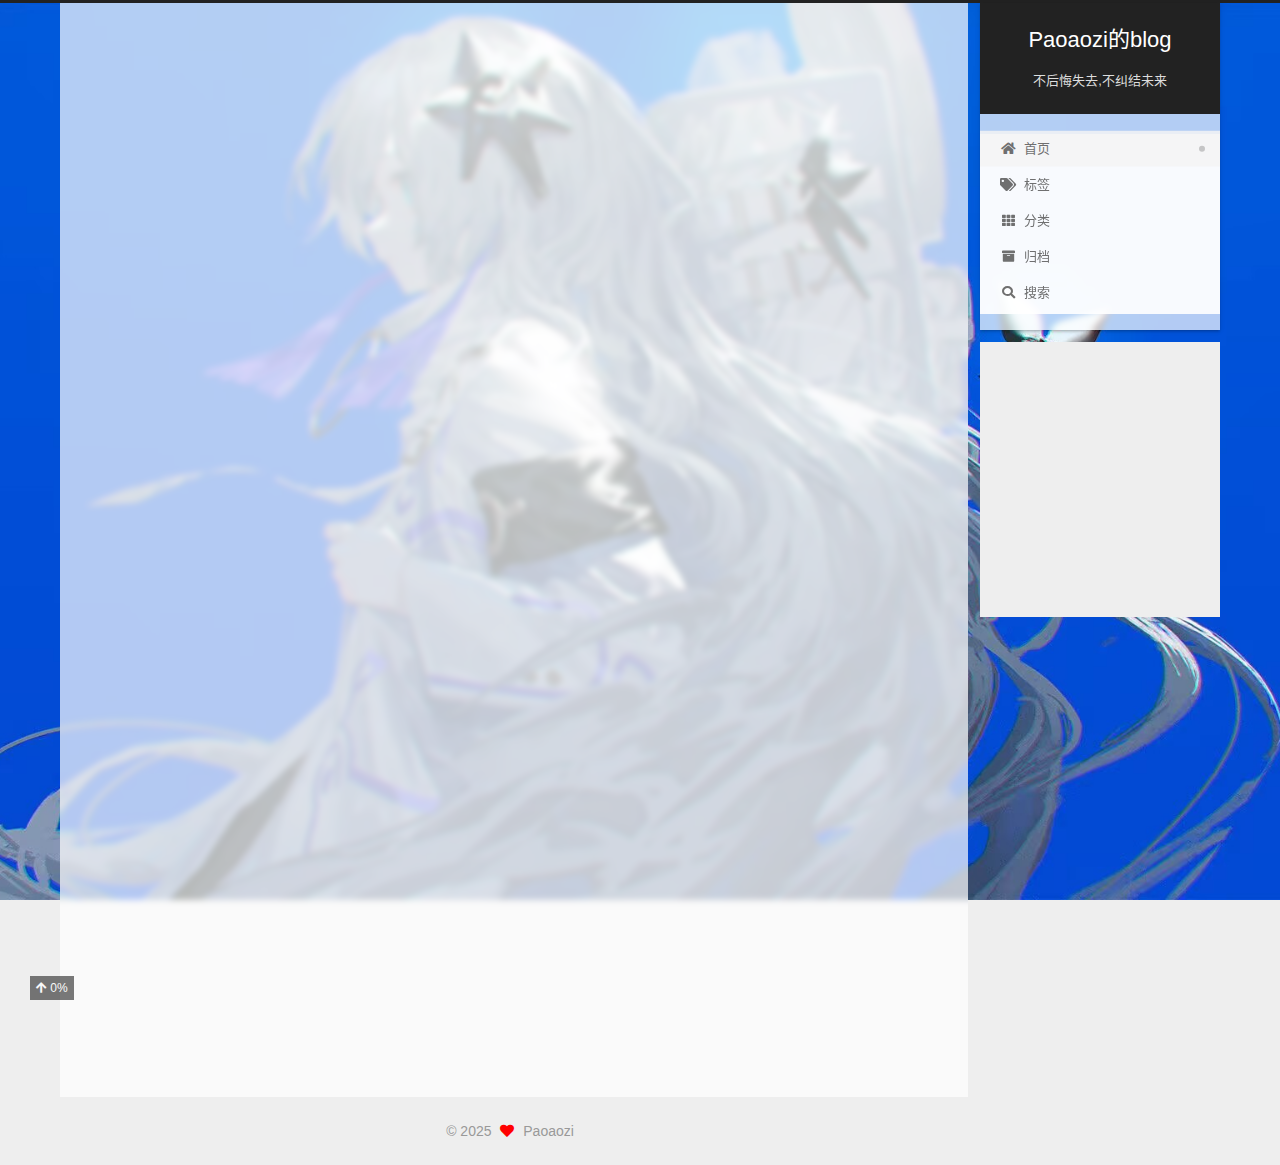
<file: index.html>
<!DOCTYPE html>
<html lang="zh-CN">
<head>
  <meta charset="UTF-8">
<meta name="viewport" content="width=device-width, initial-scale=1, maximum-scale=2">
<meta name="theme-color" content="#222">
<meta name="generator" content="Hexo 7.3.0">
  <link rel="apple-touch-icon" sizes="180x180" href="/images/apple-touch-icon-next.png">
  <link rel="icon" type="image/png" sizes="32x32" href="/images/favicon.png">
  <link rel="icon" type="image/png" sizes="16x16" href="/images/favicon-16x16-next.png">
  <link rel="mask-icon" href="/images/logo.svg" color="#222">

<link rel="stylesheet" href="/css/main.css">


<link rel="stylesheet" href="/lib/font-awesome/css/all.min.css">

<script id="hexo-configurations">
    var NexT = window.NexT || {};
    var CONFIG = {"hostname":"paoaozi.github.io","root":"/","scheme":"Gemini","version":"7.8.0","exturl":false,"sidebar":{"position":"right","display":"post","padding":18,"offset":12,"onmobile":false},"copycode":{"enable":true,"show_result":true,"style":"default"},"back2top":{"enable":true,"sidebar":false,"scrollpercent":true},"bookmark":{"enable":false,"color":"#222","save":"auto"},"fancybox":false,"mediumzoom":false,"lazyload":false,"pangu":false,"comments":{"style":"tabs","active":null,"storage":true,"lazyload":false,"nav":null},"algolia":{"hits":{"per_page":10},"labels":{"input_placeholder":"Search for Posts","hits_empty":"We didn't find any results for the search: ${query}","hits_stats":"${hits} results found in ${time} ms"}},"localsearch":{"enable":true,"trigger":"auto","top_n_per_article":1,"unescape":false,"preload":false},"motion":{"enable":true,"async":false,"transition":{"post_block":"fadeIn","post_header":"slideDownIn","post_body":"slideDownIn","coll_header":"slideLeftIn","sidebar":"slideUpIn"}},"path":"search.json"};
  </script>

  <meta name="description" content="记录生活,技术">
<meta property="og:type" content="website">
<meta property="og:title" content="Paoaozi的blog">
<meta property="og:url" content="https://paoaozi.github.io/index.html">
<meta property="og:site_name" content="Paoaozi的blog">
<meta property="og:description" content="记录生活,技术">
<meta property="og:locale" content="zh_CN">
<meta property="article:author" content="Paoaozi">
<meta name="twitter:card" content="summary">

<link rel="canonical" href="https://paoaozi.github.io/">


<script id="page-configurations">
  // https://hexo.io/docs/variables.html
  CONFIG.page = {
    sidebar: "",
    isHome : true,
    isPost : false,
    lang   : 'zh-CN'
  };
</script>

  <title>Paoaozi的blog</title>
  






  <noscript>
  <style>
  .use-motion .brand,
  .use-motion .menu-item,
  .sidebar-inner,
  .use-motion .post-block,
  .use-motion .pagination,
  .use-motion .comments,
  .use-motion .post-header,
  .use-motion .post-body,
  .use-motion .collection-header { opacity: initial; }

  .use-motion .site-title,
  .use-motion .site-subtitle {
    opacity: initial;
    top: initial;
  }

  .use-motion .logo-line-before i { left: initial; }
  .use-motion .logo-line-after i { right: initial; }
  </style>
</noscript>

</head>

<body itemscope itemtype="http://schema.org/WebPage">
  <div class="container use-motion">
    <div class="headband"></div>

    <header class="header" itemscope itemtype="http://schema.org/WPHeader">
      <div class="header-inner"><div class="site-brand-container">
  <div class="site-nav-toggle">
    <div class="toggle" aria-label="切换导航栏">
      <span class="toggle-line toggle-line-first"></span>
      <span class="toggle-line toggle-line-middle"></span>
      <span class="toggle-line toggle-line-last"></span>
    </div>
  </div>

  <div class="site-meta">

    <a href="/" class="brand" rel="start">
      <span class="logo-line-before"><i></i></span>
      <h1 class="site-title">Paoaozi的blog</h1>
      <span class="logo-line-after"><i></i></span>
    </a>
      <p class="site-subtitle" itemprop="description">不后悔失去,不纠结未来</p>
  </div>

  <div class="site-nav-right">
    <div class="toggle popup-trigger">
        <i class="fa fa-search fa-fw fa-lg"></i>
    </div>
  </div>
</div>




<nav class="site-nav">
  <ul id="menu" class="main-menu menu">
        <li class="menu-item menu-item-home">

    <a href="/" rel="section"><i class="fa fa-home fa-fw"></i>首页</a>

  </li>
        <li class="menu-item menu-item-tags">

    <a href="/tags/" rel="section"><i class="fa fa-tags fa-fw"></i>标签</a>

  </li>
        <li class="menu-item menu-item-categories">

    <a href="/categories/" rel="section"><i class="fa fa-th fa-fw"></i>分类</a>

  </li>
        <li class="menu-item menu-item-archives">

    <a href="/archives/" rel="section"><i class="fa fa-archive fa-fw"></i>归档</a>

  </li>
      <li class="menu-item menu-item-search">
        <a role="button" class="popup-trigger"><i class="fa fa-search fa-fw"></i>搜索
        </a>
      </li>
  </ul>
</nav>



  <div class="search-pop-overlay">
    <div class="popup search-popup">
        <div class="search-header">
  <span class="search-icon">
    <i class="fa fa-search"></i>
  </span>
  <div class="search-input-container">
    <input autocomplete="off" autocapitalize="off"
           placeholder="搜索..." spellcheck="false"
           type="search" class="search-input">
  </div>
  <span class="popup-btn-close">
    <i class="fa fa-times-circle"></i>
  </span>
</div>
<div id="search-result">
  <div id="no-result">
    <i class="fa fa-spinner fa-pulse fa-5x fa-fw"></i>
  </div>
</div>

    </div>
  </div>

</div>
    </header>

    
  <div class="back-to-top">
    <i class="fa fa-arrow-up"></i>
    <span>0%</span>
  </div>


    <main class="main">
      <div class="main-inner">
        <div class="content-wrap">
          

          <div class="content index posts-expand">
            
      
  
  
  <article itemscope itemtype="http://schema.org/Article" class="post-block" lang="zh-CN">
    <link itemprop="mainEntityOfPage" href="https://paoaozi.github.io/2025/06/23/hello-world/">

    <span hidden itemprop="author" itemscope itemtype="http://schema.org/Person">
      <meta itemprop="image" content="/images/avatar.jpg">
      <meta itemprop="name" content="Paoaozi">
      <meta itemprop="description" content="记录生活,技术">
    </span>

    <span hidden itemprop="publisher" itemscope itemtype="http://schema.org/Organization">
      <meta itemprop="name" content="Paoaozi的blog">
    </span>
      <header class="post-header">
        <h2 class="post-title" itemprop="name headline">
          
            <a href="/2025/06/23/hello-world/" class="post-title-link" itemprop="url">Hello World</a>
        </h2>

        <div class="post-meta">
            <span class="post-meta-item">
              <span class="post-meta-item-icon">
                <i class="far fa-calendar"></i>
              </span>
              <span class="post-meta-item-text">发表于</span>
              

              <time title="创建时间：2025-06-23 16:14:33 / 修改时间：16:09:13" itemprop="dateCreated datePublished" datetime="2025-06-23T16:14:33+08:00">2025-06-23</time>
            </span>

          

        </div>
      </header>

    
    
    
    <div class="post-body" itemprop="articleBody">

      
          <p>Welcome to <a target="_blank" rel="noopener" href="https://hexo.io/">Hexo</a>! This is your very first post. Check <a target="_blank" rel="noopener" href="https://hexo.io/docs/">documentation</a> for more info. If you get any problems when using Hexo, you can find the answer in <a target="_blank" rel="noopener" href="https://hexo.io/docs/troubleshooting.html">troubleshooting</a> or you can ask me on <a target="_blank" rel="noopener" href="https://github.com/hexojs/hexo/issues">GitHub</a>.</p>
<h2 id="Quick-Start"><a href="#Quick-Start" class="headerlink" title="Quick Start"></a>Quick Start</h2><h3 id="Create-a-new-post"><a href="#Create-a-new-post" class="headerlink" title="Create a new post"></a>Create a new post</h3><figure class="highlight bash"><table><tr><td class="gutter"><pre><span class="line">1</span><br></pre></td><td class="code"><pre><span class="line">$ hexo new <span class="string">&quot;My New Post&quot;</span></span><br></pre></td></tr></table></figure>

<p>More info: <a target="_blank" rel="noopener" href="https://hexo.io/docs/writing.html">Writing</a></p>
<h3 id="Run-server"><a href="#Run-server" class="headerlink" title="Run server"></a>Run server</h3><figure class="highlight bash"><table><tr><td class="gutter"><pre><span class="line">1</span><br></pre></td><td class="code"><pre><span class="line">$ hexo server</span><br></pre></td></tr></table></figure>

<p>More info: <a target="_blank" rel="noopener" href="https://hexo.io/docs/server.html">Server</a></p>
<h3 id="Generate-static-files"><a href="#Generate-static-files" class="headerlink" title="Generate static files"></a>Generate static files</h3><figure class="highlight bash"><table><tr><td class="gutter"><pre><span class="line">1</span><br></pre></td><td class="code"><pre><span class="line">$ hexo generate</span><br></pre></td></tr></table></figure>

<p>More info: <a target="_blank" rel="noopener" href="https://hexo.io/docs/generating.html">Generating</a></p>
<h3 id="Deploy-to-remote-sites"><a href="#Deploy-to-remote-sites" class="headerlink" title="Deploy to remote sites"></a>Deploy to remote sites</h3><figure class="highlight bash"><table><tr><td class="gutter"><pre><span class="line">1</span><br></pre></td><td class="code"><pre><span class="line">$ hexo deploy</span><br></pre></td></tr></table></figure>

<p>More info: <a target="_blank" rel="noopener" href="https://hexo.io/docs/one-command-deployment.html">Deployment</a></p>

      
    </div>

    
    
    
      <footer class="post-footer">
        <div class="post-eof"></div>
      </footer>
  </article>
  
  
  


  



          </div>
          

<script>
  window.addEventListener('tabs:register', () => {
    let { activeClass } = CONFIG.comments;
    if (CONFIG.comments.storage) {
      activeClass = localStorage.getItem('comments_active') || activeClass;
    }
    if (activeClass) {
      let activeTab = document.querySelector(`a[href="#comment-${activeClass}"]`);
      if (activeTab) {
        activeTab.click();
      }
    }
  });
  if (CONFIG.comments.storage) {
    window.addEventListener('tabs:click', event => {
      if (!event.target.matches('.tabs-comment .tab-content .tab-pane')) return;
      let commentClass = event.target.classList[1];
      localStorage.setItem('comments_active', commentClass);
    });
  }
</script>

        </div>
          
  
  <div class="toggle sidebar-toggle">
    <span class="toggle-line toggle-line-first"></span>
    <span class="toggle-line toggle-line-middle"></span>
    <span class="toggle-line toggle-line-last"></span>
  </div>

  <aside class="sidebar">
    <div class="sidebar-inner">

      <ul class="sidebar-nav motion-element">
        <li class="sidebar-nav-toc">
          文章目录
        </li>
        <li class="sidebar-nav-overview">
          站点概览
        </li>
      </ul>

      <!--noindex-->
      <div class="post-toc-wrap sidebar-panel">
      </div>
      <!--/noindex-->

      <div class="site-overview-wrap sidebar-panel">
        <div class="site-author motion-element" itemprop="author" itemscope itemtype="http://schema.org/Person">
    <img class="site-author-image" itemprop="image" alt="Paoaozi"
      src="/images/avatar.jpg">
  <p class="site-author-name" itemprop="name">Paoaozi</p>
  <div class="site-description" itemprop="description">记录生活,技术</div>
</div>
<div class="site-state-wrap motion-element">
  <nav class="site-state">
      <div class="site-state-item site-state-posts">
          <a href="/archives/">
        
          <span class="site-state-item-count">1</span>
          <span class="site-state-item-name">日志</span>
        </a>
      </div>
  </nav>
</div>



      </div>

    </div>
  </aside>
  <div id="sidebar-dimmer"></div>


      </div>
    </main>

    <footer class="footer">
      <div class="footer-inner">
        

        

<div class="copyright">
  
  &copy; 
  <span itemprop="copyrightYear">2025</span>
  <span class="with-love">
    <i class="fa fa-heart"></i>
  </span>
  <span class="author" itemprop="copyrightHolder">Paoaozi</span>
</div>

<!--
  <div class="powered-by">由 <a href="https://hexo.io/" class="theme-link" rel="noopener" target="_blank">Hexo</a> & <a href="https://theme-next.org/" class="theme-link" rel="noopener" target="_blank">NexT.Gemini</a> 强力驱动
  </div>
-->

        








      </div>
    </footer>
  </div>

  
  <script src="/lib/anime.min.js"></script>
  <script src="/lib/velocity/velocity.min.js"></script>
  <script src="/lib/velocity/velocity.ui.min.js"></script>

<script src="/js/utils.js"></script>

<script src="/js/motion.js"></script>


<script src="/js/schemes/pisces.js"></script>


<script src="/js/next-boot.js"></script>




  




  
<script src="/js/local-search.js"></script>













  

  

</body>
</html>
</file>
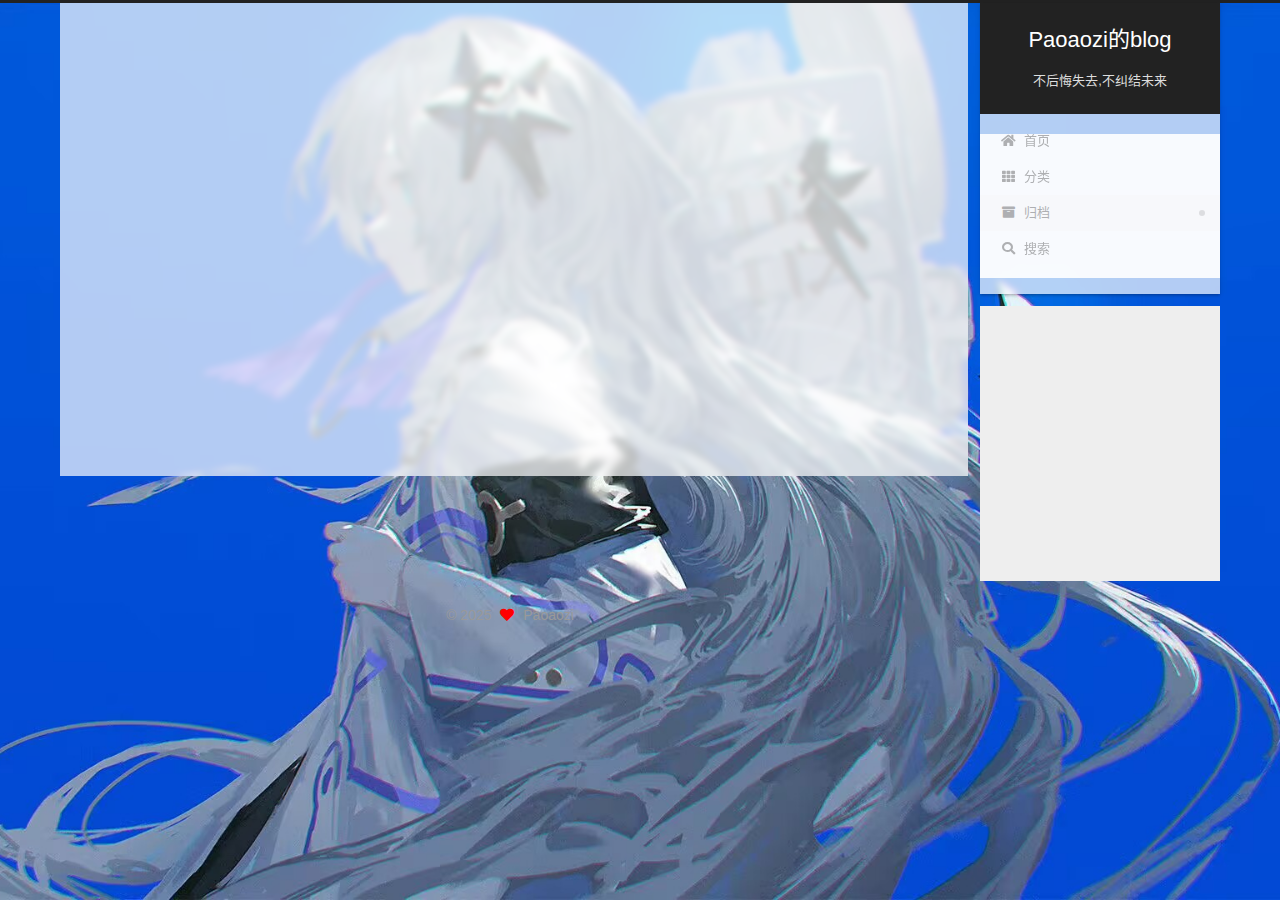
<file: archives/index.html>
<!DOCTYPE html>
<html lang="zh-CN">
<head>
  <meta charset="UTF-8">
<meta name="viewport" content="width=device-width, initial-scale=1, maximum-scale=2">
<meta name="theme-color" content="#222">
<meta name="generator" content="Hexo 7.3.0">
  <link rel="apple-touch-icon" sizes="180x180" href="/images/apple-touch-icon-next.png">
  <link rel="icon" type="image/png" sizes="32x32" href="/images/favicon.png">
  <link rel="icon" type="image/png" sizes="16x16" href="/images/favicon-16x16-next.png">
  <link rel="mask-icon" href="/images/logo.svg" color="#222">

<link rel="stylesheet" href="/css/main.css">


<link rel="stylesheet" href="/lib/font-awesome/css/all.min.css">

<script id="hexo-configurations">
    var NexT = window.NexT || {};
    var CONFIG = {"hostname":"paoaozi.github.io","root":"/","scheme":"Gemini","version":"7.8.0","exturl":false,"sidebar":{"position":"right","display":"post","padding":18,"offset":12,"onmobile":false},"copycode":{"enable":true,"show_result":true,"style":"default"},"back2top":{"enable":true,"sidebar":false,"scrollpercent":true},"bookmark":{"enable":false,"color":"#222","save":"auto"},"fancybox":false,"mediumzoom":false,"lazyload":false,"pangu":false,"comments":{"style":"tabs","active":null,"storage":true,"lazyload":false,"nav":null},"algolia":{"hits":{"per_page":10},"labels":{"input_placeholder":"Search for Posts","hits_empty":"We didn't find any results for the search: ${query}","hits_stats":"${hits} results found in ${time} ms"}},"localsearch":{"enable":true,"trigger":"auto","top_n_per_article":1,"unescape":false,"preload":false},"motion":{"enable":true,"async":false,"transition":{"post_block":"fadeIn","post_header":"slideDownIn","post_body":"slideDownIn","coll_header":"slideLeftIn","sidebar":"slideUpIn"}},"path":"search.json"};
  </script>

  <meta name="description" content="记录生活,技术">
<meta property="og:type" content="website">
<meta property="og:title" content="Paoaozi的blog">
<meta property="og:url" content="https://paoaozi.github.io/archives/index.html">
<meta property="og:site_name" content="Paoaozi的blog">
<meta property="og:description" content="记录生活,技术">
<meta property="og:locale" content="zh_CN">
<meta property="article:author" content="Paoaozi">
<meta name="twitter:card" content="summary">

<link rel="canonical" href="https://paoaozi.github.io/archives/">


<script id="page-configurations">
  // https://hexo.io/docs/variables.html
  CONFIG.page = {
    sidebar: "",
    isHome : false,
    isPost : false,
    lang   : 'zh-CN'
  };
</script>

  <title>归档 | Paoaozi的blog</title>
  






  <noscript>
  <style>
  .use-motion .brand,
  .use-motion .menu-item,
  .sidebar-inner,
  .use-motion .post-block,
  .use-motion .pagination,
  .use-motion .comments,
  .use-motion .post-header,
  .use-motion .post-body,
  .use-motion .collection-header { opacity: initial; }

  .use-motion .site-title,
  .use-motion .site-subtitle {
    opacity: initial;
    top: initial;
  }

  .use-motion .logo-line-before i { left: initial; }
  .use-motion .logo-line-after i { right: initial; }
  </style>
</noscript>

</head>

<body itemscope itemtype="http://schema.org/WebPage">
  <div class="container use-motion">
    <div class="headband"></div>

    <header class="header" itemscope itemtype="http://schema.org/WPHeader">
      <div class="header-inner"><div class="site-brand-container">
  <div class="site-nav-toggle">
    <div class="toggle" aria-label="切换导航栏">
      <span class="toggle-line toggle-line-first"></span>
      <span class="toggle-line toggle-line-middle"></span>
      <span class="toggle-line toggle-line-last"></span>
    </div>
  </div>

  <div class="site-meta">

    <a href="/" class="brand" rel="start">
      <span class="logo-line-before"><i></i></span>
      <h1 class="site-title">Paoaozi的blog</h1>
      <span class="logo-line-after"><i></i></span>
    </a>
      <p class="site-subtitle" itemprop="description">不后悔失去,不纠结未来</p>
  </div>

  <div class="site-nav-right">
    <div class="toggle popup-trigger">
        <i class="fa fa-search fa-fw fa-lg"></i>
    </div>
  </div>
</div>




<nav class="site-nav">
  <ul id="menu" class="main-menu menu">
        <li class="menu-item menu-item-home">

    <a href="/" rel="section"><i class="fa fa-home fa-fw"></i>首页</a>

  </li>
        <li class="menu-item menu-item-categories">

    <a href="/categories/" rel="section"><i class="fa fa-th fa-fw"></i>分类</a>

  </li>
        <li class="menu-item menu-item-archives">

    <a href="/archives/" rel="section"><i class="fa fa-archive fa-fw"></i>归档</a>

  </li>
      <li class="menu-item menu-item-search">
        <a role="button" class="popup-trigger"><i class="fa fa-search fa-fw"></i>搜索
        </a>
      </li>
  </ul>
</nav>



  <div class="search-pop-overlay">
    <div class="popup search-popup">
        <div class="search-header">
  <span class="search-icon">
    <i class="fa fa-search"></i>
  </span>
  <div class="search-input-container">
    <input autocomplete="off" autocapitalize="off"
           placeholder="搜索..." spellcheck="false"
           type="search" class="search-input">
  </div>
  <span class="popup-btn-close">
    <i class="fa fa-times-circle"></i>
  </span>
</div>
<div id="search-result">
  <div id="no-result">
    <i class="fa fa-spinner fa-pulse fa-5x fa-fw"></i>
  </div>
</div>

    </div>
  </div>

</div>
    </header>

    
  <div class="back-to-top">
    <i class="fa fa-arrow-up"></i>
    <span>0%</span>
  </div>


    <main class="main">
      <div class="main-inner">
        <div class="content-wrap">
          

          <div class="content archive">
            

  
  
  
  <div class="post-block">
    <div class="posts-collapse">
      <div class="collection-title">
        <span class="collection-header">嗯..! 目前共计 3 篇日志。 继续努力。</span>
      </div>

      
    <div class="collection-year">
      <span class="collection-header">2025</span>
    </div>

  <article itemscope itemtype="http://schema.org/Article">
    <header class="post-header">

      <div class="post-meta">
        <time itemprop="dateCreated"
              datetime="2025-08-27T10:30:00+08:00"
              content="2025-08-27">
          08-27
        </time>
      </div>

      <div class="post-title">
          <a class="post-title-link" href="/2025/08/27/frontend-development-summary/" itemprop="url">
            <span itemprop="name">前端开发技术总结</span>
          </a>
      </div>

    </header>
  </article>

  <article itemscope itemtype="http://schema.org/Article">
    <header class="post-header">

      <div class="post-meta">
        <time itemprop="dateCreated"
              datetime="2025-08-26T15:20:00+08:00"
              content="2025-08-26">
          08-26
        </time>
      </div>

      <div class="post-title">
          <a class="post-title-link" href="/2025/08/26/time-management-thoughts/" itemprop="url">
            <span itemprop="name">关于时间管理的一些思考</span>
          </a>
      </div>

    </header>
  </article>

  <article itemscope itemtype="http://schema.org/Article">
    <header class="post-header">

      <div class="post-meta">
        <time itemprop="dateCreated"
              datetime="2025-08-25T20:15:00+08:00"
              content="2025-08-25">
          08-25
        </time>
      </div>

      <div class="post-title">
          <a class="post-title-link" href="/2025/08/25/deep-work-reading-notes/" itemprop="url">
            <span itemprop="name">《深度工作》读书笔记</span>
          </a>
      </div>

    </header>
  </article>


    </div>
  </div>
  
  
  

  



          </div>
          

<script>
  window.addEventListener('tabs:register', () => {
    let { activeClass } = CONFIG.comments;
    if (CONFIG.comments.storage) {
      activeClass = localStorage.getItem('comments_active') || activeClass;
    }
    if (activeClass) {
      let activeTab = document.querySelector(`a[href="#comment-${activeClass}"]`);
      if (activeTab) {
        activeTab.click();
      }
    }
  });
  if (CONFIG.comments.storage) {
    window.addEventListener('tabs:click', event => {
      if (!event.target.matches('.tabs-comment .tab-content .tab-pane')) return;
      let commentClass = event.target.classList[1];
      localStorage.setItem('comments_active', commentClass);
    });
  }
</script>

        </div>
          
  
  <div class="toggle sidebar-toggle">
    <span class="toggle-line toggle-line-first"></span>
    <span class="toggle-line toggle-line-middle"></span>
    <span class="toggle-line toggle-line-last"></span>
  </div>

  <aside class="sidebar">
    <div class="sidebar-inner">

      <ul class="sidebar-nav motion-element">
        <li class="sidebar-nav-toc">
          文章目录
        </li>
        <li class="sidebar-nav-overview">
          站点概览
        </li>
      </ul>

      <!--noindex-->
      <div class="post-toc-wrap sidebar-panel">
      </div>
      <!--/noindex-->

      <div class="site-overview-wrap sidebar-panel">
        <div class="site-author motion-element" itemprop="author" itemscope itemtype="http://schema.org/Person">
    <img class="site-author-image" itemprop="image" alt="Paoaozi"
      src="/images/avatar.jpg">
  <p class="site-author-name" itemprop="name">Paoaozi</p>
  <div class="site-description" itemprop="description">记录生活,技术</div>
</div>
<div class="site-state-wrap motion-element">
  <nav class="site-state">
      <div class="site-state-item site-state-posts">
          <a href="/archives/">
        
          <span class="site-state-item-count">3</span>
          <span class="site-state-item-name">日志</span>
        </a>
      </div>
      <div class="site-state-item site-state-categories">
            <a href="/categories/">
          
        <span class="site-state-item-count">3</span>
        <span class="site-state-item-name">分类</span></a>
      </div>
  </nav>
</div>



      </div>

    </div>
  </aside>
  <div id="sidebar-dimmer"></div>


      </div>
    </main>

    <footer class="footer">
      <div class="footer-inner">
        

        

<div class="copyright">
  
  &copy; 
  <span itemprop="copyrightYear">2025</span>
  <span class="with-love">
    <i class="fa fa-heart"></i>
  </span>
  <span class="author" itemprop="copyrightHolder">Paoaozi</span>
</div>

<!--
  <div class="powered-by">由 <a href="https://hexo.io/" class="theme-link" rel="noopener" target="_blank">Hexo</a> & <a href="https://theme-next.org/" class="theme-link" rel="noopener" target="_blank">NexT.Gemini</a> 强力驱动
  </div>
-->

        








      </div>
    </footer>
  </div>

  
  <script src="/lib/anime.min.js"></script>
  <script src="/lib/velocity/velocity.min.js"></script>
  <script src="/lib/velocity/velocity.ui.min.js"></script>

<script src="/js/utils.js"></script>

<script src="/js/motion.js"></script>


<script src="/js/schemes/pisces.js"></script>


<script src="/js/next-boot.js"></script>




  




  
<script src="/js/local-search.js"></script>













  

  

</body>
</html>
</file>
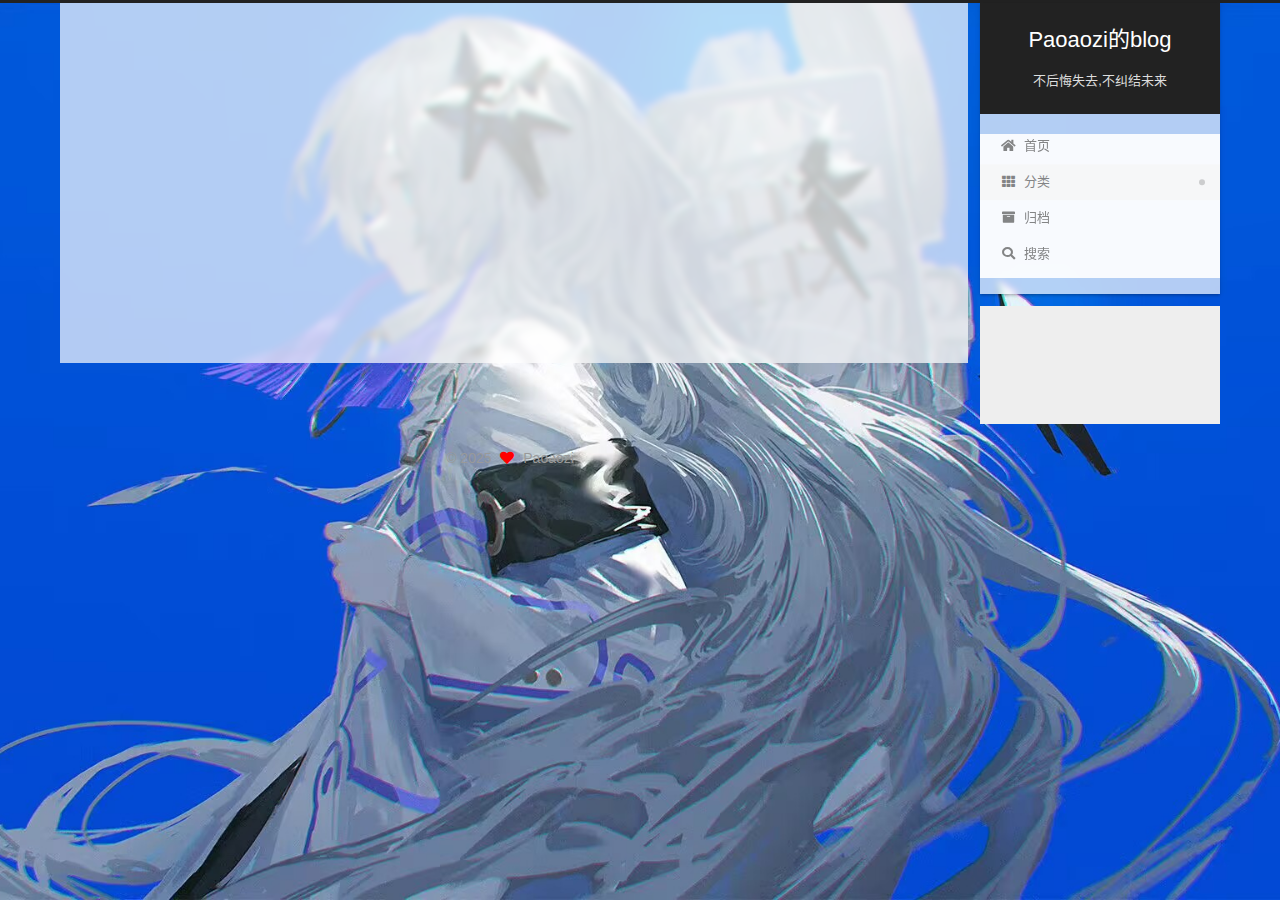
<file: categories/index.html>
<!DOCTYPE html>
<html lang="zh-CN">
<head>
  <meta charset="UTF-8">
<meta name="viewport" content="width=device-width, initial-scale=1, maximum-scale=2">
<meta name="theme-color" content="#222">
<meta name="generator" content="Hexo 7.3.0">
  <link rel="apple-touch-icon" sizes="180x180" href="/images/apple-touch-icon-next.png">
  <link rel="icon" type="image/png" sizes="32x32" href="/images/favicon.png">
  <link rel="icon" type="image/png" sizes="16x16" href="/images/favicon-16x16-next.png">
  <link rel="mask-icon" href="/images/logo.svg" color="#222">

<link rel="stylesheet" href="/css/main.css">


<link rel="stylesheet" href="/lib/font-awesome/css/all.min.css">

<script id="hexo-configurations">
    var NexT = window.NexT || {};
    var CONFIG = {"hostname":"paoaozi.github.io","root":"/","scheme":"Gemini","version":"7.8.0","exturl":false,"sidebar":{"position":"right","display":"post","padding":18,"offset":12,"onmobile":false},"copycode":{"enable":true,"show_result":true,"style":"default"},"back2top":{"enable":true,"sidebar":false,"scrollpercent":true},"bookmark":{"enable":false,"color":"#222","save":"auto"},"fancybox":false,"mediumzoom":false,"lazyload":false,"pangu":false,"comments":{"style":"tabs","active":null,"storage":true,"lazyload":false,"nav":null},"algolia":{"hits":{"per_page":10},"labels":{"input_placeholder":"Search for Posts","hits_empty":"We didn't find any results for the search: ${query}","hits_stats":"${hits} results found in ${time} ms"}},"localsearch":{"enable":true,"trigger":"auto","top_n_per_article":1,"unescape":false,"preload":false},"motion":{"enable":true,"async":false,"transition":{"post_block":"fadeIn","post_header":"slideDownIn","post_body":"slideDownIn","coll_header":"slideLeftIn","sidebar":"slideUpIn"}},"path":"search.json"};
  </script>

  <meta name="description" content="📂 文章分类这里是博客文章的分类导航，方便您快速找到感兴趣的内容。 🛠️ 技术类专注于编程技术、开发经验和技术总结：  前端开发：JavaScript、Vue、React、HTML、CSS 等前端技术 后端开发：服务器开发、数据库、API 设计等 工具使用：开发工具、效率工具的使用经验 技术总结：项目开发中的经验教训和技术难点解决   记录技术成长的每一步，分享实用的开发经验  📖 读书类读">
<meta property="og:type" content="website">
<meta property="og:title" content="分类">
<meta property="og:url" content="https://paoaozi.github.io/categories/index.html">
<meta property="og:site_name" content="Paoaozi的blog">
<meta property="og:description" content="📂 文章分类这里是博客文章的分类导航，方便您快速找到感兴趣的内容。 🛠️ 技术类专注于编程技术、开发经验和技术总结：  前端开发：JavaScript、Vue、React、HTML、CSS 等前端技术 后端开发：服务器开发、数据库、API 设计等 工具使用：开发工具、效率工具的使用经验 技术总结：项目开发中的经验教训和技术难点解决   记录技术成长的每一步，分享实用的开发经验  📖 读书类读">
<meta property="og:locale" content="zh_CN">
<meta property="article:published_time" content="2025-08-27T03:00:00.000Z">
<meta property="article:modified_time" content="2025-08-26T16:57:36.591Z">
<meta property="article:author" content="Paoaozi">
<meta name="twitter:card" content="summary">

<link rel="canonical" href="https://paoaozi.github.io/categories/">


<script id="page-configurations">
  // https://hexo.io/docs/variables.html
  CONFIG.page = {
    sidebar: "",
    isHome : false,
    isPost : false,
    lang   : 'zh-CN'
  };
</script>

  <title>分类 | Paoaozi的blog
</title>
  






  <noscript>
  <style>
  .use-motion .brand,
  .use-motion .menu-item,
  .sidebar-inner,
  .use-motion .post-block,
  .use-motion .pagination,
  .use-motion .comments,
  .use-motion .post-header,
  .use-motion .post-body,
  .use-motion .collection-header { opacity: initial; }

  .use-motion .site-title,
  .use-motion .site-subtitle {
    opacity: initial;
    top: initial;
  }

  .use-motion .logo-line-before i { left: initial; }
  .use-motion .logo-line-after i { right: initial; }
  </style>
</noscript>

</head>

<body itemscope itemtype="http://schema.org/WebPage">
  <div class="container use-motion">
    <div class="headband"></div>

    <header class="header" itemscope itemtype="http://schema.org/WPHeader">
      <div class="header-inner"><div class="site-brand-container">
  <div class="site-nav-toggle">
    <div class="toggle" aria-label="切换导航栏">
      <span class="toggle-line toggle-line-first"></span>
      <span class="toggle-line toggle-line-middle"></span>
      <span class="toggle-line toggle-line-last"></span>
    </div>
  </div>

  <div class="site-meta">

    <a href="/" class="brand" rel="start">
      <span class="logo-line-before"><i></i></span>
      <h1 class="site-title">Paoaozi的blog</h1>
      <span class="logo-line-after"><i></i></span>
    </a>
      <p class="site-subtitle" itemprop="description">不后悔失去,不纠结未来</p>
  </div>

  <div class="site-nav-right">
    <div class="toggle popup-trigger">
        <i class="fa fa-search fa-fw fa-lg"></i>
    </div>
  </div>
</div>




<nav class="site-nav">
  <ul id="menu" class="main-menu menu">
        <li class="menu-item menu-item-home">

    <a href="/" rel="section"><i class="fa fa-home fa-fw"></i>首页</a>

  </li>
        <li class="menu-item menu-item-categories">

    <a href="/categories/" rel="section"><i class="fa fa-th fa-fw"></i>分类</a>

  </li>
        <li class="menu-item menu-item-archives">

    <a href="/archives/" rel="section"><i class="fa fa-archive fa-fw"></i>归档</a>

  </li>
      <li class="menu-item menu-item-search">
        <a role="button" class="popup-trigger"><i class="fa fa-search fa-fw"></i>搜索
        </a>
      </li>
  </ul>
</nav>



  <div class="search-pop-overlay">
    <div class="popup search-popup">
        <div class="search-header">
  <span class="search-icon">
    <i class="fa fa-search"></i>
  </span>
  <div class="search-input-container">
    <input autocomplete="off" autocapitalize="off"
           placeholder="搜索..." spellcheck="false"
           type="search" class="search-input">
  </div>
  <span class="popup-btn-close">
    <i class="fa fa-times-circle"></i>
  </span>
</div>
<div id="search-result">
  <div id="no-result">
    <i class="fa fa-spinner fa-pulse fa-5x fa-fw"></i>
  </div>
</div>

    </div>
  </div>

</div>
    </header>

    
  <div class="back-to-top">
    <i class="fa fa-arrow-up"></i>
    <span>0%</span>
  </div>


    <main class="main">
      <div class="main-inner">
        <div class="content-wrap">
          
  
  

          <div class="content page posts-expand">
            

    
    
    
    <div class="post-block" lang="zh-CN">
      <header class="post-header">

<h1 class="post-title" itemprop="name headline">分类
</h1>

<div class="post-meta">
  

</div>

</header>

      
      
      
      <div class="post-body">
          <div class="category-all-page">
            <div class="category-all-title">
              目前共计 3 个分类
            </div>
            <div class="category-all">
              <ul class="category-list"><li class="category-list-item"><a class="category-list-link" href="/categories/%E6%8A%80%E6%9C%AF/">技术</a><span class="category-list-count">1</span></li><li class="category-list-item"><a class="category-list-link" href="/categories/%E7%94%9F%E6%B4%BB/">生活</a><span class="category-list-count">1</span></li><li class="category-list-item"><a class="category-list-link" href="/categories/%E8%AF%BB%E4%B9%A6/">读书</a><span class="category-list-count">1</span></li></ul>
            </div>
          </div>
        
      </div>
      
      
      
    </div>
    

    
    
    


          </div>
          

<script>
  window.addEventListener('tabs:register', () => {
    let { activeClass } = CONFIG.comments;
    if (CONFIG.comments.storage) {
      activeClass = localStorage.getItem('comments_active') || activeClass;
    }
    if (activeClass) {
      let activeTab = document.querySelector(`a[href="#comment-${activeClass}"]`);
      if (activeTab) {
        activeTab.click();
      }
    }
  });
  if (CONFIG.comments.storage) {
    window.addEventListener('tabs:click', event => {
      if (!event.target.matches('.tabs-comment .tab-content .tab-pane')) return;
      let commentClass = event.target.classList[1];
      localStorage.setItem('comments_active', commentClass);
    });
  }
</script>

        </div>
          
  
  <div class="toggle sidebar-toggle">
    <span class="toggle-line toggle-line-first"></span>
    <span class="toggle-line toggle-line-middle"></span>
    <span class="toggle-line toggle-line-last"></span>
  </div>

  <aside class="sidebar">
    <div class="sidebar-inner">

      <ul class="sidebar-nav motion-element">
        <li class="sidebar-nav-toc">
          文章目录
        </li>
        <li class="sidebar-nav-overview">
          站点概览
        </li>
      </ul>

      <!--noindex-->
      <div class="post-toc-wrap sidebar-panel">
          <div class="post-toc motion-element"><ol class="nav"><li class="nav-item nav-level-2"><a class="nav-link" href="#%F0%9F%93%82-%E6%96%87%E7%AB%A0%E5%88%86%E7%B1%BB"><span class="nav-number">1.</span> <span class="nav-text">📂 文章分类</span></a><ol class="nav-child"><li class="nav-item nav-level-3"><a class="nav-link" href="#%F0%9F%9B%A0%EF%B8%8F-%E6%8A%80%E6%9C%AF%E7%B1%BB"><span class="nav-number">1.1.</span> <span class="nav-text">🛠️ 技术类</span></a></li><li class="nav-item nav-level-3"><a class="nav-link" href="#%F0%9F%93%96-%E8%AF%BB%E4%B9%A6%E7%B1%BB"><span class="nav-number">1.2.</span> <span class="nav-text">📖 读书类</span></a></li><li class="nav-item nav-level-3"><a class="nav-link" href="#%F0%9F%8C%B1-%E7%94%9F%E6%B4%BB%E7%B1%BB"><span class="nav-number">1.3.</span> <span class="nav-text">🌱 生活类</span></a></li><li class="nav-item nav-level-3"><a class="nav-link" href="#%F0%9F%93%8A-%E5%88%86%E7%B1%BB%E7%BB%9F%E8%AE%A1"><span class="nav-number">1.4.</span> <span class="nav-text">📊 分类统计</span></a></li></ol></li></ol></div>
      </div>
      <!--/noindex-->

      <div class="site-overview-wrap sidebar-panel">
        <div class="site-author motion-element" itemprop="author" itemscope itemtype="http://schema.org/Person">
    <img class="site-author-image" itemprop="image" alt="Paoaozi"
      src="/images/avatar.jpg">
  <p class="site-author-name" itemprop="name">Paoaozi</p>
  <div class="site-description" itemprop="description">记录生活,技术</div>
</div>
<div class="site-state-wrap motion-element">
  <nav class="site-state">
      <div class="site-state-item site-state-posts">
          <a href="/archives/">
        
          <span class="site-state-item-count">3</span>
          <span class="site-state-item-name">日志</span>
        </a>
      </div>
      <div class="site-state-item site-state-categories">
            <a href="/categories/">
          
        <span class="site-state-item-count">3</span>
        <span class="site-state-item-name">分类</span></a>
      </div>
  </nav>
</div>



      </div>

    </div>
  </aside>
  <div id="sidebar-dimmer"></div>


      </div>
    </main>

    <footer class="footer">
      <div class="footer-inner">
        

        

<div class="copyright">
  
  &copy; 
  <span itemprop="copyrightYear">2025</span>
  <span class="with-love">
    <i class="fa fa-heart"></i>
  </span>
  <span class="author" itemprop="copyrightHolder">Paoaozi</span>
</div>

<!--
  <div class="powered-by">由 <a href="https://hexo.io/" class="theme-link" rel="noopener" target="_blank">Hexo</a> & <a href="https://theme-next.org/" class="theme-link" rel="noopener" target="_blank">NexT.Gemini</a> 强力驱动
  </div>
-->

        








      </div>
    </footer>
  </div>

  
  <script src="/lib/anime.min.js"></script>
  <script src="/lib/velocity/velocity.min.js"></script>
  <script src="/lib/velocity/velocity.ui.min.js"></script>

<script src="/js/utils.js"></script>

<script src="/js/motion.js"></script>


<script src="/js/schemes/pisces.js"></script>


<script src="/js/next-boot.js"></script>




  




  
<script src="/js/local-search.js"></script>













  

  

</body>
</html>
</file>
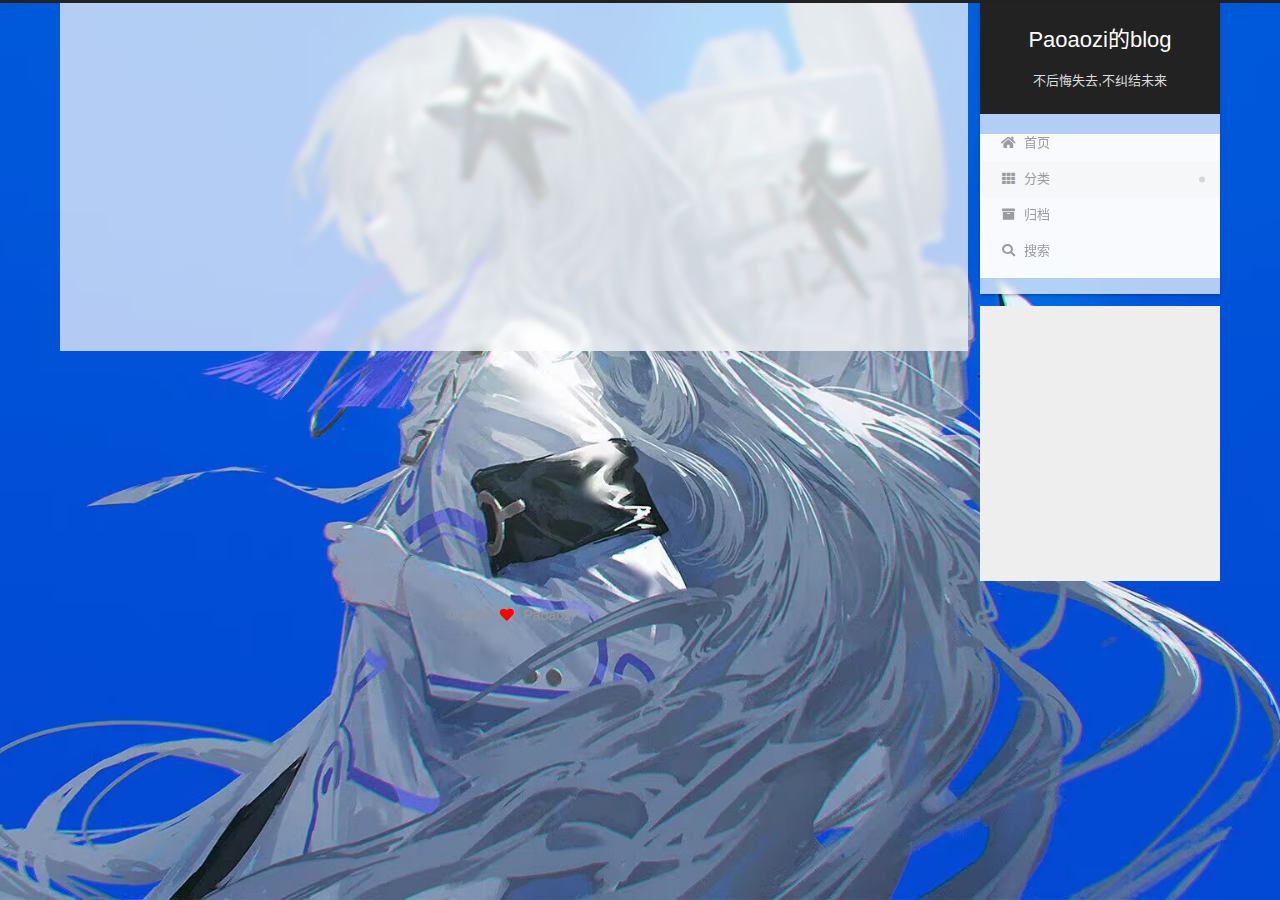
<file: categories/技术/index.html>
<!DOCTYPE html>
<html lang="zh-CN">
<head>
  <meta charset="UTF-8">
<meta name="viewport" content="width=device-width, initial-scale=1, maximum-scale=2">
<meta name="theme-color" content="#222">
<meta name="generator" content="Hexo 7.3.0">
  <link rel="apple-touch-icon" sizes="180x180" href="/images/apple-touch-icon-next.png">
  <link rel="icon" type="image/png" sizes="32x32" href="/images/favicon.png">
  <link rel="icon" type="image/png" sizes="16x16" href="/images/favicon-16x16-next.png">
  <link rel="mask-icon" href="/images/logo.svg" color="#222">

<link rel="stylesheet" href="/css/main.css">


<link rel="stylesheet" href="/lib/font-awesome/css/all.min.css">

<script id="hexo-configurations">
    var NexT = window.NexT || {};
    var CONFIG = {"hostname":"paoaozi.github.io","root":"/","scheme":"Gemini","version":"7.8.0","exturl":false,"sidebar":{"position":"right","display":"post","padding":18,"offset":12,"onmobile":false},"copycode":{"enable":true,"show_result":true,"style":"default"},"back2top":{"enable":true,"sidebar":false,"scrollpercent":true},"bookmark":{"enable":false,"color":"#222","save":"auto"},"fancybox":false,"mediumzoom":false,"lazyload":false,"pangu":false,"comments":{"style":"tabs","active":null,"storage":true,"lazyload":false,"nav":null},"algolia":{"hits":{"per_page":10},"labels":{"input_placeholder":"Search for Posts","hits_empty":"We didn't find any results for the search: ${query}","hits_stats":"${hits} results found in ${time} ms"}},"localsearch":{"enable":true,"trigger":"auto","top_n_per_article":1,"unescape":false,"preload":false},"motion":{"enable":true,"async":false,"transition":{"post_block":"fadeIn","post_header":"slideDownIn","post_body":"slideDownIn","coll_header":"slideLeftIn","sidebar":"slideUpIn"}},"path":"search.json"};
  </script>

  <meta name="description" content="记录生活,技术">
<meta property="og:type" content="website">
<meta property="og:title" content="Paoaozi的blog">
<meta property="og:url" content="https://paoaozi.github.io/categories/%E6%8A%80%E6%9C%AF/index.html">
<meta property="og:site_name" content="Paoaozi的blog">
<meta property="og:description" content="记录生活,技术">
<meta property="og:locale" content="zh_CN">
<meta property="article:author" content="Paoaozi">
<meta name="twitter:card" content="summary">

<link rel="canonical" href="https://paoaozi.github.io/categories/%E6%8A%80%E6%9C%AF/">


<script id="page-configurations">
  // https://hexo.io/docs/variables.html
  CONFIG.page = {
    sidebar: "",
    isHome : false,
    isPost : false,
    lang   : 'zh-CN'
  };
</script>

  <title>分类: 技术 | Paoaozi的blog</title>
  






  <noscript>
  <style>
  .use-motion .brand,
  .use-motion .menu-item,
  .sidebar-inner,
  .use-motion .post-block,
  .use-motion .pagination,
  .use-motion .comments,
  .use-motion .post-header,
  .use-motion .post-body,
  .use-motion .collection-header { opacity: initial; }

  .use-motion .site-title,
  .use-motion .site-subtitle {
    opacity: initial;
    top: initial;
  }

  .use-motion .logo-line-before i { left: initial; }
  .use-motion .logo-line-after i { right: initial; }
  </style>
</noscript>

</head>

<body itemscope itemtype="http://schema.org/WebPage">
  <div class="container use-motion">
    <div class="headband"></div>

    <header class="header" itemscope itemtype="http://schema.org/WPHeader">
      <div class="header-inner"><div class="site-brand-container">
  <div class="site-nav-toggle">
    <div class="toggle" aria-label="切换导航栏">
      <span class="toggle-line toggle-line-first"></span>
      <span class="toggle-line toggle-line-middle"></span>
      <span class="toggle-line toggle-line-last"></span>
    </div>
  </div>

  <div class="site-meta">

    <a href="/" class="brand" rel="start">
      <span class="logo-line-before"><i></i></span>
      <h1 class="site-title">Paoaozi的blog</h1>
      <span class="logo-line-after"><i></i></span>
    </a>
      <p class="site-subtitle" itemprop="description">不后悔失去,不纠结未来</p>
  </div>

  <div class="site-nav-right">
    <div class="toggle popup-trigger">
        <i class="fa fa-search fa-fw fa-lg"></i>
    </div>
  </div>
</div>




<nav class="site-nav">
  <ul id="menu" class="main-menu menu">
        <li class="menu-item menu-item-home">

    <a href="/" rel="section"><i class="fa fa-home fa-fw"></i>首页</a>

  </li>
        <li class="menu-item menu-item-categories">

    <a href="/categories/" rel="section"><i class="fa fa-th fa-fw"></i>分类</a>

  </li>
        <li class="menu-item menu-item-archives">

    <a href="/archives/" rel="section"><i class="fa fa-archive fa-fw"></i>归档</a>

  </li>
      <li class="menu-item menu-item-search">
        <a role="button" class="popup-trigger"><i class="fa fa-search fa-fw"></i>搜索
        </a>
      </li>
  </ul>
</nav>



  <div class="search-pop-overlay">
    <div class="popup search-popup">
        <div class="search-header">
  <span class="search-icon">
    <i class="fa fa-search"></i>
  </span>
  <div class="search-input-container">
    <input autocomplete="off" autocapitalize="off"
           placeholder="搜索..." spellcheck="false"
           type="search" class="search-input">
  </div>
  <span class="popup-btn-close">
    <i class="fa fa-times-circle"></i>
  </span>
</div>
<div id="search-result">
  <div id="no-result">
    <i class="fa fa-spinner fa-pulse fa-5x fa-fw"></i>
  </div>
</div>

    </div>
  </div>

</div>
    </header>

    
  <div class="back-to-top">
    <i class="fa fa-arrow-up"></i>
    <span>0%</span>
  </div>


    <main class="main">
      <div class="main-inner">
        <div class="content-wrap">
          

          <div class="content category">
            

  
  
  
  <div class="post-block">
    <div class="posts-collapse">
      <div class="collection-title">
        <h2 class="collection-header">技术
          <small>分类</small>
        </h2>
      </div>

      
    <div class="collection-year">
      <span class="collection-header">2025</span>
    </div>

  <article itemscope itemtype="http://schema.org/Article">
    <header class="post-header">

      <div class="post-meta">
        <time itemprop="dateCreated"
              datetime="2025-08-27T10:30:00+08:00"
              content="2025-08-27">
          08-27
        </time>
      </div>

      <div class="post-title">
          <a class="post-title-link" href="/2025/08/27/frontend-development-summary/" itemprop="url">
            <span itemprop="name">前端开发技术总结</span>
          </a>
      </div>

    </header>
  </article>

    </div>
  </div>
  
  
  

  



          </div>
          

<script>
  window.addEventListener('tabs:register', () => {
    let { activeClass } = CONFIG.comments;
    if (CONFIG.comments.storage) {
      activeClass = localStorage.getItem('comments_active') || activeClass;
    }
    if (activeClass) {
      let activeTab = document.querySelector(`a[href="#comment-${activeClass}"]`);
      if (activeTab) {
        activeTab.click();
      }
    }
  });
  if (CONFIG.comments.storage) {
    window.addEventListener('tabs:click', event => {
      if (!event.target.matches('.tabs-comment .tab-content .tab-pane')) return;
      let commentClass = event.target.classList[1];
      localStorage.setItem('comments_active', commentClass);
    });
  }
</script>

        </div>
          
  
  <div class="toggle sidebar-toggle">
    <span class="toggle-line toggle-line-first"></span>
    <span class="toggle-line toggle-line-middle"></span>
    <span class="toggle-line toggle-line-last"></span>
  </div>

  <aside class="sidebar">
    <div class="sidebar-inner">

      <ul class="sidebar-nav motion-element">
        <li class="sidebar-nav-toc">
          文章目录
        </li>
        <li class="sidebar-nav-overview">
          站点概览
        </li>
      </ul>

      <!--noindex-->
      <div class="post-toc-wrap sidebar-panel">
      </div>
      <!--/noindex-->

      <div class="site-overview-wrap sidebar-panel">
        <div class="site-author motion-element" itemprop="author" itemscope itemtype="http://schema.org/Person">
    <img class="site-author-image" itemprop="image" alt="Paoaozi"
      src="/images/avatar.jpg">
  <p class="site-author-name" itemprop="name">Paoaozi</p>
  <div class="site-description" itemprop="description">记录生活,技术</div>
</div>
<div class="site-state-wrap motion-element">
  <nav class="site-state">
      <div class="site-state-item site-state-posts">
          <a href="/archives/">
        
          <span class="site-state-item-count">3</span>
          <span class="site-state-item-name">日志</span>
        </a>
      </div>
      <div class="site-state-item site-state-categories">
            <a href="/categories/">
          
        <span class="site-state-item-count">3</span>
        <span class="site-state-item-name">分类</span></a>
      </div>
  </nav>
</div>



      </div>

    </div>
  </aside>
  <div id="sidebar-dimmer"></div>


      </div>
    </main>

    <footer class="footer">
      <div class="footer-inner">
        

        

<div class="copyright">
  
  &copy; 
  <span itemprop="copyrightYear">2025</span>
  <span class="with-love">
    <i class="fa fa-heart"></i>
  </span>
  <span class="author" itemprop="copyrightHolder">Paoaozi</span>
</div>

<!--
  <div class="powered-by">由 <a href="https://hexo.io/" class="theme-link" rel="noopener" target="_blank">Hexo</a> & <a href="https://theme-next.org/" class="theme-link" rel="noopener" target="_blank">NexT.Gemini</a> 强力驱动
  </div>
-->

        








      </div>
    </footer>
  </div>

  
  <script src="/lib/anime.min.js"></script>
  <script src="/lib/velocity/velocity.min.js"></script>
  <script src="/lib/velocity/velocity.ui.min.js"></script>

<script src="/js/utils.js"></script>

<script src="/js/motion.js"></script>


<script src="/js/schemes/pisces.js"></script>


<script src="/js/next-boot.js"></script>




  




  
<script src="/js/local-search.js"></script>













  

  

</body>
</html>
</file>
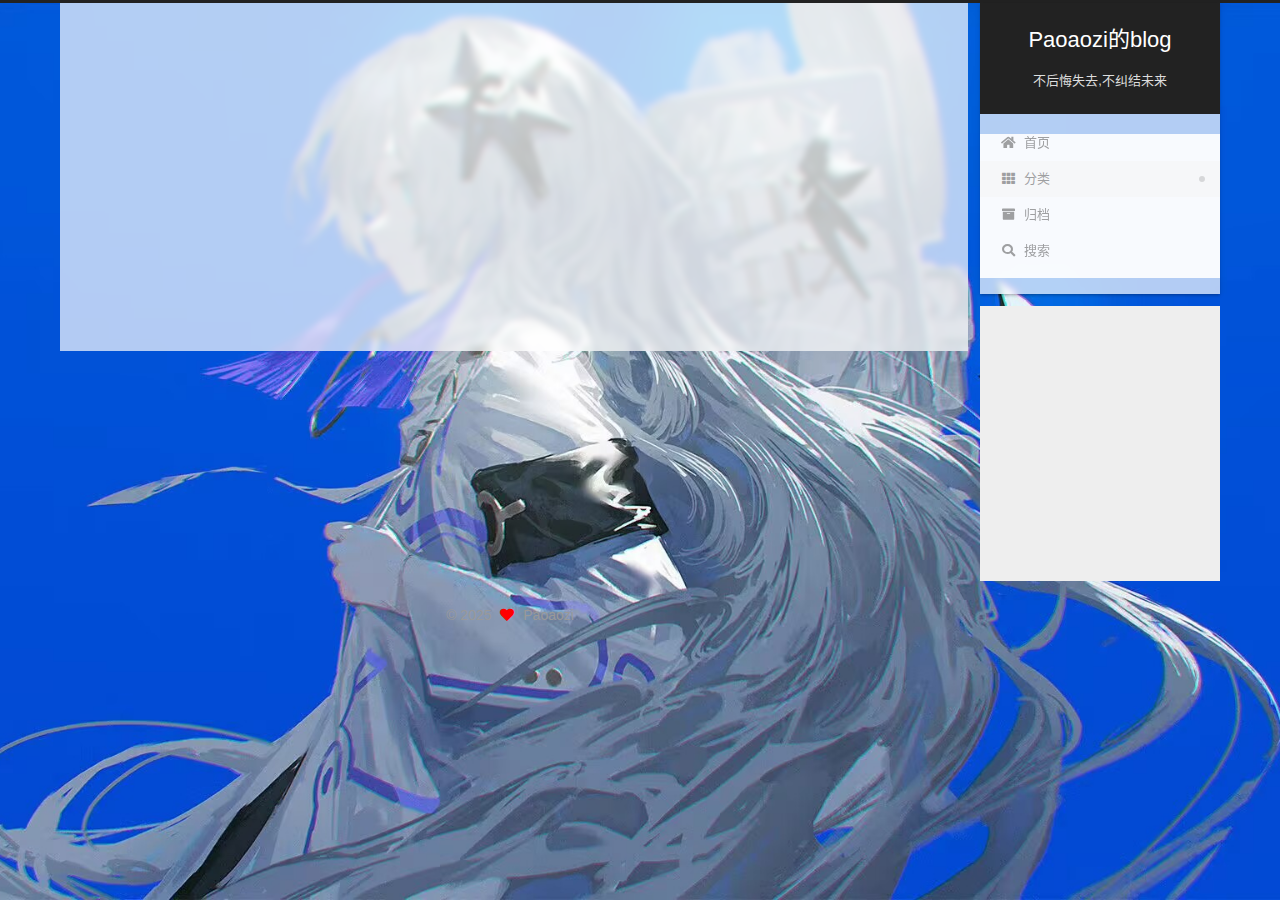
<file: categories/生活/index.html>
<!DOCTYPE html>
<html lang="zh-CN">
<head>
  <meta charset="UTF-8">
<meta name="viewport" content="width=device-width, initial-scale=1, maximum-scale=2">
<meta name="theme-color" content="#222">
<meta name="generator" content="Hexo 7.3.0">
  <link rel="apple-touch-icon" sizes="180x180" href="/images/apple-touch-icon-next.png">
  <link rel="icon" type="image/png" sizes="32x32" href="/images/favicon.png">
  <link rel="icon" type="image/png" sizes="16x16" href="/images/favicon-16x16-next.png">
  <link rel="mask-icon" href="/images/logo.svg" color="#222">

<link rel="stylesheet" href="/css/main.css">


<link rel="stylesheet" href="/lib/font-awesome/css/all.min.css">

<script id="hexo-configurations">
    var NexT = window.NexT || {};
    var CONFIG = {"hostname":"paoaozi.github.io","root":"/","scheme":"Gemini","version":"7.8.0","exturl":false,"sidebar":{"position":"right","display":"post","padding":18,"offset":12,"onmobile":false},"copycode":{"enable":true,"show_result":true,"style":"default"},"back2top":{"enable":true,"sidebar":false,"scrollpercent":true},"bookmark":{"enable":false,"color":"#222","save":"auto"},"fancybox":false,"mediumzoom":false,"lazyload":false,"pangu":false,"comments":{"style":"tabs","active":null,"storage":true,"lazyload":false,"nav":null},"algolia":{"hits":{"per_page":10},"labels":{"input_placeholder":"Search for Posts","hits_empty":"We didn't find any results for the search: ${query}","hits_stats":"${hits} results found in ${time} ms"}},"localsearch":{"enable":true,"trigger":"auto","top_n_per_article":1,"unescape":false,"preload":false},"motion":{"enable":true,"async":false,"transition":{"post_block":"fadeIn","post_header":"slideDownIn","post_body":"slideDownIn","coll_header":"slideLeftIn","sidebar":"slideUpIn"}},"path":"search.json"};
  </script>

  <meta name="description" content="记录生活,技术">
<meta property="og:type" content="website">
<meta property="og:title" content="Paoaozi的blog">
<meta property="og:url" content="https://paoaozi.github.io/categories/%E7%94%9F%E6%B4%BB/index.html">
<meta property="og:site_name" content="Paoaozi的blog">
<meta property="og:description" content="记录生活,技术">
<meta property="og:locale" content="zh_CN">
<meta property="article:author" content="Paoaozi">
<meta name="twitter:card" content="summary">

<link rel="canonical" href="https://paoaozi.github.io/categories/%E7%94%9F%E6%B4%BB/">


<script id="page-configurations">
  // https://hexo.io/docs/variables.html
  CONFIG.page = {
    sidebar: "",
    isHome : false,
    isPost : false,
    lang   : 'zh-CN'
  };
</script>

  <title>分类: 生活 | Paoaozi的blog</title>
  






  <noscript>
  <style>
  .use-motion .brand,
  .use-motion .menu-item,
  .sidebar-inner,
  .use-motion .post-block,
  .use-motion .pagination,
  .use-motion .comments,
  .use-motion .post-header,
  .use-motion .post-body,
  .use-motion .collection-header { opacity: initial; }

  .use-motion .site-title,
  .use-motion .site-subtitle {
    opacity: initial;
    top: initial;
  }

  .use-motion .logo-line-before i { left: initial; }
  .use-motion .logo-line-after i { right: initial; }
  </style>
</noscript>

</head>

<body itemscope itemtype="http://schema.org/WebPage">
  <div class="container use-motion">
    <div class="headband"></div>

    <header class="header" itemscope itemtype="http://schema.org/WPHeader">
      <div class="header-inner"><div class="site-brand-container">
  <div class="site-nav-toggle">
    <div class="toggle" aria-label="切换导航栏">
      <span class="toggle-line toggle-line-first"></span>
      <span class="toggle-line toggle-line-middle"></span>
      <span class="toggle-line toggle-line-last"></span>
    </div>
  </div>

  <div class="site-meta">

    <a href="/" class="brand" rel="start">
      <span class="logo-line-before"><i></i></span>
      <h1 class="site-title">Paoaozi的blog</h1>
      <span class="logo-line-after"><i></i></span>
    </a>
      <p class="site-subtitle" itemprop="description">不后悔失去,不纠结未来</p>
  </div>

  <div class="site-nav-right">
    <div class="toggle popup-trigger">
        <i class="fa fa-search fa-fw fa-lg"></i>
    </div>
  </div>
</div>




<nav class="site-nav">
  <ul id="menu" class="main-menu menu">
        <li class="menu-item menu-item-home">

    <a href="/" rel="section"><i class="fa fa-home fa-fw"></i>首页</a>

  </li>
        <li class="menu-item menu-item-categories">

    <a href="/categories/" rel="section"><i class="fa fa-th fa-fw"></i>分类</a>

  </li>
        <li class="menu-item menu-item-archives">

    <a href="/archives/" rel="section"><i class="fa fa-archive fa-fw"></i>归档</a>

  </li>
      <li class="menu-item menu-item-search">
        <a role="button" class="popup-trigger"><i class="fa fa-search fa-fw"></i>搜索
        </a>
      </li>
  </ul>
</nav>



  <div class="search-pop-overlay">
    <div class="popup search-popup">
        <div class="search-header">
  <span class="search-icon">
    <i class="fa fa-search"></i>
  </span>
  <div class="search-input-container">
    <input autocomplete="off" autocapitalize="off"
           placeholder="搜索..." spellcheck="false"
           type="search" class="search-input">
  </div>
  <span class="popup-btn-close">
    <i class="fa fa-times-circle"></i>
  </span>
</div>
<div id="search-result">
  <div id="no-result">
    <i class="fa fa-spinner fa-pulse fa-5x fa-fw"></i>
  </div>
</div>

    </div>
  </div>

</div>
    </header>

    
  <div class="back-to-top">
    <i class="fa fa-arrow-up"></i>
    <span>0%</span>
  </div>


    <main class="main">
      <div class="main-inner">
        <div class="content-wrap">
          

          <div class="content category">
            

  
  
  
  <div class="post-block">
    <div class="posts-collapse">
      <div class="collection-title">
        <h2 class="collection-header">生活
          <small>分类</small>
        </h2>
      </div>

      
    <div class="collection-year">
      <span class="collection-header">2025</span>
    </div>

  <article itemscope itemtype="http://schema.org/Article">
    <header class="post-header">

      <div class="post-meta">
        <time itemprop="dateCreated"
              datetime="2025-08-26T15:20:00+08:00"
              content="2025-08-26">
          08-26
        </time>
      </div>

      <div class="post-title">
          <a class="post-title-link" href="/2025/08/26/time-management-thoughts/" itemprop="url">
            <span itemprop="name">关于时间管理的一些思考</span>
          </a>
      </div>

    </header>
  </article>

    </div>
  </div>
  
  
  

  



          </div>
          

<script>
  window.addEventListener('tabs:register', () => {
    let { activeClass } = CONFIG.comments;
    if (CONFIG.comments.storage) {
      activeClass = localStorage.getItem('comments_active') || activeClass;
    }
    if (activeClass) {
      let activeTab = document.querySelector(`a[href="#comment-${activeClass}"]`);
      if (activeTab) {
        activeTab.click();
      }
    }
  });
  if (CONFIG.comments.storage) {
    window.addEventListener('tabs:click', event => {
      if (!event.target.matches('.tabs-comment .tab-content .tab-pane')) return;
      let commentClass = event.target.classList[1];
      localStorage.setItem('comments_active', commentClass);
    });
  }
</script>

        </div>
          
  
  <div class="toggle sidebar-toggle">
    <span class="toggle-line toggle-line-first"></span>
    <span class="toggle-line toggle-line-middle"></span>
    <span class="toggle-line toggle-line-last"></span>
  </div>

  <aside class="sidebar">
    <div class="sidebar-inner">

      <ul class="sidebar-nav motion-element">
        <li class="sidebar-nav-toc">
          文章目录
        </li>
        <li class="sidebar-nav-overview">
          站点概览
        </li>
      </ul>

      <!--noindex-->
      <div class="post-toc-wrap sidebar-panel">
      </div>
      <!--/noindex-->

      <div class="site-overview-wrap sidebar-panel">
        <div class="site-author motion-element" itemprop="author" itemscope itemtype="http://schema.org/Person">
    <img class="site-author-image" itemprop="image" alt="Paoaozi"
      src="/images/avatar.jpg">
  <p class="site-author-name" itemprop="name">Paoaozi</p>
  <div class="site-description" itemprop="description">记录生活,技术</div>
</div>
<div class="site-state-wrap motion-element">
  <nav class="site-state">
      <div class="site-state-item site-state-posts">
          <a href="/archives/">
        
          <span class="site-state-item-count">3</span>
          <span class="site-state-item-name">日志</span>
        </a>
      </div>
      <div class="site-state-item site-state-categories">
            <a href="/categories/">
          
        <span class="site-state-item-count">3</span>
        <span class="site-state-item-name">分类</span></a>
      </div>
  </nav>
</div>



      </div>

    </div>
  </aside>
  <div id="sidebar-dimmer"></div>


      </div>
    </main>

    <footer class="footer">
      <div class="footer-inner">
        

        

<div class="copyright">
  
  &copy; 
  <span itemprop="copyrightYear">2025</span>
  <span class="with-love">
    <i class="fa fa-heart"></i>
  </span>
  <span class="author" itemprop="copyrightHolder">Paoaozi</span>
</div>

<!--
  <div class="powered-by">由 <a href="https://hexo.io/" class="theme-link" rel="noopener" target="_blank">Hexo</a> & <a href="https://theme-next.org/" class="theme-link" rel="noopener" target="_blank">NexT.Gemini</a> 强力驱动
  </div>
-->

        








      </div>
    </footer>
  </div>

  
  <script src="/lib/anime.min.js"></script>
  <script src="/lib/velocity/velocity.min.js"></script>
  <script src="/lib/velocity/velocity.ui.min.js"></script>

<script src="/js/utils.js"></script>

<script src="/js/motion.js"></script>


<script src="/js/schemes/pisces.js"></script>


<script src="/js/next-boot.js"></script>




  




  
<script src="/js/local-search.js"></script>













  

  

</body>
</html>
</file>
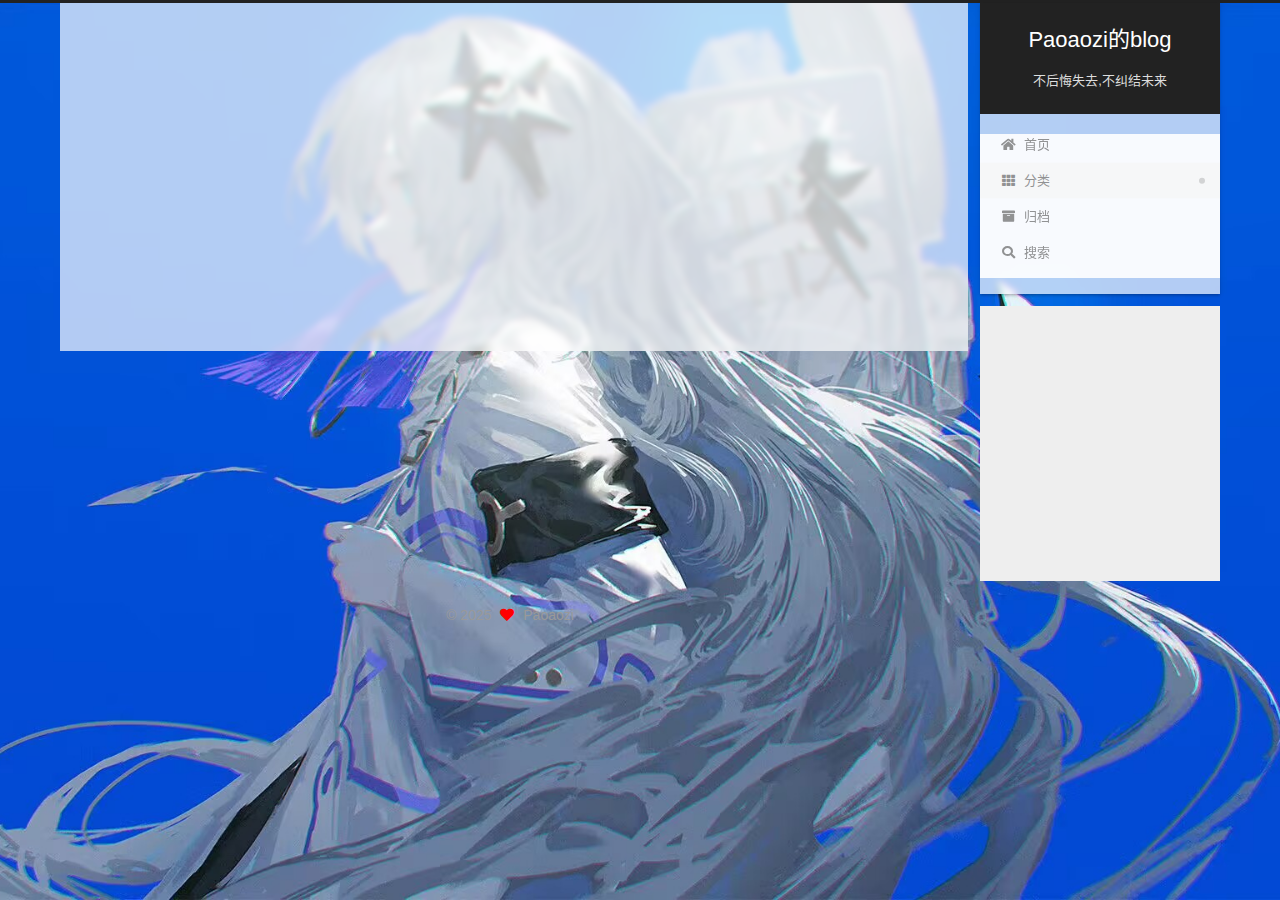
<file: categories/读书/index.html>
<!DOCTYPE html>
<html lang="zh-CN">
<head>
  <meta charset="UTF-8">
<meta name="viewport" content="width=device-width, initial-scale=1, maximum-scale=2">
<meta name="theme-color" content="#222">
<meta name="generator" content="Hexo 7.3.0">
  <link rel="apple-touch-icon" sizes="180x180" href="/images/apple-touch-icon-next.png">
  <link rel="icon" type="image/png" sizes="32x32" href="/images/favicon.png">
  <link rel="icon" type="image/png" sizes="16x16" href="/images/favicon-16x16-next.png">
  <link rel="mask-icon" href="/images/logo.svg" color="#222">

<link rel="stylesheet" href="/css/main.css">


<link rel="stylesheet" href="/lib/font-awesome/css/all.min.css">

<script id="hexo-configurations">
    var NexT = window.NexT || {};
    var CONFIG = {"hostname":"paoaozi.github.io","root":"/","scheme":"Gemini","version":"7.8.0","exturl":false,"sidebar":{"position":"right","display":"post","padding":18,"offset":12,"onmobile":false},"copycode":{"enable":true,"show_result":true,"style":"default"},"back2top":{"enable":true,"sidebar":false,"scrollpercent":true},"bookmark":{"enable":false,"color":"#222","save":"auto"},"fancybox":false,"mediumzoom":false,"lazyload":false,"pangu":false,"comments":{"style":"tabs","active":null,"storage":true,"lazyload":false,"nav":null},"algolia":{"hits":{"per_page":10},"labels":{"input_placeholder":"Search for Posts","hits_empty":"We didn't find any results for the search: ${query}","hits_stats":"${hits} results found in ${time} ms"}},"localsearch":{"enable":true,"trigger":"auto","top_n_per_article":1,"unescape":false,"preload":false},"motion":{"enable":true,"async":false,"transition":{"post_block":"fadeIn","post_header":"slideDownIn","post_body":"slideDownIn","coll_header":"slideLeftIn","sidebar":"slideUpIn"}},"path":"search.json"};
  </script>

  <meta name="description" content="记录生活,技术">
<meta property="og:type" content="website">
<meta property="og:title" content="Paoaozi的blog">
<meta property="og:url" content="https://paoaozi.github.io/categories/%E8%AF%BB%E4%B9%A6/index.html">
<meta property="og:site_name" content="Paoaozi的blog">
<meta property="og:description" content="记录生活,技术">
<meta property="og:locale" content="zh_CN">
<meta property="article:author" content="Paoaozi">
<meta name="twitter:card" content="summary">

<link rel="canonical" href="https://paoaozi.github.io/categories/%E8%AF%BB%E4%B9%A6/">


<script id="page-configurations">
  // https://hexo.io/docs/variables.html
  CONFIG.page = {
    sidebar: "",
    isHome : false,
    isPost : false,
    lang   : 'zh-CN'
  };
</script>

  <title>分类: 读书 | Paoaozi的blog</title>
  






  <noscript>
  <style>
  .use-motion .brand,
  .use-motion .menu-item,
  .sidebar-inner,
  .use-motion .post-block,
  .use-motion .pagination,
  .use-motion .comments,
  .use-motion .post-header,
  .use-motion .post-body,
  .use-motion .collection-header { opacity: initial; }

  .use-motion .site-title,
  .use-motion .site-subtitle {
    opacity: initial;
    top: initial;
  }

  .use-motion .logo-line-before i { left: initial; }
  .use-motion .logo-line-after i { right: initial; }
  </style>
</noscript>

</head>

<body itemscope itemtype="http://schema.org/WebPage">
  <div class="container use-motion">
    <div class="headband"></div>

    <header class="header" itemscope itemtype="http://schema.org/WPHeader">
      <div class="header-inner"><div class="site-brand-container">
  <div class="site-nav-toggle">
    <div class="toggle" aria-label="切换导航栏">
      <span class="toggle-line toggle-line-first"></span>
      <span class="toggle-line toggle-line-middle"></span>
      <span class="toggle-line toggle-line-last"></span>
    </div>
  </div>

  <div class="site-meta">

    <a href="/" class="brand" rel="start">
      <span class="logo-line-before"><i></i></span>
      <h1 class="site-title">Paoaozi的blog</h1>
      <span class="logo-line-after"><i></i></span>
    </a>
      <p class="site-subtitle" itemprop="description">不后悔失去,不纠结未来</p>
  </div>

  <div class="site-nav-right">
    <div class="toggle popup-trigger">
        <i class="fa fa-search fa-fw fa-lg"></i>
    </div>
  </div>
</div>




<nav class="site-nav">
  <ul id="menu" class="main-menu menu">
        <li class="menu-item menu-item-home">

    <a href="/" rel="section"><i class="fa fa-home fa-fw"></i>首页</a>

  </li>
        <li class="menu-item menu-item-categories">

    <a href="/categories/" rel="section"><i class="fa fa-th fa-fw"></i>分类</a>

  </li>
        <li class="menu-item menu-item-archives">

    <a href="/archives/" rel="section"><i class="fa fa-archive fa-fw"></i>归档</a>

  </li>
      <li class="menu-item menu-item-search">
        <a role="button" class="popup-trigger"><i class="fa fa-search fa-fw"></i>搜索
        </a>
      </li>
  </ul>
</nav>



  <div class="search-pop-overlay">
    <div class="popup search-popup">
        <div class="search-header">
  <span class="search-icon">
    <i class="fa fa-search"></i>
  </span>
  <div class="search-input-container">
    <input autocomplete="off" autocapitalize="off"
           placeholder="搜索..." spellcheck="false"
           type="search" class="search-input">
  </div>
  <span class="popup-btn-close">
    <i class="fa fa-times-circle"></i>
  </span>
</div>
<div id="search-result">
  <div id="no-result">
    <i class="fa fa-spinner fa-pulse fa-5x fa-fw"></i>
  </div>
</div>

    </div>
  </div>

</div>
    </header>

    
  <div class="back-to-top">
    <i class="fa fa-arrow-up"></i>
    <span>0%</span>
  </div>


    <main class="main">
      <div class="main-inner">
        <div class="content-wrap">
          

          <div class="content category">
            

  
  
  
  <div class="post-block">
    <div class="posts-collapse">
      <div class="collection-title">
        <h2 class="collection-header">读书
          <small>分类</small>
        </h2>
      </div>

      
    <div class="collection-year">
      <span class="collection-header">2025</span>
    </div>

  <article itemscope itemtype="http://schema.org/Article">
    <header class="post-header">

      <div class="post-meta">
        <time itemprop="dateCreated"
              datetime="2025-08-25T20:15:00+08:00"
              content="2025-08-25">
          08-25
        </time>
      </div>

      <div class="post-title">
          <a class="post-title-link" href="/2025/08/25/deep-work-reading-notes/" itemprop="url">
            <span itemprop="name">《深度工作》读书笔记</span>
          </a>
      </div>

    </header>
  </article>

    </div>
  </div>
  
  
  

  



          </div>
          

<script>
  window.addEventListener('tabs:register', () => {
    let { activeClass } = CONFIG.comments;
    if (CONFIG.comments.storage) {
      activeClass = localStorage.getItem('comments_active') || activeClass;
    }
    if (activeClass) {
      let activeTab = document.querySelector(`a[href="#comment-${activeClass}"]`);
      if (activeTab) {
        activeTab.click();
      }
    }
  });
  if (CONFIG.comments.storage) {
    window.addEventListener('tabs:click', event => {
      if (!event.target.matches('.tabs-comment .tab-content .tab-pane')) return;
      let commentClass = event.target.classList[1];
      localStorage.setItem('comments_active', commentClass);
    });
  }
</script>

        </div>
          
  
  <div class="toggle sidebar-toggle">
    <span class="toggle-line toggle-line-first"></span>
    <span class="toggle-line toggle-line-middle"></span>
    <span class="toggle-line toggle-line-last"></span>
  </div>

  <aside class="sidebar">
    <div class="sidebar-inner">

      <ul class="sidebar-nav motion-element">
        <li class="sidebar-nav-toc">
          文章目录
        </li>
        <li class="sidebar-nav-overview">
          站点概览
        </li>
      </ul>

      <!--noindex-->
      <div class="post-toc-wrap sidebar-panel">
      </div>
      <!--/noindex-->

      <div class="site-overview-wrap sidebar-panel">
        <div class="site-author motion-element" itemprop="author" itemscope itemtype="http://schema.org/Person">
    <img class="site-author-image" itemprop="image" alt="Paoaozi"
      src="/images/avatar.jpg">
  <p class="site-author-name" itemprop="name">Paoaozi</p>
  <div class="site-description" itemprop="description">记录生活,技术</div>
</div>
<div class="site-state-wrap motion-element">
  <nav class="site-state">
      <div class="site-state-item site-state-posts">
          <a href="/archives/">
        
          <span class="site-state-item-count">3</span>
          <span class="site-state-item-name">日志</span>
        </a>
      </div>
      <div class="site-state-item site-state-categories">
            <a href="/categories/">
          
        <span class="site-state-item-count">3</span>
        <span class="site-state-item-name">分类</span></a>
      </div>
  </nav>
</div>



      </div>

    </div>
  </aside>
  <div id="sidebar-dimmer"></div>


      </div>
    </main>

    <footer class="footer">
      <div class="footer-inner">
        

        

<div class="copyright">
  
  &copy; 
  <span itemprop="copyrightYear">2025</span>
  <span class="with-love">
    <i class="fa fa-heart"></i>
  </span>
  <span class="author" itemprop="copyrightHolder">Paoaozi</span>
</div>

<!--
  <div class="powered-by">由 <a href="https://hexo.io/" class="theme-link" rel="noopener" target="_blank">Hexo</a> & <a href="https://theme-next.org/" class="theme-link" rel="noopener" target="_blank">NexT.Gemini</a> 强力驱动
  </div>
-->

        








      </div>
    </footer>
  </div>

  
  <script src="/lib/anime.min.js"></script>
  <script src="/lib/velocity/velocity.min.js"></script>
  <script src="/lib/velocity/velocity.ui.min.js"></script>

<script src="/js/utils.js"></script>

<script src="/js/motion.js"></script>


<script src="/js/schemes/pisces.js"></script>


<script src="/js/next-boot.js"></script>




  




  
<script src="/js/local-search.js"></script>













  

  

</body>
</html>
</file>
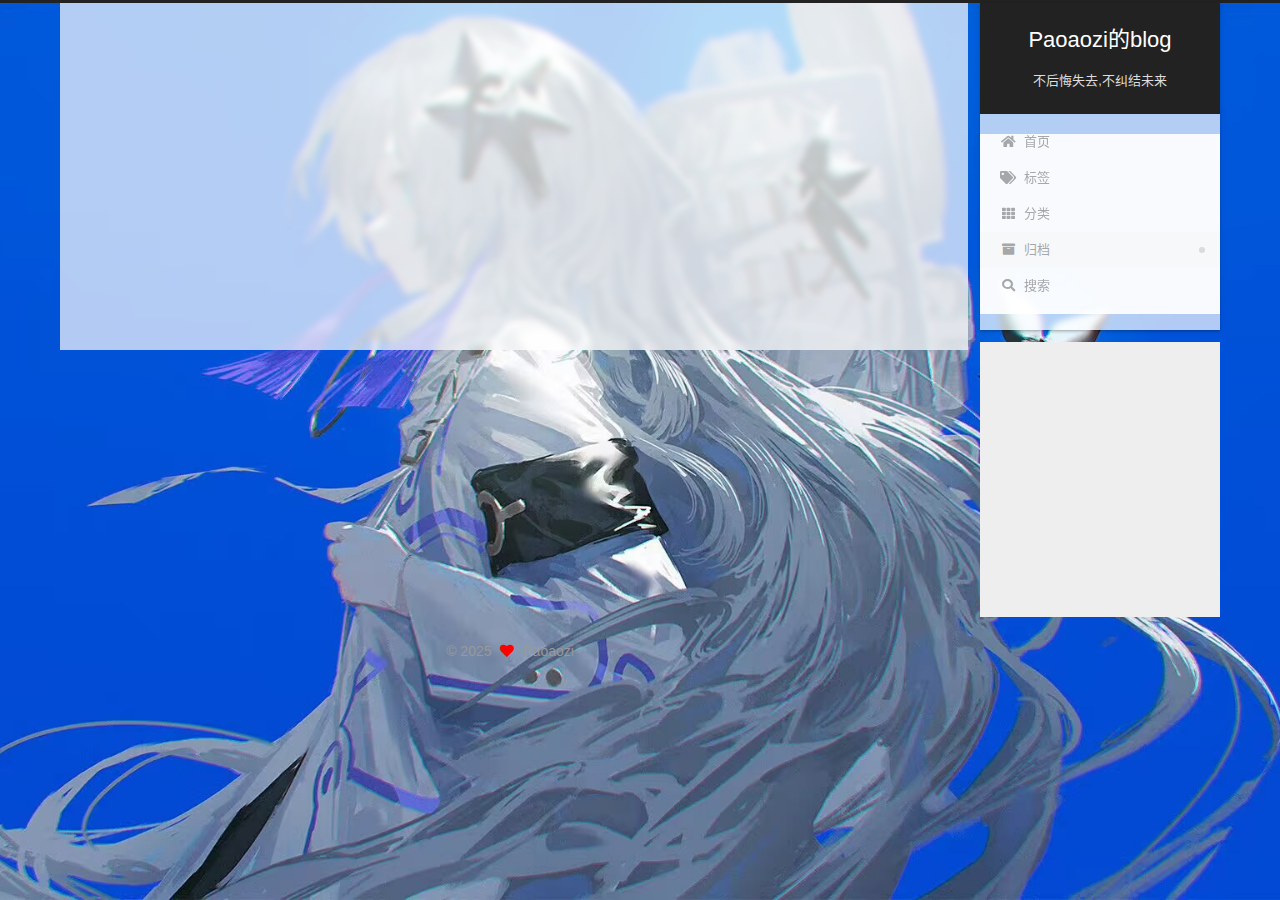
<file: archives/2025/06/index.html>
<!DOCTYPE html>
<html lang="zh-CN">
<head>
  <meta charset="UTF-8">
<meta name="viewport" content="width=device-width, initial-scale=1, maximum-scale=2">
<meta name="theme-color" content="#222">
<meta name="generator" content="Hexo 7.3.0">
  <link rel="apple-touch-icon" sizes="180x180" href="/images/apple-touch-icon-next.png">
  <link rel="icon" type="image/png" sizes="32x32" href="/images/favicon.png">
  <link rel="icon" type="image/png" sizes="16x16" href="/images/favicon-16x16-next.png">
  <link rel="mask-icon" href="/images/logo.svg" color="#222">

<link rel="stylesheet" href="/css/main.css">


<link rel="stylesheet" href="/lib/font-awesome/css/all.min.css">

<script id="hexo-configurations">
    var NexT = window.NexT || {};
    var CONFIG = {"hostname":"paoaozi.github.io","root":"/","scheme":"Gemini","version":"7.8.0","exturl":false,"sidebar":{"position":"right","display":"post","padding":18,"offset":12,"onmobile":false},"copycode":{"enable":true,"show_result":true,"style":"default"},"back2top":{"enable":true,"sidebar":false,"scrollpercent":true},"bookmark":{"enable":false,"color":"#222","save":"auto"},"fancybox":false,"mediumzoom":false,"lazyload":false,"pangu":false,"comments":{"style":"tabs","active":null,"storage":true,"lazyload":false,"nav":null},"algolia":{"hits":{"per_page":10},"labels":{"input_placeholder":"Search for Posts","hits_empty":"We didn't find any results for the search: ${query}","hits_stats":"${hits} results found in ${time} ms"}},"localsearch":{"enable":true,"trigger":"auto","top_n_per_article":1,"unescape":false,"preload":false},"motion":{"enable":true,"async":false,"transition":{"post_block":"fadeIn","post_header":"slideDownIn","post_body":"slideDownIn","coll_header":"slideLeftIn","sidebar":"slideUpIn"}},"path":"search.json"};
  </script>

  <meta name="description" content="记录生活,技术">
<meta property="og:type" content="website">
<meta property="og:title" content="Paoaozi的blog">
<meta property="og:url" content="http://paoaozi.github.io/archives/2025/06/index.html">
<meta property="og:site_name" content="Paoaozi的blog">
<meta property="og:description" content="记录生活,技术">
<meta property="og:locale" content="zh_CN">
<meta property="article:author" content="Paoaozi">
<meta name="twitter:card" content="summary">

<link rel="canonical" href="http://paoaozi.github.io/archives/2025/06/">


<script id="page-configurations">
  // https://hexo.io/docs/variables.html
  CONFIG.page = {
    sidebar: "",
    isHome : false,
    isPost : false,
    lang   : 'zh-CN'
  };
</script>

  <title>归档 | Paoaozi的blog</title>
  






  <noscript>
  <style>
  .use-motion .brand,
  .use-motion .menu-item,
  .sidebar-inner,
  .use-motion .post-block,
  .use-motion .pagination,
  .use-motion .comments,
  .use-motion .post-header,
  .use-motion .post-body,
  .use-motion .collection-header { opacity: initial; }

  .use-motion .site-title,
  .use-motion .site-subtitle {
    opacity: initial;
    top: initial;
  }

  .use-motion .logo-line-before i { left: initial; }
  .use-motion .logo-line-after i { right: initial; }
  </style>
</noscript>

</head>

<body itemscope itemtype="http://schema.org/WebPage">
  <div class="container use-motion">
    <div class="headband"></div>

    <header class="header" itemscope itemtype="http://schema.org/WPHeader">
      <div class="header-inner"><div class="site-brand-container">
  <div class="site-nav-toggle">
    <div class="toggle" aria-label="切换导航栏">
      <span class="toggle-line toggle-line-first"></span>
      <span class="toggle-line toggle-line-middle"></span>
      <span class="toggle-line toggle-line-last"></span>
    </div>
  </div>

  <div class="site-meta">

    <a href="/" class="brand" rel="start">
      <span class="logo-line-before"><i></i></span>
      <h1 class="site-title">Paoaozi的blog</h1>
      <span class="logo-line-after"><i></i></span>
    </a>
      <p class="site-subtitle" itemprop="description">不后悔失去,不纠结未来</p>
  </div>

  <div class="site-nav-right">
    <div class="toggle popup-trigger">
        <i class="fa fa-search fa-fw fa-lg"></i>
    </div>
  </div>
</div>




<nav class="site-nav">
  <ul id="menu" class="main-menu menu">
        <li class="menu-item menu-item-home">

    <a href="/" rel="section"><i class="fa fa-home fa-fw"></i>首页</a>

  </li>
        <li class="menu-item menu-item-tags">

    <a href="/tags/" rel="section"><i class="fa fa-tags fa-fw"></i>标签</a>

  </li>
        <li class="menu-item menu-item-categories">

    <a href="/categories/" rel="section"><i class="fa fa-th fa-fw"></i>分类</a>

  </li>
        <li class="menu-item menu-item-archives">

    <a href="/archives/" rel="section"><i class="fa fa-archive fa-fw"></i>归档</a>

  </li>
      <li class="menu-item menu-item-search">
        <a role="button" class="popup-trigger"><i class="fa fa-search fa-fw"></i>搜索
        </a>
      </li>
  </ul>
</nav>



  <div class="search-pop-overlay">
    <div class="popup search-popup">
        <div class="search-header">
  <span class="search-icon">
    <i class="fa fa-search"></i>
  </span>
  <div class="search-input-container">
    <input autocomplete="off" autocapitalize="off"
           placeholder="搜索..." spellcheck="false"
           type="search" class="search-input">
  </div>
  <span class="popup-btn-close">
    <i class="fa fa-times-circle"></i>
  </span>
</div>
<div id="search-result">
  <div id="no-result">
    <i class="fa fa-spinner fa-pulse fa-5x fa-fw"></i>
  </div>
</div>

    </div>
  </div>

</div>
    </header>

    
  <div class="back-to-top">
    <i class="fa fa-arrow-up"></i>
    <span>0%</span>
  </div>


    <main class="main">
      <div class="main-inner">
        <div class="content-wrap">
          

          <div class="content archive">
            

  
  
  
  <div class="post-block">
    <div class="posts-collapse">
      <div class="collection-title">
        <span class="collection-header">嗯..! 目前共计 1 篇日志。 继续努力。</span>
      </div>

      
    <div class="collection-year">
      <span class="collection-header">2025</span>
    </div>

  <article itemscope itemtype="http://schema.org/Article">
    <header class="post-header">

      <div class="post-meta">
        <time itemprop="dateCreated"
              datetime="2025-06-23T16:14:33+08:00"
              content="2025-06-23">
          06-23
        </time>
      </div>

      <div class="post-title">
          <a class="post-title-link" href="/2025/06/23/hello-world/" itemprop="url">
            <span itemprop="name">Hello World</span>
          </a>
      </div>

    </header>
  </article>


    </div>
  </div>
  
  
  

  



          </div>
          

<script>
  window.addEventListener('tabs:register', () => {
    let { activeClass } = CONFIG.comments;
    if (CONFIG.comments.storage) {
      activeClass = localStorage.getItem('comments_active') || activeClass;
    }
    if (activeClass) {
      let activeTab = document.querySelector(`a[href="#comment-${activeClass}"]`);
      if (activeTab) {
        activeTab.click();
      }
    }
  });
  if (CONFIG.comments.storage) {
    window.addEventListener('tabs:click', event => {
      if (!event.target.matches('.tabs-comment .tab-content .tab-pane')) return;
      let commentClass = event.target.classList[1];
      localStorage.setItem('comments_active', commentClass);
    });
  }
</script>

        </div>
          
  
  <div class="toggle sidebar-toggle">
    <span class="toggle-line toggle-line-first"></span>
    <span class="toggle-line toggle-line-middle"></span>
    <span class="toggle-line toggle-line-last"></span>
  </div>

  <aside class="sidebar">
    <div class="sidebar-inner">

      <ul class="sidebar-nav motion-element">
        <li class="sidebar-nav-toc">
          文章目录
        </li>
        <li class="sidebar-nav-overview">
          站点概览
        </li>
      </ul>

      <!--noindex-->
      <div class="post-toc-wrap sidebar-panel">
      </div>
      <!--/noindex-->

      <div class="site-overview-wrap sidebar-panel">
        <div class="site-author motion-element" itemprop="author" itemscope itemtype="http://schema.org/Person">
    <img class="site-author-image" itemprop="image" alt="Paoaozi"
      src="/images/avatar.jpg">
  <p class="site-author-name" itemprop="name">Paoaozi</p>
  <div class="site-description" itemprop="description">记录生活,技术</div>
</div>
<div class="site-state-wrap motion-element">
  <nav class="site-state">
      <div class="site-state-item site-state-posts">
          <a href="/archives/">
        
          <span class="site-state-item-count">1</span>
          <span class="site-state-item-name">日志</span>
        </a>
      </div>
  </nav>
</div>



      </div>

    </div>
  </aside>
  <div id="sidebar-dimmer"></div>


      </div>
    </main>

    <footer class="footer">
      <div class="footer-inner">
        

        

<div class="copyright">
  
  &copy; 
  <span itemprop="copyrightYear">2025</span>
  <span class="with-love">
    <i class="fa fa-heart"></i>
  </span>
  <span class="author" itemprop="copyrightHolder">Paoaozi</span>
</div>

<!--
  <div class="powered-by">由 <a href="https://hexo.io/" class="theme-link" rel="noopener" target="_blank">Hexo</a> & <a href="https://theme-next.org/" class="theme-link" rel="noopener" target="_blank">NexT.Gemini</a> 强力驱动
  </div>
-->

        








      </div>
    </footer>
  </div>

  
  <script src="/lib/anime.min.js"></script>
  <script src="/lib/velocity/velocity.min.js"></script>
  <script src="/lib/velocity/velocity.ui.min.js"></script>

<script src="/js/utils.js"></script>

<script src="/js/motion.js"></script>


<script src="/js/schemes/pisces.js"></script>


<script src="/js/next-boot.js"></script>




  




  
<script src="/js/local-search.js"></script>













  

  

</body>
</html>
</file>
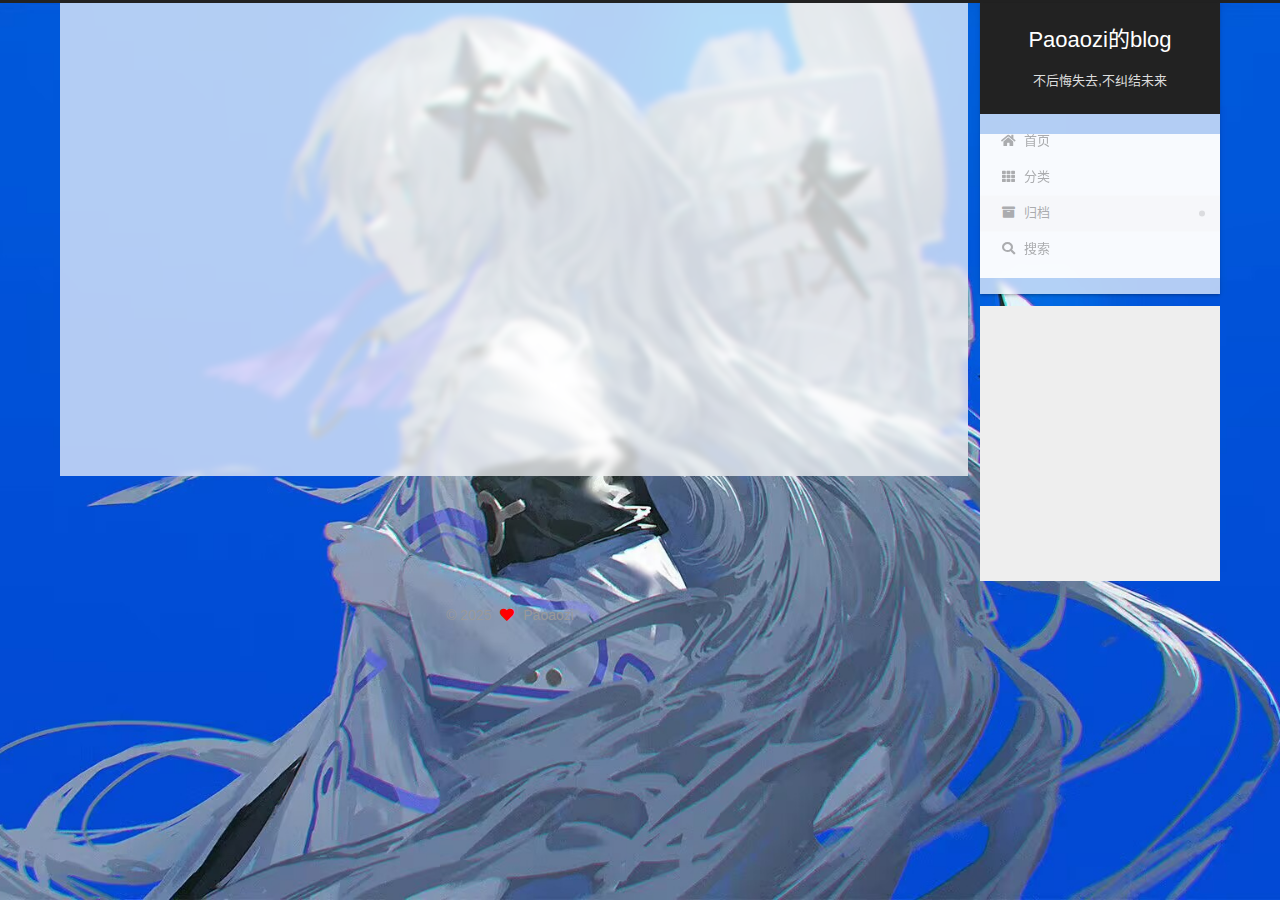
<file: archives/2025/08/index.html>
<!DOCTYPE html>
<html lang="zh-CN">
<head>
  <meta charset="UTF-8">
<meta name="viewport" content="width=device-width, initial-scale=1, maximum-scale=2">
<meta name="theme-color" content="#222">
<meta name="generator" content="Hexo 7.3.0">
  <link rel="apple-touch-icon" sizes="180x180" href="/images/apple-touch-icon-next.png">
  <link rel="icon" type="image/png" sizes="32x32" href="/images/favicon.png">
  <link rel="icon" type="image/png" sizes="16x16" href="/images/favicon-16x16-next.png">
  <link rel="mask-icon" href="/images/logo.svg" color="#222">

<link rel="stylesheet" href="/css/main.css">


<link rel="stylesheet" href="/lib/font-awesome/css/all.min.css">

<script id="hexo-configurations">
    var NexT = window.NexT || {};
    var CONFIG = {"hostname":"paoaozi.github.io","root":"/","scheme":"Gemini","version":"7.8.0","exturl":false,"sidebar":{"position":"right","display":"post","padding":18,"offset":12,"onmobile":false},"copycode":{"enable":true,"show_result":true,"style":"default"},"back2top":{"enable":true,"sidebar":false,"scrollpercent":true},"bookmark":{"enable":false,"color":"#222","save":"auto"},"fancybox":false,"mediumzoom":false,"lazyload":false,"pangu":false,"comments":{"style":"tabs","active":null,"storage":true,"lazyload":false,"nav":null},"algolia":{"hits":{"per_page":10},"labels":{"input_placeholder":"Search for Posts","hits_empty":"We didn't find any results for the search: ${query}","hits_stats":"${hits} results found in ${time} ms"}},"localsearch":{"enable":true,"trigger":"auto","top_n_per_article":1,"unescape":false,"preload":false},"motion":{"enable":true,"async":false,"transition":{"post_block":"fadeIn","post_header":"slideDownIn","post_body":"slideDownIn","coll_header":"slideLeftIn","sidebar":"slideUpIn"}},"path":"search.json"};
  </script>

  <meta name="description" content="记录生活,技术">
<meta property="og:type" content="website">
<meta property="og:title" content="Paoaozi的blog">
<meta property="og:url" content="https://paoaozi.github.io/archives/2025/08/index.html">
<meta property="og:site_name" content="Paoaozi的blog">
<meta property="og:description" content="记录生活,技术">
<meta property="og:locale" content="zh_CN">
<meta property="article:author" content="Paoaozi">
<meta name="twitter:card" content="summary">

<link rel="canonical" href="https://paoaozi.github.io/archives/2025/08/">


<script id="page-configurations">
  // https://hexo.io/docs/variables.html
  CONFIG.page = {
    sidebar: "",
    isHome : false,
    isPost : false,
    lang   : 'zh-CN'
  };
</script>

  <title>归档 | Paoaozi的blog</title>
  






  <noscript>
  <style>
  .use-motion .brand,
  .use-motion .menu-item,
  .sidebar-inner,
  .use-motion .post-block,
  .use-motion .pagination,
  .use-motion .comments,
  .use-motion .post-header,
  .use-motion .post-body,
  .use-motion .collection-header { opacity: initial; }

  .use-motion .site-title,
  .use-motion .site-subtitle {
    opacity: initial;
    top: initial;
  }

  .use-motion .logo-line-before i { left: initial; }
  .use-motion .logo-line-after i { right: initial; }
  </style>
</noscript>

</head>

<body itemscope itemtype="http://schema.org/WebPage">
  <div class="container use-motion">
    <div class="headband"></div>

    <header class="header" itemscope itemtype="http://schema.org/WPHeader">
      <div class="header-inner"><div class="site-brand-container">
  <div class="site-nav-toggle">
    <div class="toggle" aria-label="切换导航栏">
      <span class="toggle-line toggle-line-first"></span>
      <span class="toggle-line toggle-line-middle"></span>
      <span class="toggle-line toggle-line-last"></span>
    </div>
  </div>

  <div class="site-meta">

    <a href="/" class="brand" rel="start">
      <span class="logo-line-before"><i></i></span>
      <h1 class="site-title">Paoaozi的blog</h1>
      <span class="logo-line-after"><i></i></span>
    </a>
      <p class="site-subtitle" itemprop="description">不后悔失去,不纠结未来</p>
  </div>

  <div class="site-nav-right">
    <div class="toggle popup-trigger">
        <i class="fa fa-search fa-fw fa-lg"></i>
    </div>
  </div>
</div>




<nav class="site-nav">
  <ul id="menu" class="main-menu menu">
        <li class="menu-item menu-item-home">

    <a href="/" rel="section"><i class="fa fa-home fa-fw"></i>首页</a>

  </li>
        <li class="menu-item menu-item-categories">

    <a href="/categories/" rel="section"><i class="fa fa-th fa-fw"></i>分类</a>

  </li>
        <li class="menu-item menu-item-archives">

    <a href="/archives/" rel="section"><i class="fa fa-archive fa-fw"></i>归档</a>

  </li>
      <li class="menu-item menu-item-search">
        <a role="button" class="popup-trigger"><i class="fa fa-search fa-fw"></i>搜索
        </a>
      </li>
  </ul>
</nav>



  <div class="search-pop-overlay">
    <div class="popup search-popup">
        <div class="search-header">
  <span class="search-icon">
    <i class="fa fa-search"></i>
  </span>
  <div class="search-input-container">
    <input autocomplete="off" autocapitalize="off"
           placeholder="搜索..." spellcheck="false"
           type="search" class="search-input">
  </div>
  <span class="popup-btn-close">
    <i class="fa fa-times-circle"></i>
  </span>
</div>
<div id="search-result">
  <div id="no-result">
    <i class="fa fa-spinner fa-pulse fa-5x fa-fw"></i>
  </div>
</div>

    </div>
  </div>

</div>
    </header>

    
  <div class="back-to-top">
    <i class="fa fa-arrow-up"></i>
    <span>0%</span>
  </div>


    <main class="main">
      <div class="main-inner">
        <div class="content-wrap">
          

          <div class="content archive">
            

  
  
  
  <div class="post-block">
    <div class="posts-collapse">
      <div class="collection-title">
        <span class="collection-header">嗯..! 目前共计 3 篇日志。 继续努力。</span>
      </div>

      
    <div class="collection-year">
      <span class="collection-header">2025</span>
    </div>

  <article itemscope itemtype="http://schema.org/Article">
    <header class="post-header">

      <div class="post-meta">
        <time itemprop="dateCreated"
              datetime="2025-08-27T10:30:00+08:00"
              content="2025-08-27">
          08-27
        </time>
      </div>

      <div class="post-title">
          <a class="post-title-link" href="/2025/08/27/frontend-development-summary/" itemprop="url">
            <span itemprop="name">前端开发技术总结</span>
          </a>
      </div>

    </header>
  </article>

  <article itemscope itemtype="http://schema.org/Article">
    <header class="post-header">

      <div class="post-meta">
        <time itemprop="dateCreated"
              datetime="2025-08-26T15:20:00+08:00"
              content="2025-08-26">
          08-26
        </time>
      </div>

      <div class="post-title">
          <a class="post-title-link" href="/2025/08/26/time-management-thoughts/" itemprop="url">
            <span itemprop="name">关于时间管理的一些思考</span>
          </a>
      </div>

    </header>
  </article>

  <article itemscope itemtype="http://schema.org/Article">
    <header class="post-header">

      <div class="post-meta">
        <time itemprop="dateCreated"
              datetime="2025-08-25T20:15:00+08:00"
              content="2025-08-25">
          08-25
        </time>
      </div>

      <div class="post-title">
          <a class="post-title-link" href="/2025/08/25/deep-work-reading-notes/" itemprop="url">
            <span itemprop="name">《深度工作》读书笔记</span>
          </a>
      </div>

    </header>
  </article>


    </div>
  </div>
  
  
  

  



          </div>
          

<script>
  window.addEventListener('tabs:register', () => {
    let { activeClass } = CONFIG.comments;
    if (CONFIG.comments.storage) {
      activeClass = localStorage.getItem('comments_active') || activeClass;
    }
    if (activeClass) {
      let activeTab = document.querySelector(`a[href="#comment-${activeClass}"]`);
      if (activeTab) {
        activeTab.click();
      }
    }
  });
  if (CONFIG.comments.storage) {
    window.addEventListener('tabs:click', event => {
      if (!event.target.matches('.tabs-comment .tab-content .tab-pane')) return;
      let commentClass = event.target.classList[1];
      localStorage.setItem('comments_active', commentClass);
    });
  }
</script>

        </div>
          
  
  <div class="toggle sidebar-toggle">
    <span class="toggle-line toggle-line-first"></span>
    <span class="toggle-line toggle-line-middle"></span>
    <span class="toggle-line toggle-line-last"></span>
  </div>

  <aside class="sidebar">
    <div class="sidebar-inner">

      <ul class="sidebar-nav motion-element">
        <li class="sidebar-nav-toc">
          文章目录
        </li>
        <li class="sidebar-nav-overview">
          站点概览
        </li>
      </ul>

      <!--noindex-->
      <div class="post-toc-wrap sidebar-panel">
      </div>
      <!--/noindex-->

      <div class="site-overview-wrap sidebar-panel">
        <div class="site-author motion-element" itemprop="author" itemscope itemtype="http://schema.org/Person">
    <img class="site-author-image" itemprop="image" alt="Paoaozi"
      src="/images/avatar.jpg">
  <p class="site-author-name" itemprop="name">Paoaozi</p>
  <div class="site-description" itemprop="description">记录生活,技术</div>
</div>
<div class="site-state-wrap motion-element">
  <nav class="site-state">
      <div class="site-state-item site-state-posts">
          <a href="/archives/">
        
          <span class="site-state-item-count">3</span>
          <span class="site-state-item-name">日志</span>
        </a>
      </div>
      <div class="site-state-item site-state-categories">
            <a href="/categories/">
          
        <span class="site-state-item-count">3</span>
        <span class="site-state-item-name">分类</span></a>
      </div>
  </nav>
</div>



      </div>

    </div>
  </aside>
  <div id="sidebar-dimmer"></div>


      </div>
    </main>

    <footer class="footer">
      <div class="footer-inner">
        

        

<div class="copyright">
  
  &copy; 
  <span itemprop="copyrightYear">2025</span>
  <span class="with-love">
    <i class="fa fa-heart"></i>
  </span>
  <span class="author" itemprop="copyrightHolder">Paoaozi</span>
</div>

<!--
  <div class="powered-by">由 <a href="https://hexo.io/" class="theme-link" rel="noopener" target="_blank">Hexo</a> & <a href="https://theme-next.org/" class="theme-link" rel="noopener" target="_blank">NexT.Gemini</a> 强力驱动
  </div>
-->

        








      </div>
    </footer>
  </div>

  
  <script src="/lib/anime.min.js"></script>
  <script src="/lib/velocity/velocity.min.js"></script>
  <script src="/lib/velocity/velocity.ui.min.js"></script>

<script src="/js/utils.js"></script>

<script src="/js/motion.js"></script>


<script src="/js/schemes/pisces.js"></script>


<script src="/js/next-boot.js"></script>




  




  
<script src="/js/local-search.js"></script>













  

  

</body>
</html>
</file>
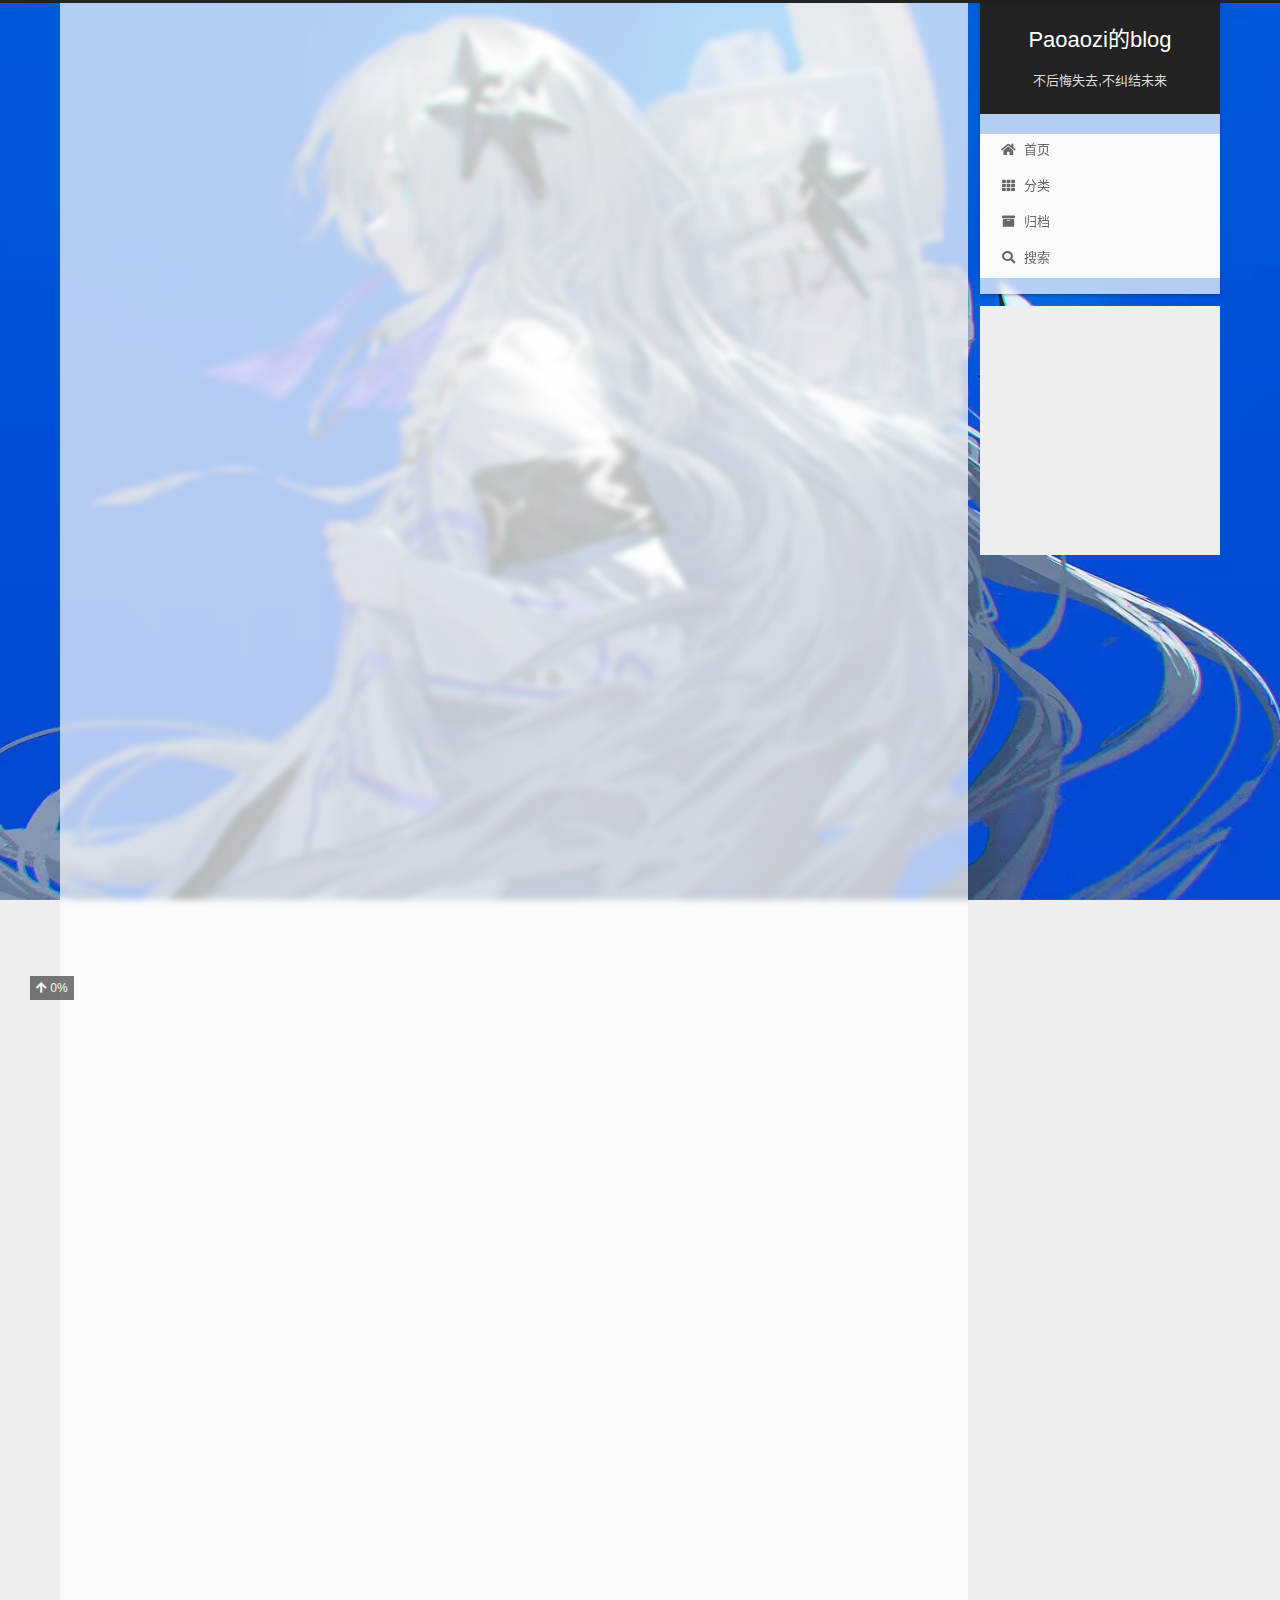
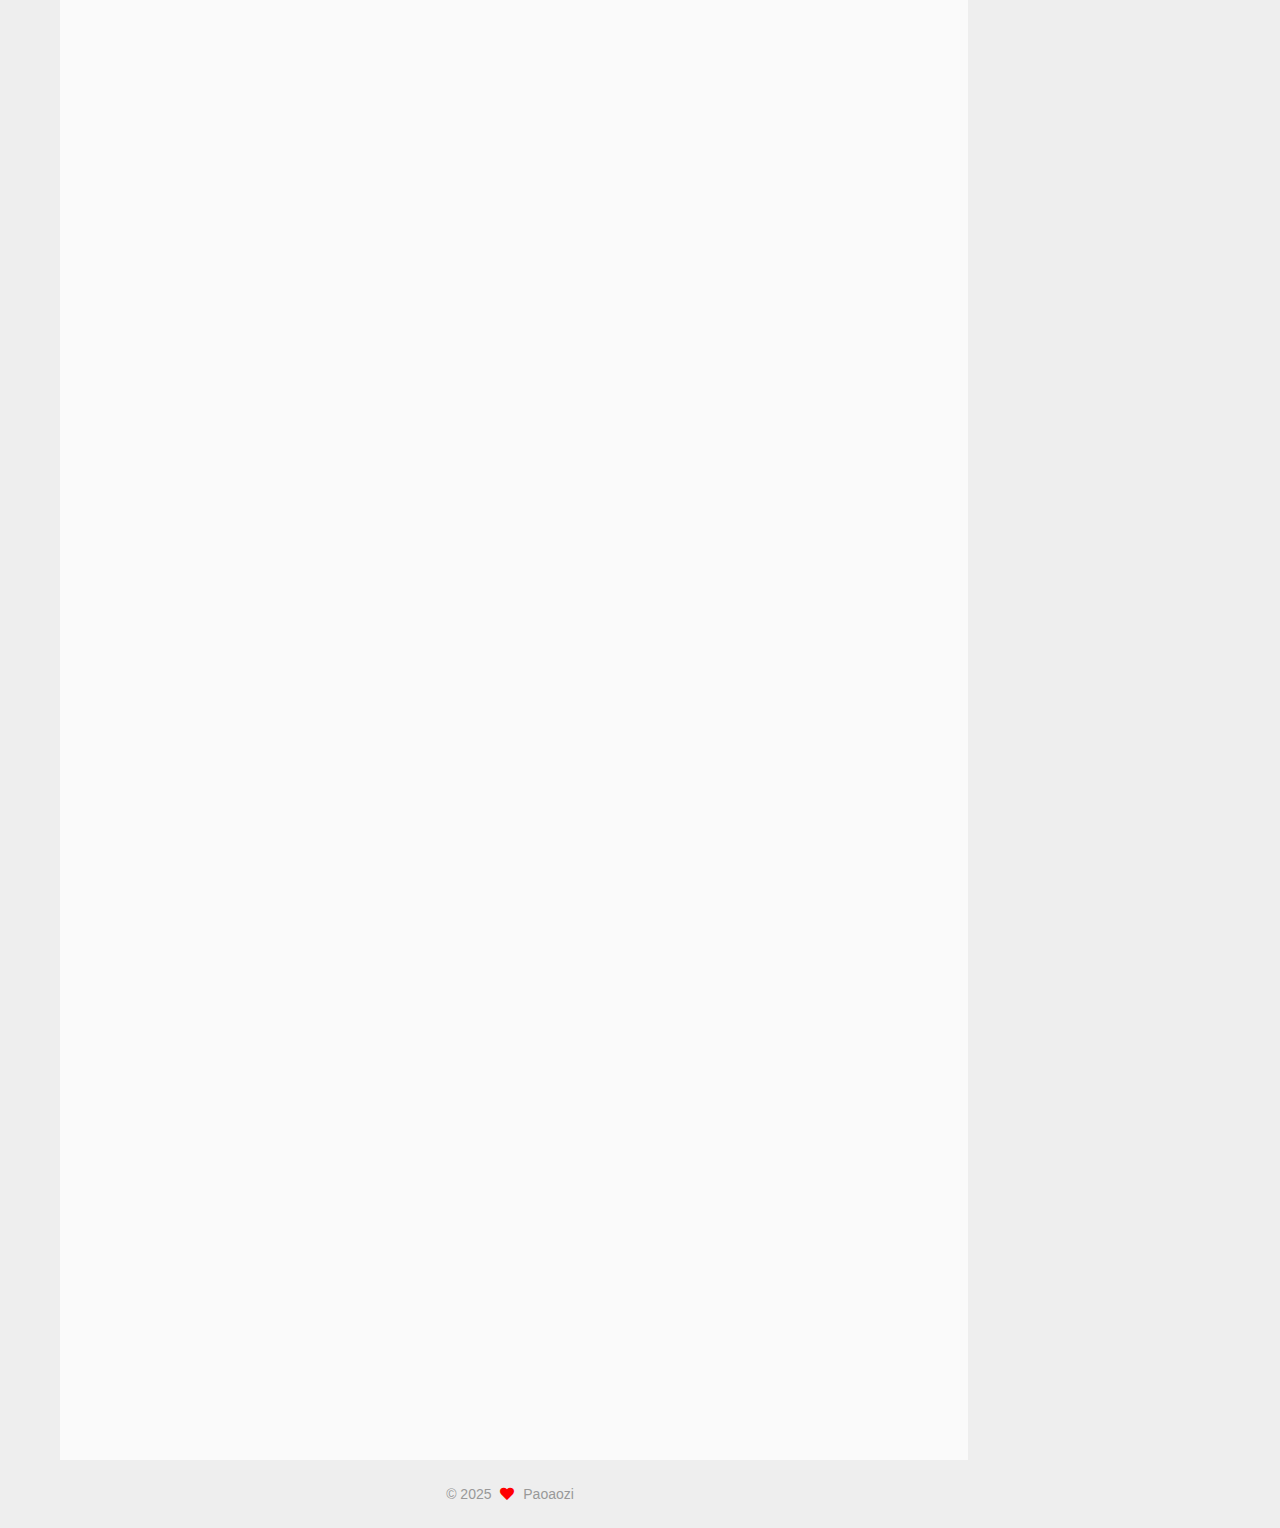
<file: 2025/08/25/deep-work-reading-notes/index.html>
<!DOCTYPE html>
<html lang="zh-CN">
<head>
  <meta charset="UTF-8">
<meta name="viewport" content="width=device-width, initial-scale=1, maximum-scale=2">
<meta name="theme-color" content="#222">
<meta name="generator" content="Hexo 7.3.0">
  <link rel="apple-touch-icon" sizes="180x180" href="/images/apple-touch-icon-next.png">
  <link rel="icon" type="image/png" sizes="32x32" href="/images/favicon.png">
  <link rel="icon" type="image/png" sizes="16x16" href="/images/favicon-16x16-next.png">
  <link rel="mask-icon" href="/images/logo.svg" color="#222">

<link rel="stylesheet" href="/css/main.css">


<link rel="stylesheet" href="/lib/font-awesome/css/all.min.css">

<script id="hexo-configurations">
    var NexT = window.NexT || {};
    var CONFIG = {"hostname":"paoaozi.github.io","root":"/","scheme":"Gemini","version":"7.8.0","exturl":false,"sidebar":{"position":"right","display":"post","padding":18,"offset":12,"onmobile":false},"copycode":{"enable":true,"show_result":true,"style":"default"},"back2top":{"enable":true,"sidebar":false,"scrollpercent":true},"bookmark":{"enable":false,"color":"#222","save":"auto"},"fancybox":false,"mediumzoom":false,"lazyload":false,"pangu":false,"comments":{"style":"tabs","active":null,"storage":true,"lazyload":false,"nav":null},"algolia":{"hits":{"per_page":10},"labels":{"input_placeholder":"Search for Posts","hits_empty":"We didn't find any results for the search: ${query}","hits_stats":"${hits} results found in ${time} ms"}},"localsearch":{"enable":true,"trigger":"auto","top_n_per_article":1,"unescape":false,"preload":false},"motion":{"enable":true,"async":false,"transition":{"post_block":"fadeIn","post_header":"slideDownIn","post_body":"slideDownIn","coll_header":"slideLeftIn","sidebar":"slideUpIn"}},"path":"search.json"};
  </script>

  <meta name="description" content="📖 关于《深度工作》这本书作者：卡尔·纽波特（Cal Newport） 这本书探讨了在信息时代如何培养专注力，进行深度工作的能力。">
<meta property="og:type" content="article">
<meta property="og:title" content="《深度工作》读书笔记">
<meta property="og:url" content="https://paoaozi.github.io/2025/08/25/deep-work-reading-notes/index.html">
<meta property="og:site_name" content="Paoaozi的blog">
<meta property="og:description" content="📖 关于《深度工作》这本书作者：卡尔·纽波特（Cal Newport） 这本书探讨了在信息时代如何培养专注力，进行深度工作的能力。">
<meta property="og:locale" content="zh_CN">
<meta property="article:published_time" content="2025-08-25T12:15:00.000Z">
<meta property="article:modified_time" content="2025-08-26T16:57:10.319Z">
<meta property="article:author" content="Paoaozi">
<meta name="twitter:card" content="summary">

<link rel="canonical" href="https://paoaozi.github.io/2025/08/25/deep-work-reading-notes/">


<script id="page-configurations">
  // https://hexo.io/docs/variables.html
  CONFIG.page = {
    sidebar: "",
    isHome : false,
    isPost : true,
    lang   : 'zh-CN'
  };
</script>

  <title>《深度工作》读书笔记 | Paoaozi的blog</title>
  






  <noscript>
  <style>
  .use-motion .brand,
  .use-motion .menu-item,
  .sidebar-inner,
  .use-motion .post-block,
  .use-motion .pagination,
  .use-motion .comments,
  .use-motion .post-header,
  .use-motion .post-body,
  .use-motion .collection-header { opacity: initial; }

  .use-motion .site-title,
  .use-motion .site-subtitle {
    opacity: initial;
    top: initial;
  }

  .use-motion .logo-line-before i { left: initial; }
  .use-motion .logo-line-after i { right: initial; }
  </style>
</noscript>

</head>

<body itemscope itemtype="http://schema.org/WebPage">
  <div class="container use-motion">
    <div class="headband"></div>

    <header class="header" itemscope itemtype="http://schema.org/WPHeader">
      <div class="header-inner"><div class="site-brand-container">
  <div class="site-nav-toggle">
    <div class="toggle" aria-label="切换导航栏">
      <span class="toggle-line toggle-line-first"></span>
      <span class="toggle-line toggle-line-middle"></span>
      <span class="toggle-line toggle-line-last"></span>
    </div>
  </div>

  <div class="site-meta">

    <a href="/" class="brand" rel="start">
      <span class="logo-line-before"><i></i></span>
      <h1 class="site-title">Paoaozi的blog</h1>
      <span class="logo-line-after"><i></i></span>
    </a>
      <p class="site-subtitle" itemprop="description">不后悔失去,不纠结未来</p>
  </div>

  <div class="site-nav-right">
    <div class="toggle popup-trigger">
        <i class="fa fa-search fa-fw fa-lg"></i>
    </div>
  </div>
</div>




<nav class="site-nav">
  <ul id="menu" class="main-menu menu">
        <li class="menu-item menu-item-home">

    <a href="/" rel="section"><i class="fa fa-home fa-fw"></i>首页</a>

  </li>
        <li class="menu-item menu-item-categories">

    <a href="/categories/" rel="section"><i class="fa fa-th fa-fw"></i>分类</a>

  </li>
        <li class="menu-item menu-item-archives">

    <a href="/archives/" rel="section"><i class="fa fa-archive fa-fw"></i>归档</a>

  </li>
      <li class="menu-item menu-item-search">
        <a role="button" class="popup-trigger"><i class="fa fa-search fa-fw"></i>搜索
        </a>
      </li>
  </ul>
</nav>



  <div class="search-pop-overlay">
    <div class="popup search-popup">
        <div class="search-header">
  <span class="search-icon">
    <i class="fa fa-search"></i>
  </span>
  <div class="search-input-container">
    <input autocomplete="off" autocapitalize="off"
           placeholder="搜索..." spellcheck="false"
           type="search" class="search-input">
  </div>
  <span class="popup-btn-close">
    <i class="fa fa-times-circle"></i>
  </span>
</div>
<div id="search-result">
  <div id="no-result">
    <i class="fa fa-spinner fa-pulse fa-5x fa-fw"></i>
  </div>
</div>

    </div>
  </div>

</div>
    </header>

    
  <div class="back-to-top">
    <i class="fa fa-arrow-up"></i>
    <span>0%</span>
  </div>


    <main class="main">
      <div class="main-inner">
        <div class="content-wrap">
          

          <div class="content post posts-expand">
            

    
  
  
  <article itemscope itemtype="http://schema.org/Article" class="post-block" lang="zh-CN">
    <link itemprop="mainEntityOfPage" href="https://paoaozi.github.io/2025/08/25/deep-work-reading-notes/">

    <span hidden itemprop="author" itemscope itemtype="http://schema.org/Person">
      <meta itemprop="image" content="/images/avatar.jpg">
      <meta itemprop="name" content="Paoaozi">
      <meta itemprop="description" content="记录生活,技术">
    </span>

    <span hidden itemprop="publisher" itemscope itemtype="http://schema.org/Organization">
      <meta itemprop="name" content="Paoaozi的blog">
    </span>
      <header class="post-header">
        <h1 class="post-title" itemprop="name headline">
          《深度工作》读书笔记
        </h1>

        <div class="post-meta">
            <span class="post-meta-item">
              <span class="post-meta-item-icon">
                <i class="far fa-calendar"></i>
              </span>
              <span class="post-meta-item-text">发表于</span>

              <time title="创建时间：2025-08-25 20:15:00" itemprop="dateCreated datePublished" datetime="2025-08-25T20:15:00+08:00">2025-08-25</time>
            </span>
              <span class="post-meta-item">
                <span class="post-meta-item-icon">
                  <i class="far fa-calendar-check"></i>
                </span>
                <span class="post-meta-item-text">更新于</span>
                <time title="修改时间：2025-08-27 00:57:10" itemprop="dateModified" datetime="2025-08-27T00:57:10+08:00">2025-08-27</time>
              </span>
            <span class="post-meta-item">
              <span class="post-meta-item-icon">
                <i class="far fa-folder"></i>
              </span>
              <span class="post-meta-item-text">分类于</span>
                <span itemprop="about" itemscope itemtype="http://schema.org/Thing">
                  <a href="/categories/%E8%AF%BB%E4%B9%A6/" itemprop="url" rel="index"><span itemprop="name">读书</span></a>
                </span>
            </span>

          

        </div>
      </header>

    
    
    
    <div class="post-body" itemprop="articleBody">

      
        <h2 id="📖-关于《深度工作》这本书"><a href="#📖-关于《深度工作》这本书" class="headerlink" title="📖 关于《深度工作》这本书"></a>📖 关于《深度工作》这本书</h2><p>作者：卡尔·纽波特（Cal Newport）</p>
<p>这本书探讨了在信息时代如何培养专注力，进行深度工作的能力。</p>
<span id="more"></span>

<h3 id="核心概念"><a href="#核心概念" class="headerlink" title="核心概念"></a>核心概念</h3><p><strong>深度工作</strong>：在无干扰的状态下专注进行职业活动，使个人的认知能力达到极限。</p>
<p><strong>浮浅工作</strong>：对认知要求不高，往往在受到干扰的情况下开展，通常不会为世界创造太多新价值。</p>
<h3 id="主要观点"><a href="#主要观点" class="headerlink" title="主要观点"></a>主要观点</h3><h4 id="1-深度工作的价值"><a href="#1-深度工作的价值" class="headerlink" title="1. 深度工作的价值"></a>1. 深度工作的价值</h4><p>在当今经济形势下，有三种人将获得特别的优势：</p>
<ul>
<li>高级技术工人</li>
<li>超级明星</li>
<li>资本家</li>
</ul>
<p>而前两者都需要具备深度工作的能力。</p>
<h4 id="2-深度工作的障碍"><a href="#2-深度工作的障碍" class="headerlink" title="2. 深度工作的障碍"></a>2. 深度工作的障碍</h4><p>现代工作环境的问题：</p>
<ul>
<li>📧 <strong>邮件干扰</strong>：频繁的邮件检查</li>
<li>📱 <strong>社交媒体</strong>：分散注意力的应用</li>
<li>🏢 <strong>开放办公</strong>：嘈杂的工作环境</li>
<li>⏰ <strong>会议过多</strong>：被各种会议填满的日程</li>
</ul>
<h4 id="3-培养深度工作的方法"><a href="#3-培养深度工作的方法" class="headerlink" title="3. 培养深度工作的方法"></a>3. 培养深度工作的方法</h4><h5 id="哲学策略："><a href="#哲学策略：" class="headerlink" title="哲学策略："></a>哲学策略：</h5><ol>
<li><strong>禁欲主义</strong>：完全隔离，专注工作</li>
<li><strong>双峰型</strong>：将时间分为深度工作和浮浅工作</li>
<li><strong>节奏型</strong>：固定时间进行深度工作</li>
<li><strong>新闻记者型</strong>：随时切换到深度工作模式</li>
</ol>
<h5 id="实践技巧："><a href="#实践技巧：" class="headerlink" title="实践技巧："></a>实践技巧：</h5><ul>
<li>🎯 <strong>明确目标</strong>：确定深度工作的具体内容</li>
<li>🏠 <strong>工作环境</strong>：创造无干扰的空间</li>
<li>⚡ <strong>仪式化</strong>：建立固定的工作流程</li>
<li>🤝 <strong>支持系统</strong>：获得他人的理解和支持</li>
</ul>
<h3 id="个人实践"><a href="#个人实践" class="headerlink" title="个人实践"></a>个人实践</h3><p>根据书中建议，我制定了自己的深度工作计划：</p>
<h4 id="时间安排"><a href="#时间安排" class="headerlink" title="时间安排"></a>时间安排</h4><ul>
<li><strong>早上6:00-8:00</strong>：深度学习时间</li>
<li><strong>下午2:00-4:00</strong>：专注写作时间</li>
<li><strong>晚上关闭所有通知</strong>：避免干扰</li>
</ul>
<h4 id="环境设置"><a href="#环境设置" class="headerlink" title="环境设置"></a>环境设置</h4><ul>
<li>📵 手机调至静音模式</li>
<li>💻 关闭社交软件通知</li>
<li>🎵 播放专注音乐</li>
<li>☕ 准备好水和咖啡</li>
</ul>
<h4 id="效果评估"><a href="#效果评估" class="headerlink" title="效果评估"></a>效果评估</h4><p>坚持一周后的感受：</p>
<ul>
<li>✅ 学习效率明显提升</li>
<li>📈 完成了更多有价值的工作</li>
<li>😌 减少了焦虑感</li>
<li>🎯 目标更加清晰</li>
</ul>
<h3 id="金句摘录"><a href="#金句摘录" class="headerlink" title="金句摘录"></a>金句摘录</h3><blockquote>
<p>“人类的思维并不是为多任务而设计的。当我们认为自己在多任务处理时，实际上是在两项或更多任务之间快速转换。”</p>
</blockquote>
<blockquote>
<p>“深度工作能力日益稀少，而几乎同时，其在社会经济中的价值也日益提升。”</p>
</blockquote>
<h3 id="总结"><a href="#总结" class="headerlink" title="总结"></a>总结</h3><p>这本书提醒我们在信息爆炸的时代，保持专注力的重要性。深度工作不仅是一种技能，更是一种生活哲学。</p>
<p>推荐指数：⭐⭐⭐⭐⭐</p>
<hr>
<p><em>你在工作中是如何保持专注的？欢迎分享你的方法！</em></p>

    </div>

    
    
    

      <footer class="post-footer">

        


        
    <div class="post-nav">
      <div class="post-nav-item"></div>
      <div class="post-nav-item">
    <a href="/2025/08/26/time-management-thoughts/" rel="next" title="关于时间管理的一些思考">
      关于时间管理的一些思考 <i class="fa fa-chevron-right"></i>
    </a></div>
    </div>
      </footer>
    
  </article>
  
  
  



          </div>
          

<script>
  window.addEventListener('tabs:register', () => {
    let { activeClass } = CONFIG.comments;
    if (CONFIG.comments.storage) {
      activeClass = localStorage.getItem('comments_active') || activeClass;
    }
    if (activeClass) {
      let activeTab = document.querySelector(`a[href="#comment-${activeClass}"]`);
      if (activeTab) {
        activeTab.click();
      }
    }
  });
  if (CONFIG.comments.storage) {
    window.addEventListener('tabs:click', event => {
      if (!event.target.matches('.tabs-comment .tab-content .tab-pane')) return;
      let commentClass = event.target.classList[1];
      localStorage.setItem('comments_active', commentClass);
    });
  }
</script>

        </div>
          
  
  <div class="toggle sidebar-toggle">
    <span class="toggle-line toggle-line-first"></span>
    <span class="toggle-line toggle-line-middle"></span>
    <span class="toggle-line toggle-line-last"></span>
  </div>

  <aside class="sidebar">
    <div class="sidebar-inner">

      <ul class="sidebar-nav motion-element">
        <li class="sidebar-nav-toc">
          文章目录
        </li>
        <li class="sidebar-nav-overview">
          站点概览
        </li>
      </ul>

      <!--noindex-->
      <div class="post-toc-wrap sidebar-panel">
          <div class="post-toc motion-element"><ol class="nav"><li class="nav-item nav-level-2"><a class="nav-link" href="#%F0%9F%93%96-%E5%85%B3%E4%BA%8E%E3%80%8A%E6%B7%B1%E5%BA%A6%E5%B7%A5%E4%BD%9C%E3%80%8B%E8%BF%99%E6%9C%AC%E4%B9%A6"><span class="nav-number">1.</span> <span class="nav-text">📖 关于《深度工作》这本书</span></a><ol class="nav-child"><li class="nav-item nav-level-3"><a class="nav-link" href="#%E6%A0%B8%E5%BF%83%E6%A6%82%E5%BF%B5"><span class="nav-number">1.1.</span> <span class="nav-text">核心概念</span></a></li><li class="nav-item nav-level-3"><a class="nav-link" href="#%E4%B8%BB%E8%A6%81%E8%A7%82%E7%82%B9"><span class="nav-number">1.2.</span> <span class="nav-text">主要观点</span></a><ol class="nav-child"><li class="nav-item nav-level-4"><a class="nav-link" href="#1-%E6%B7%B1%E5%BA%A6%E5%B7%A5%E4%BD%9C%E7%9A%84%E4%BB%B7%E5%80%BC"><span class="nav-number">1.2.1.</span> <span class="nav-text">1. 深度工作的价值</span></a></li><li class="nav-item nav-level-4"><a class="nav-link" href="#2-%E6%B7%B1%E5%BA%A6%E5%B7%A5%E4%BD%9C%E7%9A%84%E9%9A%9C%E7%A2%8D"><span class="nav-number">1.2.2.</span> <span class="nav-text">2. 深度工作的障碍</span></a></li><li class="nav-item nav-level-4"><a class="nav-link" href="#3-%E5%9F%B9%E5%85%BB%E6%B7%B1%E5%BA%A6%E5%B7%A5%E4%BD%9C%E7%9A%84%E6%96%B9%E6%B3%95"><span class="nav-number">1.2.3.</span> <span class="nav-text">3. 培养深度工作的方法</span></a><ol class="nav-child"><li class="nav-item nav-level-5"><a class="nav-link" href="#%E5%93%B2%E5%AD%A6%E7%AD%96%E7%95%A5%EF%BC%9A"><span class="nav-number">1.2.3.1.</span> <span class="nav-text">哲学策略：</span></a></li><li class="nav-item nav-level-5"><a class="nav-link" href="#%E5%AE%9E%E8%B7%B5%E6%8A%80%E5%B7%A7%EF%BC%9A"><span class="nav-number">1.2.3.2.</span> <span class="nav-text">实践技巧：</span></a></li></ol></li></ol></li><li class="nav-item nav-level-3"><a class="nav-link" href="#%E4%B8%AA%E4%BA%BA%E5%AE%9E%E8%B7%B5"><span class="nav-number">1.3.</span> <span class="nav-text">个人实践</span></a><ol class="nav-child"><li class="nav-item nav-level-4"><a class="nav-link" href="#%E6%97%B6%E9%97%B4%E5%AE%89%E6%8E%92"><span class="nav-number">1.3.1.</span> <span class="nav-text">时间安排</span></a></li><li class="nav-item nav-level-4"><a class="nav-link" href="#%E7%8E%AF%E5%A2%83%E8%AE%BE%E7%BD%AE"><span class="nav-number">1.3.2.</span> <span class="nav-text">环境设置</span></a></li><li class="nav-item nav-level-4"><a class="nav-link" href="#%E6%95%88%E6%9E%9C%E8%AF%84%E4%BC%B0"><span class="nav-number">1.3.3.</span> <span class="nav-text">效果评估</span></a></li></ol></li><li class="nav-item nav-level-3"><a class="nav-link" href="#%E9%87%91%E5%8F%A5%E6%91%98%E5%BD%95"><span class="nav-number">1.4.</span> <span class="nav-text">金句摘录</span></a></li><li class="nav-item nav-level-3"><a class="nav-link" href="#%E6%80%BB%E7%BB%93"><span class="nav-number">1.5.</span> <span class="nav-text">总结</span></a></li></ol></li></ol></div>
      </div>
      <!--/noindex-->

      <div class="site-overview-wrap sidebar-panel">
        <div class="site-author motion-element" itemprop="author" itemscope itemtype="http://schema.org/Person">
    <img class="site-author-image" itemprop="image" alt="Paoaozi"
      src="/images/avatar.jpg">
  <p class="site-author-name" itemprop="name">Paoaozi</p>
  <div class="site-description" itemprop="description">记录生活,技术</div>
</div>
<div class="site-state-wrap motion-element">
  <nav class="site-state">
      <div class="site-state-item site-state-posts">
          <a href="/archives/">
        
          <span class="site-state-item-count">3</span>
          <span class="site-state-item-name">日志</span>
        </a>
      </div>
      <div class="site-state-item site-state-categories">
            <a href="/categories/">
          
        <span class="site-state-item-count">3</span>
        <span class="site-state-item-name">分类</span></a>
      </div>
  </nav>
</div>



      </div>

    </div>
  </aside>
  <div id="sidebar-dimmer"></div>


      </div>
    </main>

    <footer class="footer">
      <div class="footer-inner">
        

        

<div class="copyright">
  
  &copy; 
  <span itemprop="copyrightYear">2025</span>
  <span class="with-love">
    <i class="fa fa-heart"></i>
  </span>
  <span class="author" itemprop="copyrightHolder">Paoaozi</span>
</div>

<!--
  <div class="powered-by">由 <a href="https://hexo.io/" class="theme-link" rel="noopener" target="_blank">Hexo</a> & <a href="https://theme-next.org/" class="theme-link" rel="noopener" target="_blank">NexT.Gemini</a> 强力驱动
  </div>
-->

        








      </div>
    </footer>
  </div>

  
  <script src="/lib/anime.min.js"></script>
  <script src="/lib/velocity/velocity.min.js"></script>
  <script src="/lib/velocity/velocity.ui.min.js"></script>

<script src="/js/utils.js"></script>

<script src="/js/motion.js"></script>


<script src="/js/schemes/pisces.js"></script>


<script src="/js/next-boot.js"></script>




  




  
<script src="/js/local-search.js"></script>













  

  

</body>
</html>
</file>
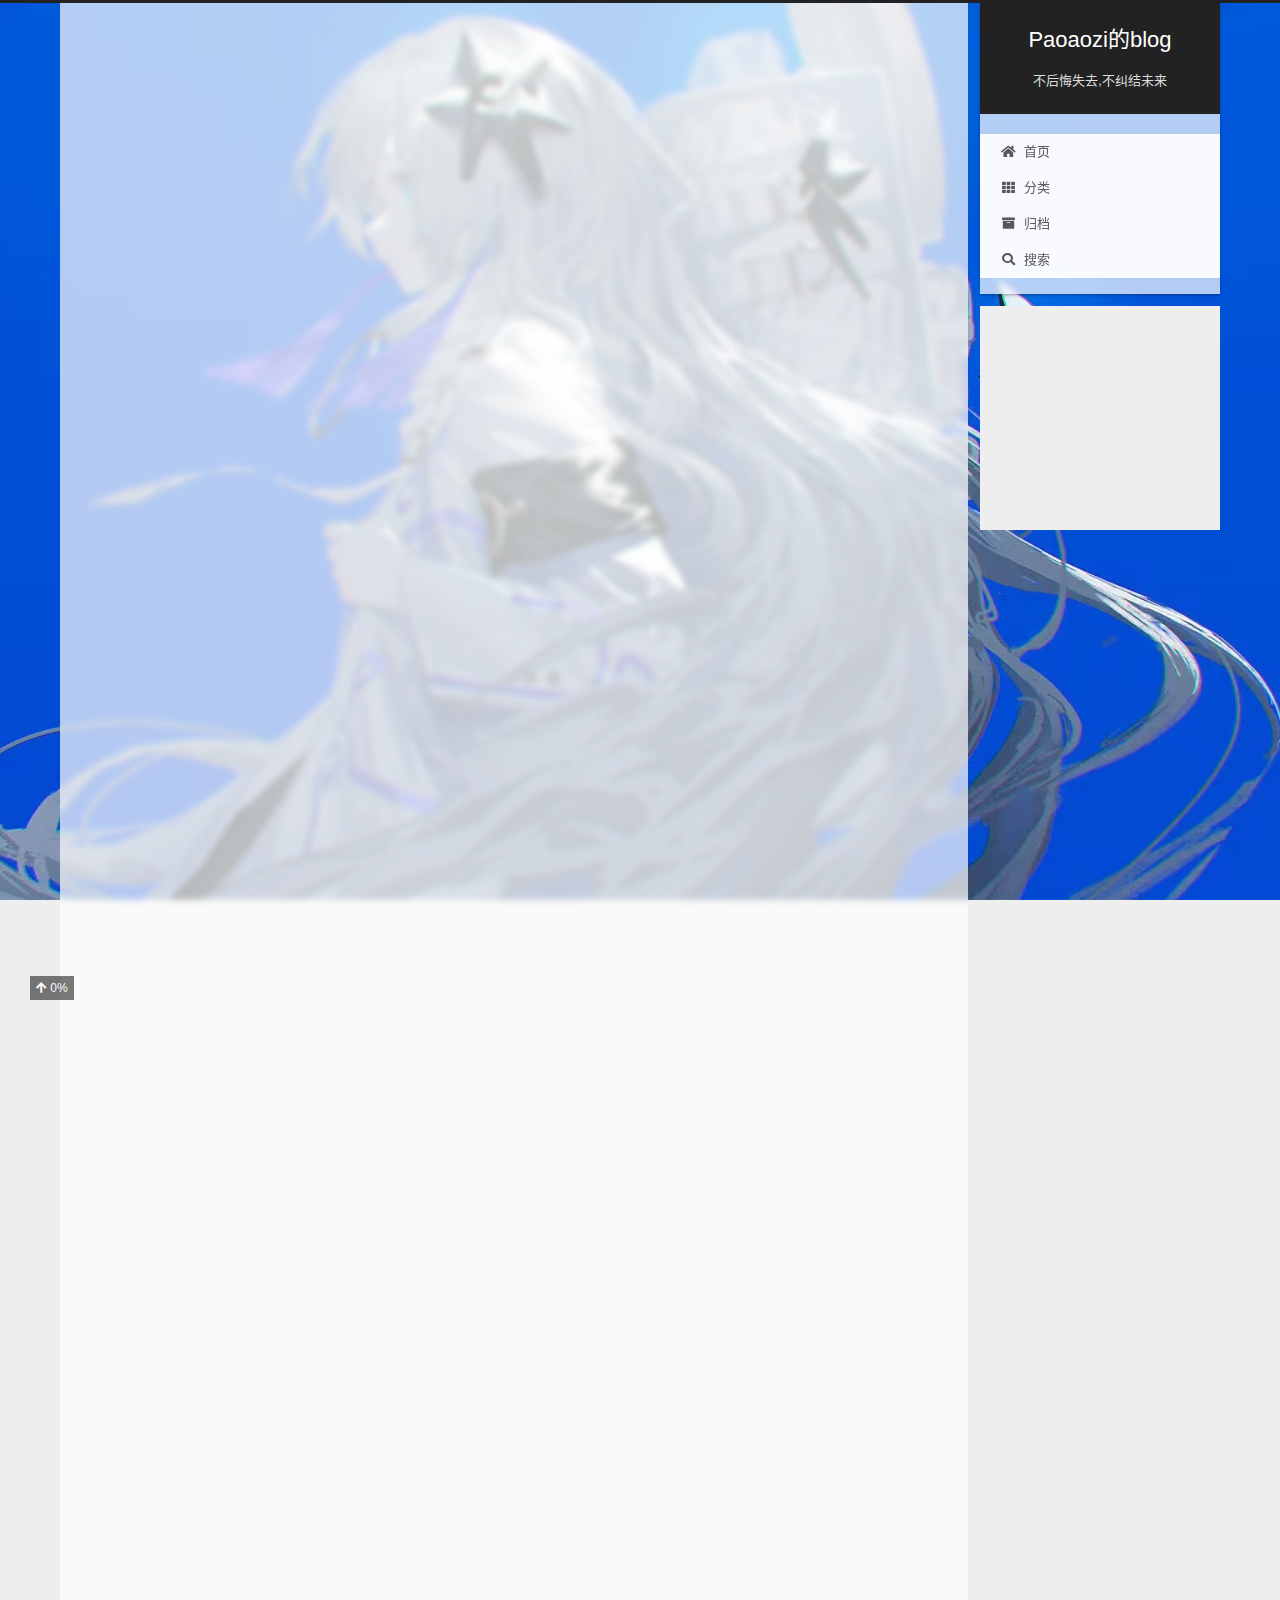
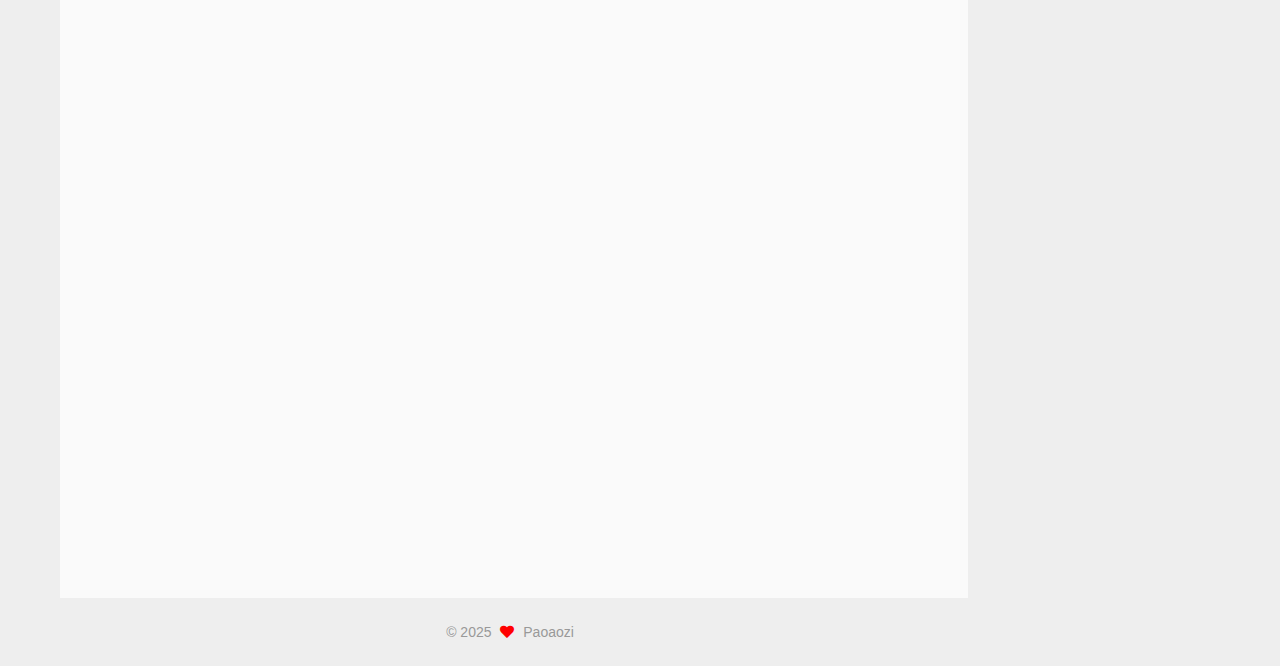
<file: 2025/08/26/time-management-thoughts/index.html>
<!DOCTYPE html>
<html lang="zh-CN">
<head>
  <meta charset="UTF-8">
<meta name="viewport" content="width=device-width, initial-scale=1, maximum-scale=2">
<meta name="theme-color" content="#222">
<meta name="generator" content="Hexo 7.3.0">
  <link rel="apple-touch-icon" sizes="180x180" href="/images/apple-touch-icon-next.png">
  <link rel="icon" type="image/png" sizes="32x32" href="/images/favicon.png">
  <link rel="icon" type="image/png" sizes="16x16" href="/images/favicon-16x16-next.png">
  <link rel="mask-icon" href="/images/logo.svg" color="#222">

<link rel="stylesheet" href="/css/main.css">


<link rel="stylesheet" href="/lib/font-awesome/css/all.min.css">

<script id="hexo-configurations">
    var NexT = window.NexT || {};
    var CONFIG = {"hostname":"paoaozi.github.io","root":"/","scheme":"Gemini","version":"7.8.0","exturl":false,"sidebar":{"position":"right","display":"post","padding":18,"offset":12,"onmobile":false},"copycode":{"enable":true,"show_result":true,"style":"default"},"back2top":{"enable":true,"sidebar":false,"scrollpercent":true},"bookmark":{"enable":false,"color":"#222","save":"auto"},"fancybox":false,"mediumzoom":false,"lazyload":false,"pangu":false,"comments":{"style":"tabs","active":null,"storage":true,"lazyload":false,"nav":null},"algolia":{"hits":{"per_page":10},"labels":{"input_placeholder":"Search for Posts","hits_empty":"We didn't find any results for the search: ${query}","hits_stats":"${hits} results found in ${time} ms"}},"localsearch":{"enable":true,"trigger":"auto","top_n_per_article":1,"unescape":false,"preload":false},"motion":{"enable":true,"async":false,"transition":{"post_block":"fadeIn","post_header":"slideDownIn","post_body":"slideDownIn","coll_header":"slideLeftIn","sidebar":"slideUpIn"}},"path":"search.json"};
  </script>

  <meta name="description" content="⏰ 时间是最珍贵的资源最近在反思自己的时间使用情况，发现了一些问题，也有了一些收获。">
<meta property="og:type" content="article">
<meta property="og:title" content="关于时间管理的一些思考">
<meta property="og:url" content="https://paoaozi.github.io/2025/08/26/time-management-thoughts/index.html">
<meta property="og:site_name" content="Paoaozi的blog">
<meta property="og:description" content="⏰ 时间是最珍贵的资源最近在反思自己的时间使用情况，发现了一些问题，也有了一些收获。">
<meta property="og:locale" content="zh_CN">
<meta property="article:published_time" content="2025-08-26T07:20:00.000Z">
<meta property="article:modified_time" content="2025-08-26T16:56:59.686Z">
<meta property="article:author" content="Paoaozi">
<meta name="twitter:card" content="summary">

<link rel="canonical" href="https://paoaozi.github.io/2025/08/26/time-management-thoughts/">


<script id="page-configurations">
  // https://hexo.io/docs/variables.html
  CONFIG.page = {
    sidebar: "",
    isHome : false,
    isPost : true,
    lang   : 'zh-CN'
  };
</script>

  <title>关于时间管理的一些思考 | Paoaozi的blog</title>
  






  <noscript>
  <style>
  .use-motion .brand,
  .use-motion .menu-item,
  .sidebar-inner,
  .use-motion .post-block,
  .use-motion .pagination,
  .use-motion .comments,
  .use-motion .post-header,
  .use-motion .post-body,
  .use-motion .collection-header { opacity: initial; }

  .use-motion .site-title,
  .use-motion .site-subtitle {
    opacity: initial;
    top: initial;
  }

  .use-motion .logo-line-before i { left: initial; }
  .use-motion .logo-line-after i { right: initial; }
  </style>
</noscript>

</head>

<body itemscope itemtype="http://schema.org/WebPage">
  <div class="container use-motion">
    <div class="headband"></div>

    <header class="header" itemscope itemtype="http://schema.org/WPHeader">
      <div class="header-inner"><div class="site-brand-container">
  <div class="site-nav-toggle">
    <div class="toggle" aria-label="切换导航栏">
      <span class="toggle-line toggle-line-first"></span>
      <span class="toggle-line toggle-line-middle"></span>
      <span class="toggle-line toggle-line-last"></span>
    </div>
  </div>

  <div class="site-meta">

    <a href="/" class="brand" rel="start">
      <span class="logo-line-before"><i></i></span>
      <h1 class="site-title">Paoaozi的blog</h1>
      <span class="logo-line-after"><i></i></span>
    </a>
      <p class="site-subtitle" itemprop="description">不后悔失去,不纠结未来</p>
  </div>

  <div class="site-nav-right">
    <div class="toggle popup-trigger">
        <i class="fa fa-search fa-fw fa-lg"></i>
    </div>
  </div>
</div>




<nav class="site-nav">
  <ul id="menu" class="main-menu menu">
        <li class="menu-item menu-item-home">

    <a href="/" rel="section"><i class="fa fa-home fa-fw"></i>首页</a>

  </li>
        <li class="menu-item menu-item-categories">

    <a href="/categories/" rel="section"><i class="fa fa-th fa-fw"></i>分类</a>

  </li>
        <li class="menu-item menu-item-archives">

    <a href="/archives/" rel="section"><i class="fa fa-archive fa-fw"></i>归档</a>

  </li>
      <li class="menu-item menu-item-search">
        <a role="button" class="popup-trigger"><i class="fa fa-search fa-fw"></i>搜索
        </a>
      </li>
  </ul>
</nav>



  <div class="search-pop-overlay">
    <div class="popup search-popup">
        <div class="search-header">
  <span class="search-icon">
    <i class="fa fa-search"></i>
  </span>
  <div class="search-input-container">
    <input autocomplete="off" autocapitalize="off"
           placeholder="搜索..." spellcheck="false"
           type="search" class="search-input">
  </div>
  <span class="popup-btn-close">
    <i class="fa fa-times-circle"></i>
  </span>
</div>
<div id="search-result">
  <div id="no-result">
    <i class="fa fa-spinner fa-pulse fa-5x fa-fw"></i>
  </div>
</div>

    </div>
  </div>

</div>
    </header>

    
  <div class="back-to-top">
    <i class="fa fa-arrow-up"></i>
    <span>0%</span>
  </div>


    <main class="main">
      <div class="main-inner">
        <div class="content-wrap">
          

          <div class="content post posts-expand">
            

    
  
  
  <article itemscope itemtype="http://schema.org/Article" class="post-block" lang="zh-CN">
    <link itemprop="mainEntityOfPage" href="https://paoaozi.github.io/2025/08/26/time-management-thoughts/">

    <span hidden itemprop="author" itemscope itemtype="http://schema.org/Person">
      <meta itemprop="image" content="/images/avatar.jpg">
      <meta itemprop="name" content="Paoaozi">
      <meta itemprop="description" content="记录生活,技术">
    </span>

    <span hidden itemprop="publisher" itemscope itemtype="http://schema.org/Organization">
      <meta itemprop="name" content="Paoaozi的blog">
    </span>
      <header class="post-header">
        <h1 class="post-title" itemprop="name headline">
          关于时间管理的一些思考
        </h1>

        <div class="post-meta">
            <span class="post-meta-item">
              <span class="post-meta-item-icon">
                <i class="far fa-calendar"></i>
              </span>
              <span class="post-meta-item-text">发表于</span>

              <time title="创建时间：2025-08-26 15:20:00" itemprop="dateCreated datePublished" datetime="2025-08-26T15:20:00+08:00">2025-08-26</time>
            </span>
              <span class="post-meta-item">
                <span class="post-meta-item-icon">
                  <i class="far fa-calendar-check"></i>
                </span>
                <span class="post-meta-item-text">更新于</span>
                <time title="修改时间：2025-08-27 00:56:59" itemprop="dateModified" datetime="2025-08-27T00:56:59+08:00">2025-08-27</time>
              </span>
            <span class="post-meta-item">
              <span class="post-meta-item-icon">
                <i class="far fa-folder"></i>
              </span>
              <span class="post-meta-item-text">分类于</span>
                <span itemprop="about" itemscope itemtype="http://schema.org/Thing">
                  <a href="/categories/%E7%94%9F%E6%B4%BB/" itemprop="url" rel="index"><span itemprop="name">生活</span></a>
                </span>
            </span>

          

        </div>
      </header>

    
    
    
    <div class="post-body" itemprop="articleBody">

      
        <h2 id="⏰-时间是最珍贵的资源"><a href="#⏰-时间是最珍贵的资源" class="headerlink" title="⏰ 时间是最珍贵的资源"></a>⏰ 时间是最珍贵的资源</h2><p>最近在反思自己的时间使用情况，发现了一些问题，也有了一些收获。</p>
<span id="more"></span>

<h3 id="时间都去哪了？"><a href="#时间都去哪了？" class="headerlink" title="时间都去哪了？"></a>时间都去哪了？</h3><p>回顾一天的时间分配：</p>
<ul>
<li>工作学习：8小时</li>
<li>娱乐休息：3小时  </li>
<li>吃饭睡觉：8小时</li>
<li>通勤交通：2小时</li>
<li>碎片时间：3小时</li>
</ul>
<p>发现碎片时间往往被浪费了，比如：</p>
<ul>
<li>📱 无意识刷手机</li>
<li>🎮 玩游戏消磨时间</li>
<li>💭 发呆走神</li>
</ul>
<h3 id="改进方法"><a href="#改进方法" class="headerlink" title="改进方法"></a>改进方法</h3><p>经过实践，找到了几个有效的方法：</p>
<h4 id="1-番茄工作法"><a href="#1-番茄工作法" class="headerlink" title="1. 番茄工作法"></a>1. 番茄工作法</h4><ul>
<li>25分钟专注工作</li>
<li>5分钟休息放松</li>
<li>每4个番茄休息15-30分钟</li>
</ul>
<h4 id="2-任务优先级"><a href="#2-任务优先级" class="headerlink" title="2. 任务优先级"></a>2. 任务优先级</h4><p>使用四象限法则：</p>
<ul>
<li><strong>重要且紧急</strong>：立即处理</li>
<li><strong>重要不紧急</strong>：计划安排</li>
<li><strong>紧急不重要</strong>：委托他人</li>
<li><strong>不重要不紧急</strong>：直接删除</li>
</ul>
<h4 id="3-碎片时间利用"><a href="#3-碎片时间利用" class="headerlink" title="3. 碎片时间利用"></a>3. 碎片时间利用</h4><ul>
<li>🚇 通勤时听播客或电子书</li>
<li>⏳ 等待时间复习知识点</li>
<li>🚶 散步时思考问题</li>
</ul>
<h3 id="实践效果"><a href="#实践效果" class="headerlink" title="实践效果"></a>实践效果</h3><p>坚持一个月后的变化：</p>
<ul>
<li>✅ 工作效率提升30%</li>
<li>📚 完成了2本书的阅读</li>
<li>🏃 养成了每天运动的习惯</li>
<li>😊 心情更加愉悦</li>
</ul>
<h3 id="感悟"><a href="#感悟" class="headerlink" title="感悟"></a>感悟</h3><blockquote>
<p>时间管理的本质不是管理时间，而是管理自己。</p>
</blockquote>
<p>重要的不是拥有多少时间，而是如何有效地使用时间。每个人的情况不同，需要找到适合自己的方法。</p>
<hr>
<p><em>你有什么好的时间管理方法吗？欢迎分享！</em></p>

    </div>

    
    
    

      <footer class="post-footer">

        


        
    <div class="post-nav">
      <div class="post-nav-item">
    <a href="/2025/08/25/deep-work-reading-notes/" rel="prev" title="《深度工作》读书笔记">
      <i class="fa fa-chevron-left"></i> 《深度工作》读书笔记
    </a></div>
      <div class="post-nav-item">
    <a href="/2025/08/27/frontend-development-summary/" rel="next" title="前端开发技术总结">
      前端开发技术总结 <i class="fa fa-chevron-right"></i>
    </a></div>
    </div>
      </footer>
    
  </article>
  
  
  



          </div>
          

<script>
  window.addEventListener('tabs:register', () => {
    let { activeClass } = CONFIG.comments;
    if (CONFIG.comments.storage) {
      activeClass = localStorage.getItem('comments_active') || activeClass;
    }
    if (activeClass) {
      let activeTab = document.querySelector(`a[href="#comment-${activeClass}"]`);
      if (activeTab) {
        activeTab.click();
      }
    }
  });
  if (CONFIG.comments.storage) {
    window.addEventListener('tabs:click', event => {
      if (!event.target.matches('.tabs-comment .tab-content .tab-pane')) return;
      let commentClass = event.target.classList[1];
      localStorage.setItem('comments_active', commentClass);
    });
  }
</script>

        </div>
          
  
  <div class="toggle sidebar-toggle">
    <span class="toggle-line toggle-line-first"></span>
    <span class="toggle-line toggle-line-middle"></span>
    <span class="toggle-line toggle-line-last"></span>
  </div>

  <aside class="sidebar">
    <div class="sidebar-inner">

      <ul class="sidebar-nav motion-element">
        <li class="sidebar-nav-toc">
          文章目录
        </li>
        <li class="sidebar-nav-overview">
          站点概览
        </li>
      </ul>

      <!--noindex-->
      <div class="post-toc-wrap sidebar-panel">
          <div class="post-toc motion-element"><ol class="nav"><li class="nav-item nav-level-2"><a class="nav-link" href="#%E2%8F%B0-%E6%97%B6%E9%97%B4%E6%98%AF%E6%9C%80%E7%8F%8D%E8%B4%B5%E7%9A%84%E8%B5%84%E6%BA%90"><span class="nav-number">1.</span> <span class="nav-text">⏰ 时间是最珍贵的资源</span></a><ol class="nav-child"><li class="nav-item nav-level-3"><a class="nav-link" href="#%E6%97%B6%E9%97%B4%E9%83%BD%E5%8E%BB%E5%93%AA%E4%BA%86%EF%BC%9F"><span class="nav-number">1.1.</span> <span class="nav-text">时间都去哪了？</span></a></li><li class="nav-item nav-level-3"><a class="nav-link" href="#%E6%94%B9%E8%BF%9B%E6%96%B9%E6%B3%95"><span class="nav-number">1.2.</span> <span class="nav-text">改进方法</span></a><ol class="nav-child"><li class="nav-item nav-level-4"><a class="nav-link" href="#1-%E7%95%AA%E8%8C%84%E5%B7%A5%E4%BD%9C%E6%B3%95"><span class="nav-number">1.2.1.</span> <span class="nav-text">1. 番茄工作法</span></a></li><li class="nav-item nav-level-4"><a class="nav-link" href="#2-%E4%BB%BB%E5%8A%A1%E4%BC%98%E5%85%88%E7%BA%A7"><span class="nav-number">1.2.2.</span> <span class="nav-text">2. 任务优先级</span></a></li><li class="nav-item nav-level-4"><a class="nav-link" href="#3-%E7%A2%8E%E7%89%87%E6%97%B6%E9%97%B4%E5%88%A9%E7%94%A8"><span class="nav-number">1.2.3.</span> <span class="nav-text">3. 碎片时间利用</span></a></li></ol></li><li class="nav-item nav-level-3"><a class="nav-link" href="#%E5%AE%9E%E8%B7%B5%E6%95%88%E6%9E%9C"><span class="nav-number">1.3.</span> <span class="nav-text">实践效果</span></a></li><li class="nav-item nav-level-3"><a class="nav-link" href="#%E6%84%9F%E6%82%9F"><span class="nav-number">1.4.</span> <span class="nav-text">感悟</span></a></li></ol></li></ol></div>
      </div>
      <!--/noindex-->

      <div class="site-overview-wrap sidebar-panel">
        <div class="site-author motion-element" itemprop="author" itemscope itemtype="http://schema.org/Person">
    <img class="site-author-image" itemprop="image" alt="Paoaozi"
      src="/images/avatar.jpg">
  <p class="site-author-name" itemprop="name">Paoaozi</p>
  <div class="site-description" itemprop="description">记录生活,技术</div>
</div>
<div class="site-state-wrap motion-element">
  <nav class="site-state">
      <div class="site-state-item site-state-posts">
          <a href="/archives/">
        
          <span class="site-state-item-count">3</span>
          <span class="site-state-item-name">日志</span>
        </a>
      </div>
      <div class="site-state-item site-state-categories">
            <a href="/categories/">
          
        <span class="site-state-item-count">3</span>
        <span class="site-state-item-name">分类</span></a>
      </div>
  </nav>
</div>



      </div>

    </div>
  </aside>
  <div id="sidebar-dimmer"></div>


      </div>
    </main>

    <footer class="footer">
      <div class="footer-inner">
        

        

<div class="copyright">
  
  &copy; 
  <span itemprop="copyrightYear">2025</span>
  <span class="with-love">
    <i class="fa fa-heart"></i>
  </span>
  <span class="author" itemprop="copyrightHolder">Paoaozi</span>
</div>

<!--
  <div class="powered-by">由 <a href="https://hexo.io/" class="theme-link" rel="noopener" target="_blank">Hexo</a> & <a href="https://theme-next.org/" class="theme-link" rel="noopener" target="_blank">NexT.Gemini</a> 强力驱动
  </div>
-->

        








      </div>
    </footer>
  </div>

  
  <script src="/lib/anime.min.js"></script>
  <script src="/lib/velocity/velocity.min.js"></script>
  <script src="/lib/velocity/velocity.ui.min.js"></script>

<script src="/js/utils.js"></script>

<script src="/js/motion.js"></script>


<script src="/js/schemes/pisces.js"></script>


<script src="/js/next-boot.js"></script>




  




  
<script src="/js/local-search.js"></script>













  

  

</body>
</html>
</file>
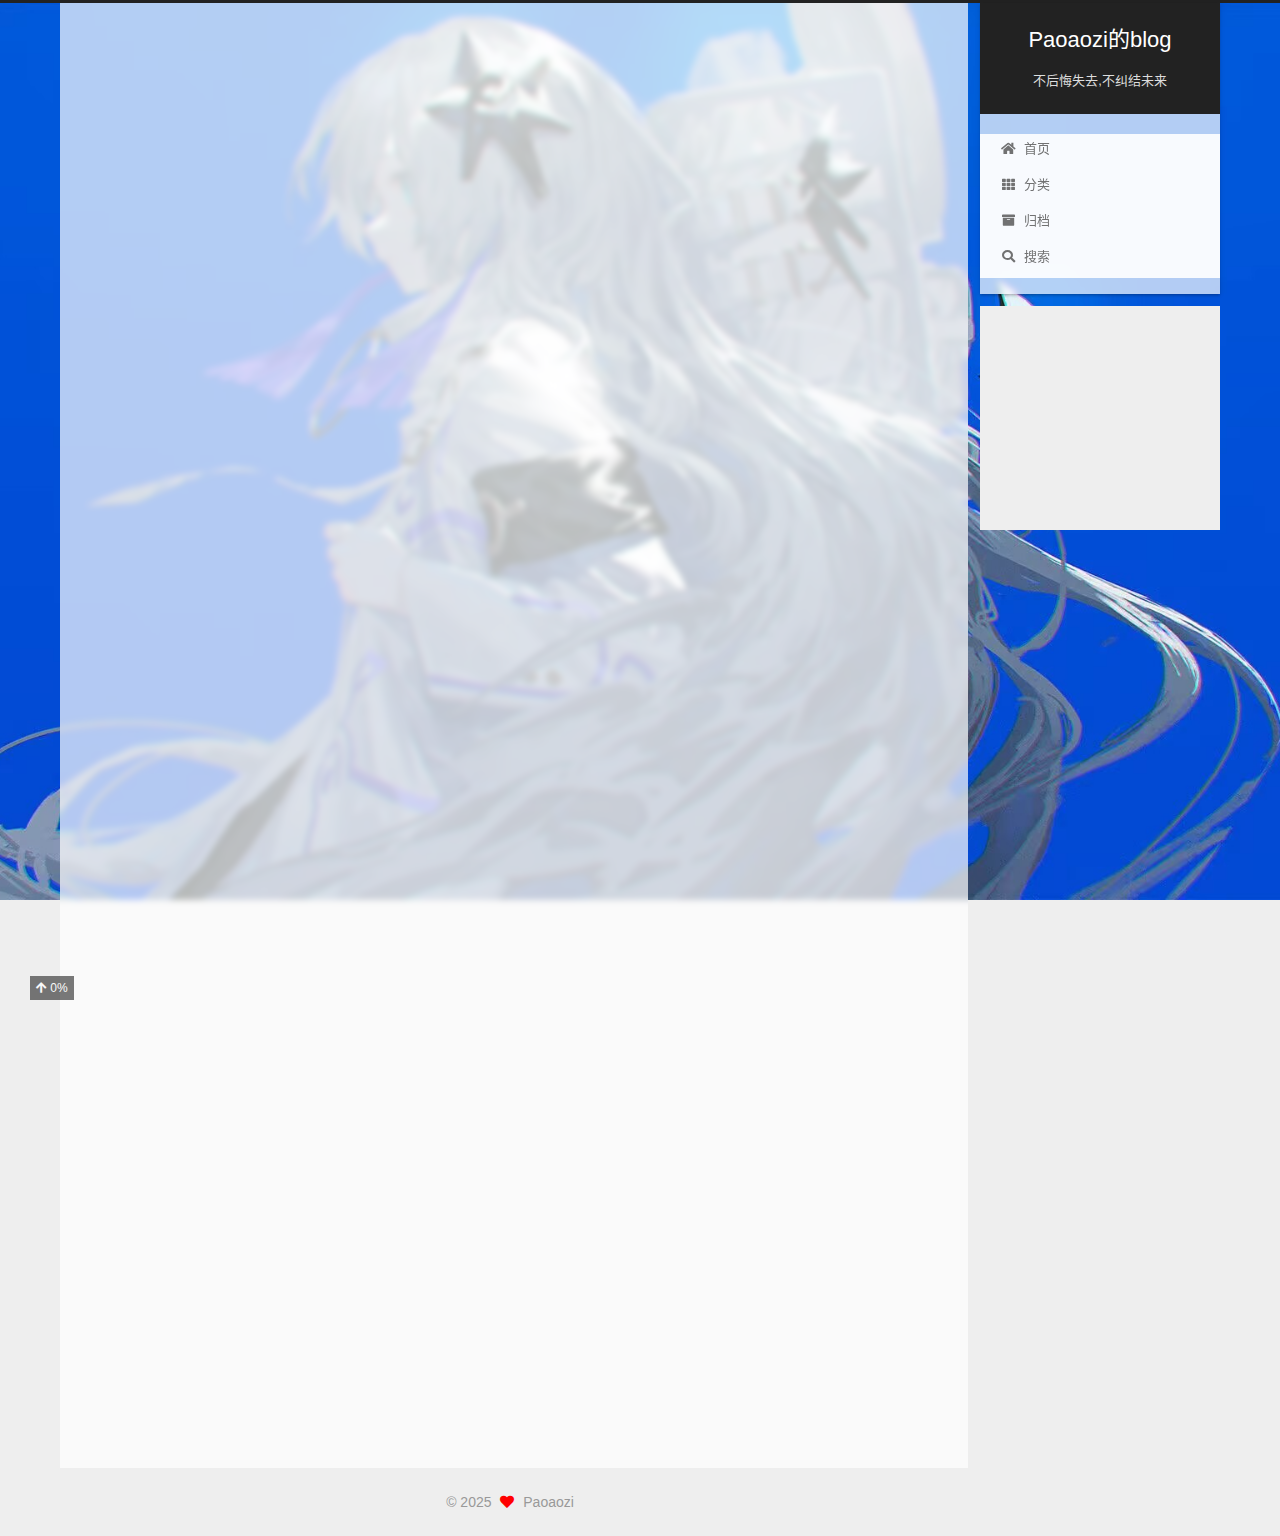
<file: 2025/08/27/frontend-development-summary/index.html>
<!DOCTYPE html>
<html lang="zh-CN">
<head>
  <meta charset="UTF-8">
<meta name="viewport" content="width=device-width, initial-scale=1, maximum-scale=2">
<meta name="theme-color" content="#222">
<meta name="generator" content="Hexo 7.3.0">
  <link rel="apple-touch-icon" sizes="180x180" href="/images/apple-touch-icon-next.png">
  <link rel="icon" type="image/png" sizes="32x32" href="/images/favicon.png">
  <link rel="icon" type="image/png" sizes="16x16" href="/images/favicon-16x16-next.png">
  <link rel="mask-icon" href="/images/logo.svg" color="#222">

<link rel="stylesheet" href="/css/main.css">


<link rel="stylesheet" href="/lib/font-awesome/css/all.min.css">

<script id="hexo-configurations">
    var NexT = window.NexT || {};
    var CONFIG = {"hostname":"paoaozi.github.io","root":"/","scheme":"Gemini","version":"7.8.0","exturl":false,"sidebar":{"position":"right","display":"post","padding":18,"offset":12,"onmobile":false},"copycode":{"enable":true,"show_result":true,"style":"default"},"back2top":{"enable":true,"sidebar":false,"scrollpercent":true},"bookmark":{"enable":false,"color":"#222","save":"auto"},"fancybox":false,"mediumzoom":false,"lazyload":false,"pangu":false,"comments":{"style":"tabs","active":null,"storage":true,"lazyload":false,"nav":null},"algolia":{"hits":{"per_page":10},"labels":{"input_placeholder":"Search for Posts","hits_empty":"We didn't find any results for the search: ${query}","hits_stats":"${hits} results found in ${time} ms"}},"localsearch":{"enable":true,"trigger":"auto","top_n_per_article":1,"unescape":false,"preload":false},"motion":{"enable":true,"async":false,"transition":{"post_block":"fadeIn","post_header":"slideDownIn","post_body":"slideDownIn","coll_header":"slideLeftIn","sidebar":"slideUpIn"}},"path":"search.json"};
  </script>

  <meta name="description" content="🚀 前端技术学习心得最近在学习前端开发过程中，积累了一些经验，在这里记录分享一下。">
<meta property="og:type" content="article">
<meta property="og:title" content="前端开发技术总结">
<meta property="og:url" content="https://paoaozi.github.io/2025/08/27/frontend-development-summary/index.html">
<meta property="og:site_name" content="Paoaozi的blog">
<meta property="og:description" content="🚀 前端技术学习心得最近在学习前端开发过程中，积累了一些经验，在这里记录分享一下。">
<meta property="og:locale" content="zh_CN">
<meta property="article:published_time" content="2025-08-27T02:30:00.000Z">
<meta property="article:modified_time" content="2025-08-26T16:56:44.108Z">
<meta property="article:author" content="Paoaozi">
<meta name="twitter:card" content="summary">

<link rel="canonical" href="https://paoaozi.github.io/2025/08/27/frontend-development-summary/">


<script id="page-configurations">
  // https://hexo.io/docs/variables.html
  CONFIG.page = {
    sidebar: "",
    isHome : false,
    isPost : true,
    lang   : 'zh-CN'
  };
</script>

  <title>前端开发技术总结 | Paoaozi的blog</title>
  






  <noscript>
  <style>
  .use-motion .brand,
  .use-motion .menu-item,
  .sidebar-inner,
  .use-motion .post-block,
  .use-motion .pagination,
  .use-motion .comments,
  .use-motion .post-header,
  .use-motion .post-body,
  .use-motion .collection-header { opacity: initial; }

  .use-motion .site-title,
  .use-motion .site-subtitle {
    opacity: initial;
    top: initial;
  }

  .use-motion .logo-line-before i { left: initial; }
  .use-motion .logo-line-after i { right: initial; }
  </style>
</noscript>

</head>

<body itemscope itemtype="http://schema.org/WebPage">
  <div class="container use-motion">
    <div class="headband"></div>

    <header class="header" itemscope itemtype="http://schema.org/WPHeader">
      <div class="header-inner"><div class="site-brand-container">
  <div class="site-nav-toggle">
    <div class="toggle" aria-label="切换导航栏">
      <span class="toggle-line toggle-line-first"></span>
      <span class="toggle-line toggle-line-middle"></span>
      <span class="toggle-line toggle-line-last"></span>
    </div>
  </div>

  <div class="site-meta">

    <a href="/" class="brand" rel="start">
      <span class="logo-line-before"><i></i></span>
      <h1 class="site-title">Paoaozi的blog</h1>
      <span class="logo-line-after"><i></i></span>
    </a>
      <p class="site-subtitle" itemprop="description">不后悔失去,不纠结未来</p>
  </div>

  <div class="site-nav-right">
    <div class="toggle popup-trigger">
        <i class="fa fa-search fa-fw fa-lg"></i>
    </div>
  </div>
</div>




<nav class="site-nav">
  <ul id="menu" class="main-menu menu">
        <li class="menu-item menu-item-home">

    <a href="/" rel="section"><i class="fa fa-home fa-fw"></i>首页</a>

  </li>
        <li class="menu-item menu-item-categories">

    <a href="/categories/" rel="section"><i class="fa fa-th fa-fw"></i>分类</a>

  </li>
        <li class="menu-item menu-item-archives">

    <a href="/archives/" rel="section"><i class="fa fa-archive fa-fw"></i>归档</a>

  </li>
      <li class="menu-item menu-item-search">
        <a role="button" class="popup-trigger"><i class="fa fa-search fa-fw"></i>搜索
        </a>
      </li>
  </ul>
</nav>



  <div class="search-pop-overlay">
    <div class="popup search-popup">
        <div class="search-header">
  <span class="search-icon">
    <i class="fa fa-search"></i>
  </span>
  <div class="search-input-container">
    <input autocomplete="off" autocapitalize="off"
           placeholder="搜索..." spellcheck="false"
           type="search" class="search-input">
  </div>
  <span class="popup-btn-close">
    <i class="fa fa-times-circle"></i>
  </span>
</div>
<div id="search-result">
  <div id="no-result">
    <i class="fa fa-spinner fa-pulse fa-5x fa-fw"></i>
  </div>
</div>

    </div>
  </div>

</div>
    </header>

    
  <div class="back-to-top">
    <i class="fa fa-arrow-up"></i>
    <span>0%</span>
  </div>


    <main class="main">
      <div class="main-inner">
        <div class="content-wrap">
          

          <div class="content post posts-expand">
            

    
  
  
  <article itemscope itemtype="http://schema.org/Article" class="post-block" lang="zh-CN">
    <link itemprop="mainEntityOfPage" href="https://paoaozi.github.io/2025/08/27/frontend-development-summary/">

    <span hidden itemprop="author" itemscope itemtype="http://schema.org/Person">
      <meta itemprop="image" content="/images/avatar.jpg">
      <meta itemprop="name" content="Paoaozi">
      <meta itemprop="description" content="记录生活,技术">
    </span>

    <span hidden itemprop="publisher" itemscope itemtype="http://schema.org/Organization">
      <meta itemprop="name" content="Paoaozi的blog">
    </span>
      <header class="post-header">
        <h1 class="post-title" itemprop="name headline">
          前端开发技术总结
        </h1>

        <div class="post-meta">
            <span class="post-meta-item">
              <span class="post-meta-item-icon">
                <i class="far fa-calendar"></i>
              </span>
              <span class="post-meta-item-text">发表于</span>
              

              <time title="创建时间：2025-08-27 10:30:00 / 修改时间：00:56:44" itemprop="dateCreated datePublished" datetime="2025-08-27T10:30:00+08:00">2025-08-27</time>
            </span>
            <span class="post-meta-item">
              <span class="post-meta-item-icon">
                <i class="far fa-folder"></i>
              </span>
              <span class="post-meta-item-text">分类于</span>
                <span itemprop="about" itemscope itemtype="http://schema.org/Thing">
                  <a href="/categories/%E6%8A%80%E6%9C%AF/" itemprop="url" rel="index"><span itemprop="name">技术</span></a>
                </span>
            </span>

          

        </div>
      </header>

    
    
    
    <div class="post-body" itemprop="articleBody">

      
        <h2 id="🚀-前端技术学习心得"><a href="#🚀-前端技术学习心得" class="headerlink" title="🚀 前端技术学习心得"></a>🚀 前端技术学习心得</h2><p>最近在学习前端开发过程中，积累了一些经验，在这里记录分享一下。</p>
<span id="more"></span>

<h3 id="JavaScript-基础要点"><a href="#JavaScript-基础要点" class="headerlink" title="JavaScript 基础要点"></a>JavaScript 基础要点</h3><p>JavaScript 作为前端开发的核心语言，掌握以下几个要点很重要：</p>
<h4 id="1-变量声明"><a href="#1-变量声明" class="headerlink" title="1. 变量声明"></a>1. 变量声明</h4><figure class="highlight javascript"><table><tr><td class="gutter"><pre><span class="line">1</span><br><span class="line">2</span><br><span class="line">3</span><br></pre></td><td class="code"><pre><span class="line"><span class="comment">// 使用 let 和 const 替代 var</span></span><br><span class="line"><span class="keyword">let</span> userName = <span class="string">&#x27;Paoaozi&#x27;</span>;</span><br><span class="line"><span class="keyword">const</span> <span class="variable constant_">PI</span> = <span class="number">3.14159</span>;</span><br></pre></td></tr></table></figure>

<h4 id="2-箭头函数"><a href="#2-箭头函数" class="headerlink" title="2. 箭头函数"></a>2. 箭头函数</h4><figure class="highlight javascript"><table><tr><td class="gutter"><pre><span class="line">1</span><br><span class="line">2</span><br></pre></td><td class="code"><pre><span class="line"><span class="comment">// 简洁的函数写法</span></span><br><span class="line"><span class="keyword">const</span> <span class="title function_">greet</span> = (<span class="params">name</span>) =&gt; <span class="string">`Hello, <span class="subst">$&#123;name&#125;</span>!`</span>;</span><br></pre></td></tr></table></figure>

<h3 id="Vue-js-开发经验"><a href="#Vue-js-开发经验" class="headerlink" title="Vue.js 开发经验"></a>Vue.js 开发经验</h3><p>Vue.js 是一个渐进式 JavaScript 框架，学习过程中的一些体会：</p>
<ol>
<li><strong>组件化开发</strong>：将页面拆分成可复用的组件</li>
<li><strong>数据驱动</strong>：通过数据的变化驱动视图更新</li>
<li><strong>指令系统</strong>：v-if、v-for、v-model 等指令的灵活使用</li>
</ol>
<h3 id="学习建议"><a href="#学习建议" class="headerlink" title="学习建议"></a>学习建议</h3><ul>
<li>📚 <strong>理论与实践结合</strong>：不仅要看文档，更要动手实践</li>
<li>🔧 <strong>工具熟练使用</strong>：掌握开发者工具的调试技巧</li>
<li>🌟 <strong>代码质量</strong>：养成写优雅代码的习惯</li>
</ul>
<h3 id="总结"><a href="#总结" class="headerlink" title="总结"></a>总结</h3><p>前端技术日新月异，保持学习的心态很重要。希望这些总结对大家有帮助！</p>
<hr>
<p><em>欢迎在评论区分享你的前端学习经验！</em></p>

    </div>

    
    
    

      <footer class="post-footer">

        


        
    <div class="post-nav">
      <div class="post-nav-item">
    <a href="/2025/08/26/time-management-thoughts/" rel="prev" title="关于时间管理的一些思考">
      <i class="fa fa-chevron-left"></i> 关于时间管理的一些思考
    </a></div>
      <div class="post-nav-item"></div>
    </div>
      </footer>
    
  </article>
  
  
  



          </div>
          

<script>
  window.addEventListener('tabs:register', () => {
    let { activeClass } = CONFIG.comments;
    if (CONFIG.comments.storage) {
      activeClass = localStorage.getItem('comments_active') || activeClass;
    }
    if (activeClass) {
      let activeTab = document.querySelector(`a[href="#comment-${activeClass}"]`);
      if (activeTab) {
        activeTab.click();
      }
    }
  });
  if (CONFIG.comments.storage) {
    window.addEventListener('tabs:click', event => {
      if (!event.target.matches('.tabs-comment .tab-content .tab-pane')) return;
      let commentClass = event.target.classList[1];
      localStorage.setItem('comments_active', commentClass);
    });
  }
</script>

        </div>
          
  
  <div class="toggle sidebar-toggle">
    <span class="toggle-line toggle-line-first"></span>
    <span class="toggle-line toggle-line-middle"></span>
    <span class="toggle-line toggle-line-last"></span>
  </div>

  <aside class="sidebar">
    <div class="sidebar-inner">

      <ul class="sidebar-nav motion-element">
        <li class="sidebar-nav-toc">
          文章目录
        </li>
        <li class="sidebar-nav-overview">
          站点概览
        </li>
      </ul>

      <!--noindex-->
      <div class="post-toc-wrap sidebar-panel">
          <div class="post-toc motion-element"><ol class="nav"><li class="nav-item nav-level-2"><a class="nav-link" href="#%F0%9F%9A%80-%E5%89%8D%E7%AB%AF%E6%8A%80%E6%9C%AF%E5%AD%A6%E4%B9%A0%E5%BF%83%E5%BE%97"><span class="nav-number">1.</span> <span class="nav-text">🚀 前端技术学习心得</span></a><ol class="nav-child"><li class="nav-item nav-level-3"><a class="nav-link" href="#JavaScript-%E5%9F%BA%E7%A1%80%E8%A6%81%E7%82%B9"><span class="nav-number">1.1.</span> <span class="nav-text">JavaScript 基础要点</span></a><ol class="nav-child"><li class="nav-item nav-level-4"><a class="nav-link" href="#1-%E5%8F%98%E9%87%8F%E5%A3%B0%E6%98%8E"><span class="nav-number">1.1.1.</span> <span class="nav-text">1. 变量声明</span></a></li><li class="nav-item nav-level-4"><a class="nav-link" href="#2-%E7%AE%AD%E5%A4%B4%E5%87%BD%E6%95%B0"><span class="nav-number">1.1.2.</span> <span class="nav-text">2. 箭头函数</span></a></li></ol></li><li class="nav-item nav-level-3"><a class="nav-link" href="#Vue-js-%E5%BC%80%E5%8F%91%E7%BB%8F%E9%AA%8C"><span class="nav-number">1.2.</span> <span class="nav-text">Vue.js 开发经验</span></a></li><li class="nav-item nav-level-3"><a class="nav-link" href="#%E5%AD%A6%E4%B9%A0%E5%BB%BA%E8%AE%AE"><span class="nav-number">1.3.</span> <span class="nav-text">学习建议</span></a></li><li class="nav-item nav-level-3"><a class="nav-link" href="#%E6%80%BB%E7%BB%93"><span class="nav-number">1.4.</span> <span class="nav-text">总结</span></a></li></ol></li></ol></div>
      </div>
      <!--/noindex-->

      <div class="site-overview-wrap sidebar-panel">
        <div class="site-author motion-element" itemprop="author" itemscope itemtype="http://schema.org/Person">
    <img class="site-author-image" itemprop="image" alt="Paoaozi"
      src="/images/avatar.jpg">
  <p class="site-author-name" itemprop="name">Paoaozi</p>
  <div class="site-description" itemprop="description">记录生活,技术</div>
</div>
<div class="site-state-wrap motion-element">
  <nav class="site-state">
      <div class="site-state-item site-state-posts">
          <a href="/archives/">
        
          <span class="site-state-item-count">3</span>
          <span class="site-state-item-name">日志</span>
        </a>
      </div>
      <div class="site-state-item site-state-categories">
            <a href="/categories/">
          
        <span class="site-state-item-count">3</span>
        <span class="site-state-item-name">分类</span></a>
      </div>
  </nav>
</div>



      </div>

    </div>
  </aside>
  <div id="sidebar-dimmer"></div>


      </div>
    </main>

    <footer class="footer">
      <div class="footer-inner">
        

        

<div class="copyright">
  
  &copy; 
  <span itemprop="copyrightYear">2025</span>
  <span class="with-love">
    <i class="fa fa-heart"></i>
  </span>
  <span class="author" itemprop="copyrightHolder">Paoaozi</span>
</div>

<!--
  <div class="powered-by">由 <a href="https://hexo.io/" class="theme-link" rel="noopener" target="_blank">Hexo</a> & <a href="https://theme-next.org/" class="theme-link" rel="noopener" target="_blank">NexT.Gemini</a> 强力驱动
  </div>
-->

        








      </div>
    </footer>
  </div>

  
  <script src="/lib/anime.min.js"></script>
  <script src="/lib/velocity/velocity.min.js"></script>
  <script src="/lib/velocity/velocity.ui.min.js"></script>

<script src="/js/utils.js"></script>

<script src="/js/motion.js"></script>


<script src="/js/schemes/pisces.js"></script>


<script src="/js/next-boot.js"></script>




  




  
<script src="/js/local-search.js"></script>













  

  

</body>
</html>
</file>
<file: css/main.css>
:root {
  --body-bg-color: #eee;
  --content-bg-color: #fff;
  --card-bg-color: #f5f5f5;
  --text-color: #555;
  --blockquote-color: #666;
  --link-color: #555;
  --link-hover-color: #222;
  --brand-color: #fff;
  --brand-hover-color: #fff;
  --table-row-odd-bg-color: #f9f9f9;
  --table-row-hover-bg-color: #f5f5f5;
  --menu-item-bg-color: #f5f5f5;
  --btn-default-bg: #fff;
  --btn-default-color: #555;
  --btn-default-border-color: #555;
  --btn-default-hover-bg: #222;
  --btn-default-hover-color: #fff;
  --btn-default-hover-border-color: #222;
}
html {
  line-height: 1.15; /* 1 */
  -webkit-text-size-adjust: 100%; /* 2 */
}
body {
  margin: 0;
}
main {
  display: block;
}
h1 {
  font-size: 2em;
  margin: 0.67em 0;
}
hr {
  box-sizing: content-box; /* 1 */
  height: 0; /* 1 */
  overflow: visible; /* 2 */
}
pre {
  font-family: monospace, monospace; /* 1 */
  font-size: 1em; /* 2 */
}
a {
  background: transparent;
}
abbr[title] {
  border-bottom: none; /* 1 */
  text-decoration: underline; /* 2 */
  text-decoration: underline dotted; /* 2 */
}
b,
strong {
  font-weight: bolder;
}
code,
kbd,
samp {
  font-family: monospace, monospace; /* 1 */
  font-size: 1em; /* 2 */
}
small {
  font-size: 80%;
}
sub,
sup {
  font-size: 75%;
  line-height: 0;
  position: relative;
  vertical-align: baseline;
}
sub {
  bottom: -0.25em;
}
sup {
  top: -0.5em;
}
img {
  border-style: none;
}
button,
input,
optgroup,
select,
textarea {
  font-family: inherit; /* 1 */
  font-size: 100%; /* 1 */
  line-height: 1.15; /* 1 */
  margin: 0; /* 2 */
}
button,
input {
/* 1 */
  overflow: visible;
}
button,
select {
/* 1 */
  text-transform: none;
}
button,
[type='button'],
[type='reset'],
[type='submit'] {
  -webkit-appearance: button;
}
button::-moz-focus-inner,
[type='button']::-moz-focus-inner,
[type='reset']::-moz-focus-inner,
[type='submit']::-moz-focus-inner {
  border-style: none;
  padding: 0;
}
button:-moz-focusring,
[type='button']:-moz-focusring,
[type='reset']:-moz-focusring,
[type='submit']:-moz-focusring {
  outline: 1px dotted ButtonText;
}
fieldset {
  padding: 0.35em 0.75em 0.625em;
}
legend {
  box-sizing: border-box; /* 1 */
  color: inherit; /* 2 */
  display: table; /* 1 */
  max-width: 100%; /* 1 */
  padding: 0; /* 3 */
  white-space: normal; /* 1 */
}
progress {
  vertical-align: baseline;
}
textarea {
  overflow: auto;
}
[type='checkbox'],
[type='radio'] {
  box-sizing: border-box; /* 1 */
  padding: 0; /* 2 */
}
[type='number']::-webkit-inner-spin-button,
[type='number']::-webkit-outer-spin-button {
  height: auto;
}
[type='search'] {
  outline-offset: -2px; /* 2 */
  -webkit-appearance: textfield; /* 1 */
}
[type='search']::-webkit-search-decoration {
  -webkit-appearance: none;
}
::-webkit-file-upload-button {
  font: inherit; /* 2 */
  -webkit-appearance: button; /* 1 */
}
details {
  display: block;
}
summary {
  display: list-item;
}
template {
  display: none;
}
[hidden] {
  display: none;
}
::selection {
  background: #262a30;
  color: #eee;
}
html,
body {
  height: 100%;
}
body {
  background: var(--body-bg-color);
  color: var(--text-color);
  font-family: 'Lato', "PingFang SC", "Microsoft YaHei", sans-serif;
  font-size: 1em;
  line-height: 2;
}
@media (max-width: 991px) {
  body {
    padding-left: 0 !important;
    padding-right: 0 !important;
  }
}
h1,
h2,
h3,
h4,
h5,
h6 {
  font-family: 'Lato', "PingFang SC", "Microsoft YaHei", sans-serif;
  font-weight: bold;
  line-height: 1.5;
  margin: 20px 0 15px;
}
h1 {
  font-size: 1.5em;
}
h2 {
  font-size: 1.375em;
}
h3 {
  font-size: 1.25em;
}
h4 {
  font-size: 1.125em;
}
h5 {
  font-size: 1em;
}
h6 {
  font-size: 0.875em;
}
p {
  margin: 0 0 20px 0;
}
a,
span.exturl {
  border-bottom: 1px solid #999;
  color: var(--link-color);
  outline: 0;
  text-decoration: none;
  overflow-wrap: break-word;
  word-wrap: break-word;
  cursor: pointer;
}
a:hover,
span.exturl:hover {
  border-bottom-color: var(--link-hover-color);
  color: var(--link-hover-color);
}
iframe,
img,
video {
  display: block;
  margin-left: auto;
  margin-right: auto;
  max-width: 100%;
}
hr {
  background-image: repeating-linear-gradient(-45deg, #ddd, #ddd 4px, transparent 4px, transparent 8px);
  border: 0;
  height: 3px;
  margin: 40px 0;
}
blockquote {
  border-left: 4px solid #ddd;
  color: var(--blockquote-color);
  margin: 0;
  padding: 0 15px;
}
blockquote cite::before {
  content: '-';
  padding: 0 5px;
}
dt {
  font-weight: bold;
}
dd {
  margin: 0;
  padding: 0;
}
kbd {
  background-color: #f5f5f5;
  background-image: linear-gradient(#eee, #fff, #eee);
  border: 1px solid #ccc;
  border-radius: 0.2em;
  box-shadow: 0.1em 0.1em 0.2em rgba(0,0,0,0.1);
  color: #555;
  font-family: inherit;
  padding: 0.1em 0.3em;
  white-space: nowrap;
}
.table-container {
  overflow: auto;
}
table {
  border-collapse: collapse;
  border-spacing: 0;
  font-size: 0.875em;
  margin: 0 0 20px 0;
  width: 100%;
}
tbody tr:nth-of-type(odd) {
  background: var(--table-row-odd-bg-color);
}
tbody tr:hover {
  background: var(--table-row-hover-bg-color);
}
caption,
th,
td {
  font-weight: normal;
  padding: 8px;
  vertical-align: middle;
}
th,
td {
  border: 1px solid #ddd;
  border-bottom: 3px solid #ddd;
}
th {
  font-weight: 700;
  padding-bottom: 10px;
}
td {
  border-bottom-width: 1px;
}
.btn {
  background: var(--btn-default-bg);
  border: 2px solid var(--btn-default-border-color);
  border-radius: 2px;
  color: var(--btn-default-color);
  display: inline-block;
  font-size: 0.875em;
  line-height: 2;
  padding: 0 20px;
  text-decoration: none;
  transition-property: background-color;
  transition-delay: 0s;
  transition-duration: 0.2s;
  transition-timing-function: ease-in-out;
}
.btn:hover {
  background: var(--btn-default-hover-bg);
  border-color: var(--btn-default-hover-border-color);
  color: var(--btn-default-hover-color);
}
.btn + .btn {
  margin: 0 0 8px 8px;
}
.btn .fa-fw {
  text-align: left;
  width: 1.285714285714286em;
}
.toggle {
  line-height: 0;
}
.toggle .toggle-line {
  background: #fff;
  display: inline-block;
  height: 2px;
  left: 0;
  position: relative;
  top: 0;
  transition: all 0.4s;
  vertical-align: top;
  width: 100%;
}
.toggle .toggle-line:not(:first-child) {
  margin-top: 3px;
}
.toggle.toggle-arrow .toggle-line-first {
  top: 2px;
  transform: rotate(-45deg);
  width: 50%;
}
.toggle.toggle-arrow .toggle-line-middle {
  width: 90%;
}
.toggle.toggle-arrow .toggle-line-last {
  top: -2px;
  transform: rotate(45deg);
  width: 50%;
}
.toggle.toggle-close .toggle-line-first {
  top: 5px;
  transform: rotate(-45deg);
}
.toggle.toggle-close .toggle-line-middle {
  opacity: 0;
}
.toggle.toggle-close .toggle-line-last {
  top: -5px;
  transform: rotate(45deg);
}
.highlight-container {
  position: relative;
}
.highlight-container:hover .copy-btn,
.highlight-container .copy-btn:focus {
  opacity: 1;
}
.copy-btn {
  color: #333;
  cursor: pointer;
  line-height: 1.6;
  opacity: 0;
  padding: 2px 6px;
  position: absolute;
  transition-delay: 0s;
  transition-duration: 0.2s;
  transition-timing-function: ease-in-out;
  background-color: #eee;
  background-image: linear-gradient(#fcfcfc, #eee);
  border: 1px solid #d5d5d5;
  border-radius: 3px;
  font-size: 0.8125em;
  right: 4px;
  top: 8px;
}
.highlight,
pre {
  background: #2d2d2d;
  color: #ccc;
  line-height: 1.6;
  margin: 0 auto 20px;
}
pre,
code {
  font-family: consolas, Menlo, monospace, "PingFang SC", "Microsoft YaHei";
}
code {
  background: #eee;
  border-radius: 3px;
  color: #555;
  padding: 2px 4px;
  overflow-wrap: break-word;
  word-wrap: break-word;
}
.highlight *::selection {
  background: #515151;
}
.highlight pre {
  border: 0;
  margin: 0;
  padding: 10px 0;
}
.highlight table {
  border: 0;
  margin: 0;
  width: auto;
}
.highlight td {
  border: 0;
  padding: 0;
}
.highlight figcaption {
  background: #1b1b1b;
  color: #ccc;
  display: flex;
  font-size: 0.875em;
  justify-content: space-between;
  line-height: 1.2;
  padding: 0.5em;
}
.highlight figcaption a {
  color: #ccc;
}
.highlight figcaption a:hover {
  border-bottom-color: #ccc;
}
.highlight .gutter {
  -moz-user-select: none;
  -ms-user-select: none;
  -webkit-user-select: none;
  user-select: none;
}
.highlight .gutter pre {
  background: #1b1b1b;
  color: #999;
  padding-left: 10px;
  padding-right: 10px;
  text-align: right;
}
.highlight .code pre {
  background: #2d2d2d;
  padding-left: 10px;
  width: 100%;
}
.gist table {
  width: auto;
}
.gist table td {
  border: 0;
}
pre {
  overflow: auto;
  padding: 10px;
}
pre code {
  background: none;
  color: #ccc;
  font-size: 0.875em;
  padding: 0;
  text-shadow: none;
}
pre .deletion {
  background: #800000;
}
pre .addition {
  background: #008000;
}
pre .meta {
  color: #fc6;
  -moz-user-select: none;
  -ms-user-select: none;
  -webkit-user-select: none;
  user-select: none;
}
pre .comment {
  color: #999;
}
pre .variable,
pre .attribute,
pre .tag,
pre .name,
pre .regexp,
pre .ruby .constant,
pre .xml .tag .title,
pre .xml .pi,
pre .xml .doctype,
pre .html .doctype,
pre .css .id,
pre .css .class,
pre .css .pseudo {
  color: #f2777a;
}
pre .number,
pre .preprocessor,
pre .built_in,
pre .builtin-name,
pre .literal,
pre .params,
pre .constant,
pre .command {
  color: #f99157;
}
pre .ruby .class .title,
pre .css .rules .attribute,
pre .string,
pre .symbol,
pre .value,
pre .inheritance,
pre .header,
pre .ruby .symbol,
pre .xml .cdata,
pre .special,
pre .formula {
  color: #9c9;
}
pre .title,
pre .css .hexcolor {
  color: #6cc;
}
pre .function,
pre .python .decorator,
pre .python .title,
pre .ruby .function .title,
pre .ruby .title .keyword,
pre .perl .sub,
pre .javascript .title,
pre .coffeescript .title {
  color: #69c;
}
pre .keyword,
pre .javascript .function {
  color: #c9c;
}
.blockquote-center {
  border-left: none;
  margin: 40px 0;
  padding: 0;
  position: relative;
  text-align: center;
}
.blockquote-center .fa {
  display: block;
  opacity: 0.6;
  position: absolute;
  width: 100%;
}
.blockquote-center .fa-quote-left {
  border-top: 1px solid #ccc;
  text-align: left;
  top: -20px;
}
.blockquote-center .fa-quote-right {
  border-bottom: 1px solid #ccc;
  text-align: right;
  bottom: -20px;
}
.blockquote-center p,
.blockquote-center div {
  text-align: center;
}
.post-body .group-picture img {
  margin: 0 auto;
  padding: 0 3px;
}
.group-picture-row {
  margin-bottom: 6px;
  overflow: hidden;
}
.group-picture-column {
  float: left;
  margin-bottom: 10px;
}
.post-body .label {
  color: #555;
  display: inline;
  padding: 0 2px;
}
.post-body .label.default {
  background: #f0f0f0;
}
.post-body .label.primary {
  background: #efe6f7;
}
.post-body .label.info {
  background: #e5f2f8;
}
.post-body .label.success {
  background: #e7f4e9;
}
.post-body .label.warning {
  background: #fcf6e1;
}
.post-body .label.danger {
  background: #fae8eb;
}
.post-body .tabs {
  margin-bottom: 20px;
}
.post-body .tabs,
.tabs-comment {
  display: block;
  padding-top: 10px;
  position: relative;
}
.post-body .tabs ul.nav-tabs,
.tabs-comment ul.nav-tabs {
  display: flex;
  flex-wrap: wrap;
  margin: 0;
  margin-bottom: -1px;
  padding: 0;
}
@media (max-width: 413px) {
  .post-body .tabs ul.nav-tabs,
  .tabs-comment ul.nav-tabs {
    display: block;
    margin-bottom: 5px;
  }
}
.post-body .tabs ul.nav-tabs li.tab,
.tabs-comment ul.nav-tabs li.tab {
  border-bottom: 1px solid #ddd;
  border-left: 1px solid transparent;
  border-right: 1px solid transparent;
  border-top: 3px solid transparent;
  flex-grow: 1;
  list-style-type: none;
  border-radius: 0 0 0 0;
}
@media (max-width: 413px) {
  .post-body .tabs ul.nav-tabs li.tab,
  .tabs-comment ul.nav-tabs li.tab {
    border-bottom: 1px solid transparent;
    border-left: 3px solid transparent;
    border-right: 1px solid transparent;
    border-top: 1px solid transparent;
  }
}
@media (max-width: 413px) {
  .post-body .tabs ul.nav-tabs li.tab,
  .tabs-comment ul.nav-tabs li.tab {
    border-radius: 0;
  }
}
.post-body .tabs ul.nav-tabs li.tab a,
.tabs-comment ul.nav-tabs li.tab a {
  border-bottom: initial;
  display: block;
  line-height: 1.8;
  outline: 0;
  padding: 0.25em 0.75em;
  text-align: center;
  transition-delay: 0s;
  transition-duration: 0.2s;
  transition-timing-function: ease-out;
}
.post-body .tabs ul.nav-tabs li.tab a i,
.tabs-comment ul.nav-tabs li.tab a i {
  width: 1.285714285714286em;
}
.post-body .tabs ul.nav-tabs li.tab.active,
.tabs-comment ul.nav-tabs li.tab.active {
  border-bottom: 1px solid transparent;
  border-left: 1px solid #ddd;
  border-right: 1px solid #ddd;
  border-top: 3px solid #fc6423;
}
@media (max-width: 413px) {
  .post-body .tabs ul.nav-tabs li.tab.active,
  .tabs-comment ul.nav-tabs li.tab.active {
    border-bottom: 1px solid #ddd;
    border-left: 3px solid #fc6423;
    border-right: 1px solid #ddd;
    border-top: 1px solid #ddd;
  }
}
.post-body .tabs ul.nav-tabs li.tab.active a,
.tabs-comment ul.nav-tabs li.tab.active a {
  color: var(--link-color);
  cursor: default;
}
.post-body .tabs .tab-content .tab-pane,
.tabs-comment .tab-content .tab-pane {
  border: 1px solid #ddd;
  border-top: 0;
  padding: 20px 20px 0 20px;
  border-radius: 0;
}
.post-body .tabs .tab-content .tab-pane:not(.active),
.tabs-comment .tab-content .tab-pane:not(.active) {
  display: none;
}
.post-body .tabs .tab-content .tab-pane.active,
.tabs-comment .tab-content .tab-pane.active {
  display: block;
}
.post-body .tabs .tab-content .tab-pane.active:nth-of-type(1),
.tabs-comment .tab-content .tab-pane.active:nth-of-type(1) {
  border-radius: 0 0 0 0;
}
@media (max-width: 413px) {
  .post-body .tabs .tab-content .tab-pane.active:nth-of-type(1),
  .tabs-comment .tab-content .tab-pane.active:nth-of-type(1) {
    border-radius: 0;
  }
}
.post-body .note {
  border-radius: 3px;
  margin-bottom: 20px;
  padding: 1em;
  position: relative;
  border: 1px solid #eee;
  border-left-width: 5px;
}
.post-body .note h2,
.post-body .note h3,
.post-body .note h4,
.post-body .note h5,
.post-body .note h6 {
  margin-top: 0;
  border-bottom: initial;
  margin-bottom: 0;
  padding-top: 0;
}
.post-body .note p:first-child,
.post-body .note ul:first-child,
.post-body .note ol:first-child,
.post-body .note table:first-child,
.post-body .note pre:first-child,
.post-body .note blockquote:first-child,
.post-body .note img:first-child {
  margin-top: 0;
}
.post-body .note p:last-child,
.post-body .note ul:last-child,
.post-body .note ol:last-child,
.post-body .note table:last-child,
.post-body .note pre:last-child,
.post-body .note blockquote:last-child,
.post-body .note img:last-child {
  margin-bottom: 0;
}
.post-body .note.default {
  border-left-color: #777;
}
.post-body .note.default h2,
.post-body .note.default h3,
.post-body .note.default h4,
.post-body .note.default h5,
.post-body .note.default h6 {
  color: #777;
}
.post-body .note.primary {
  border-left-color: #6f42c1;
}
.post-body .note.primary h2,
.post-body .note.primary h3,
.post-body .note.primary h4,
.post-body .note.primary h5,
.post-body .note.primary h6 {
  color: #6f42c1;
}
.post-body .note.info {
  border-left-color: #428bca;
}
.post-body .note.info h2,
.post-body .note.info h3,
.post-body .note.info h4,
.post-body .note.info h5,
.post-body .note.info h6 {
  color: #428bca;
}
.post-body .note.success {
  border-left-color: #5cb85c;
}
.post-body .note.success h2,
.post-body .note.success h3,
.post-body .note.success h4,
.post-body .note.success h5,
.post-body .note.success h6 {
  color: #5cb85c;
}
.post-body .note.warning {
  border-left-color: #f0ad4e;
}
.post-body .note.warning h2,
.post-body .note.warning h3,
.post-body .note.warning h4,
.post-body .note.warning h5,
.post-body .note.warning h6 {
  color: #f0ad4e;
}
.post-body .note.danger {
  border-left-color: #d9534f;
}
.post-body .note.danger h2,
.post-body .note.danger h3,
.post-body .note.danger h4,
.post-body .note.danger h5,
.post-body .note.danger h6 {
  color: #d9534f;
}
.pagination .prev,
.pagination .next,
.pagination .page-number,
.pagination .space {
  display: inline-block;
  margin: 0 10px;
  padding: 0 11px;
  position: relative;
  top: -1px;
}
@media (max-width: 767px) {
  .pagination .prev,
  .pagination .next,
  .pagination .page-number,
  .pagination .space {
    margin: 0 5px;
  }
}
.pagination {
  border-top: 1px solid #eee;
  margin: 120px 0 0;
  text-align: center;
}
.pagination .prev,
.pagination .next,
.pagination .page-number {
  border-bottom: 0;
  border-top: 1px solid #eee;
  transition-property: border-color;
  transition-delay: 0s;
  transition-duration: 0.2s;
  transition-timing-function: ease-in-out;
}
.pagination .prev:hover,
.pagination .next:hover,
.pagination .page-number:hover {
  border-top-color: #222;
}
.pagination .space {
  margin: 0;
  padding: 0;
}
.pagination .prev {
  margin-left: 0;
}
.pagination .next {
  margin-right: 0;
}
.pagination .page-number.current {
  background: #ccc;
  border-top-color: #ccc;
  color: #fff;
}
@media (max-width: 767px) {
  .pagination {
    border-top: none;
  }
  .pagination .prev,
  .pagination .next,
  .pagination .page-number {
    border-bottom: 1px solid #eee;
    border-top: 0;
    margin-bottom: 10px;
    padding: 0 10px;
  }
  .pagination .prev:hover,
  .pagination .next:hover,
  .pagination .page-number:hover {
    border-bottom-color: #222;
  }
}
.comments {
  margin-top: 60px;
  overflow: hidden;
}
.comment-button-group {
  display: flex;
  flex-wrap: wrap-reverse;
  justify-content: center;
  margin: 1em 0;
}
.comment-button-group .comment-button {
  margin: 0.1em 0.2em;
}
.comment-button-group .comment-button.active {
  background: var(--btn-default-hover-bg);
  border-color: var(--btn-default-hover-border-color);
  color: var(--btn-default-hover-color);
}
.comment-position {
  display: none;
}
.comment-position.active {
  display: block;
}
.tabs-comment {
  background: var(--content-bg-color);
  margin-top: 4em;
  padding-top: 0;
}
.tabs-comment .comments {
  border: 0;
  box-shadow: none;
  margin-top: 0;
  padding-top: 0;
}
.container {
  min-height: 100%;
  position: relative;
}
.main-inner {
  margin: 0 auto;
  width: calc(100% - 20px);
}
@media (min-width: 1200px) {
  .main-inner {
    width: 1160px;
  }
}
@media (min-width: 1600px) {
  .main-inner {
    width: 73%;
  }
}
@media (max-width: 767px) {
  .content-wrap {
    padding: 0 20px;
  }
}
.header {
  background: transparent;
}
.header-inner {
  margin: 0 auto;
  width: calc(100% - 20px);
}
@media (min-width: 1200px) {
  .header-inner {
    width: 1160px;
  }
}
@media (min-width: 1600px) {
  .header-inner {
    width: 73%;
  }
}
.site-brand-container {
  display: flex;
  flex-shrink: 0;
  padding: 0 10px;
}
.headband {
  background: #222;
  height: 3px;
}
.site-meta {
  flex-grow: 1;
  text-align: center;
}
@media (max-width: 767px) {
  .site-meta {
    text-align: center;
  }
}
.brand {
  border-bottom: none;
  color: var(--brand-color);
  display: inline-block;
  line-height: 1.375em;
  padding: 0 40px;
  position: relative;
}
.brand:hover {
  color: var(--brand-hover-color);
}
.site-title {
  font-family: 'Lato', "PingFang SC", "Microsoft YaHei", sans-serif;
  font-size: 1.375em;
  font-weight: normal;
  margin: 0;
}
.site-subtitle {
  color: #ddd;
  font-size: 0.8125em;
  margin: 10px 0;
}
.use-motion .brand {
  opacity: 0;
}
.use-motion .site-title,
.use-motion .site-subtitle,
.use-motion .custom-logo-image {
  opacity: 0;
  position: relative;
  top: -10px;
}
.site-nav-toggle,
.site-nav-right {
  display: none;
}
@media (max-width: 767px) {
  .site-nav-toggle,
  .site-nav-right {
    display: flex;
    flex-direction: column;
    justify-content: center;
  }
}
.site-nav-toggle .toggle,
.site-nav-right .toggle {
  color: var(--text-color);
  padding: 10px;
  width: 22px;
}
.site-nav-toggle .toggle .toggle-line,
.site-nav-right .toggle .toggle-line {
  background: var(--text-color);
  border-radius: 1px;
}
.site-nav {
  display: block;
}
@media (max-width: 767px) {
  .site-nav {
    clear: both;
    display: none;
  }
}
.site-nav.site-nav-on {
  display: block;
}
.menu {
  margin-top: 20px;
  padding-left: 0;
  text-align: center;
}
.menu-item {
  display: inline-block;
  list-style: none;
  margin: 0 10px;
}
@media (max-width: 767px) {
  .menu-item {
    display: block;
    margin-top: 10px;
  }
  .menu-item.menu-item-search {
    display: none;
  }
}
.menu-item a,
.menu-item span.exturl {
  border-bottom: 0;
  display: block;
  font-size: 0.8125em;
  transition-property: border-color;
  transition-delay: 0s;
  transition-duration: 0.2s;
  transition-timing-function: ease-in-out;
}
@media (hover: none) {
  .menu-item a:hover,
  .menu-item span.exturl:hover {
    border-bottom-color: transparent !important;
  }
}
.menu-item .fa,
.menu-item .fab,
.menu-item .far,
.menu-item .fas {
  margin-right: 8px;
}
.menu-item .badge {
  display: inline-block;
  font-weight: bold;
  line-height: 1;
  margin-left: 0.35em;
  margin-top: 0.35em;
  text-align: center;
  white-space: nowrap;
}
@media (max-width: 767px) {
  .menu-item .badge {
    float: right;
    margin-left: 0;
  }
}
.menu-item-active a,
.menu .menu-item a:hover,
.menu .menu-item span.exturl:hover {
  background: var(--menu-item-bg-color);
}
.use-motion .menu-item {
  opacity: 0;
}
.sidebar {
  background: #222;
  bottom: 0;
  box-shadow: inset 0 2px 6px #000;
  position: fixed;
  top: 0;
}
@media (max-width: 991px) {
  .sidebar {
    display: none;
  }
}
.sidebar-inner {
  color: #999;
  padding: 18px 10px;
  text-align: center;
}
.cc-license {
  margin-top: 10px;
  text-align: center;
}
.cc-license .cc-opacity {
  border-bottom: none;
  opacity: 0.7;
}
.cc-license .cc-opacity:hover {
  opacity: 0.9;
}
.cc-license img {
  display: inline-block;
}
.site-author-image {
  border: 1px solid #eee;
  display: block;
  margin: 0 auto;
  max-width: 120px;
  padding: 2px;
  border-radius: 50%;
}
.site-author-name {
  color: var(--text-color);
  font-weight: 600;
  margin: 0;
  text-align: center;
}
.site-description {
  color: #999;
  font-size: 0.8125em;
  margin-top: 0;
  text-align: center;
}
.links-of-author {
  margin-top: 15px;
}
.links-of-author a,
.links-of-author span.exturl {
  border-bottom-color: #555;
  display: inline-block;
  font-size: 0.8125em;
  margin-bottom: 10px;
  margin-right: 10px;
  vertical-align: middle;
}
.links-of-author a::before,
.links-of-author span.exturl::before {
  background: #e446ff;
  border-radius: 50%;
  content: ' ';
  display: inline-block;
  height: 4px;
  margin-right: 3px;
  vertical-align: middle;
  width: 4px;
}
.sidebar-button {
  margin-top: 15px;
}
.sidebar-button a {
  border: 1px solid #fc6423;
  border-radius: 4px;
  color: #fc6423;
  display: inline-block;
  padding: 0 15px;
}
.sidebar-button a .fa,
.sidebar-button a .fab,
.sidebar-button a .far,
.sidebar-button a .fas {
  margin-right: 5px;
}
.sidebar-button a:hover {
  background: #fc6423;
  border: 1px solid #fc6423;
  color: #fff;
}
.sidebar-button a:hover .fa,
.sidebar-button a:hover .fab,
.sidebar-button a:hover .far,
.sidebar-button a:hover .fas {
  color: #fff;
}
.links-of-blogroll {
  font-size: 0.8125em;
  margin-top: 10px;
}
.links-of-blogroll-title {
  font-size: 0.875em;
  font-weight: 600;
  margin-top: 0;
}
.links-of-blogroll-list {
  list-style: none;
  margin: 0;
  padding: 0;
}
#sidebar-dimmer {
  display: none;
}
@media (max-width: 767px) {
  #sidebar-dimmer {
    background: #000;
    display: block;
    height: 100%;
    left: 100%;
    opacity: 0;
    position: fixed;
    top: 0;
    width: 100%;
    z-index: 1100;
  }
  .sidebar-active + #sidebar-dimmer {
    opacity: 0.7;
    transform: translateX(-100%);
    transition: opacity 0.5s;
  }
}
.sidebar-nav {
  margin: 0;
  padding-bottom: 20px;
  padding-left: 0;
}
.sidebar-nav li {
  border-bottom: 1px solid transparent;
  color: var(--text-color);
  cursor: pointer;
  display: inline-block;
  font-size: 0.875em;
}
.sidebar-nav li.sidebar-nav-overview {
  margin-left: 10px;
}
.sidebar-nav li:hover {
  color: #fc6423;
}
.sidebar-nav .sidebar-nav-active {
  border-bottom-color: #fc6423;
  color: #fc6423;
}
.sidebar-nav .sidebar-nav-active:hover {
  color: #fc6423;
}
.sidebar-panel {
  display: none;
  overflow-x: hidden;
  overflow-y: auto;
}
.sidebar-panel-active {
  display: block;
}
.sidebar-toggle {
  background: #222;
  bottom: 45px;
  cursor: pointer;
  height: 14px;
  left: 30px;
  padding: 5px;
  position: fixed;
  width: 14px;
  z-index: 1300;
}
@media (max-width: 991px) {
  .sidebar-toggle {
    left: 20px;
    opacity: 0.8;
    display: none;
  }
}
.sidebar-toggle:hover .toggle-line {
  background: #fc6423;
}
.post-toc {
  font-size: 0.875em;
}
.post-toc ol {
  list-style: none;
  margin: 0;
  padding: 0 2px 5px 10px;
  text-align: left;
}
.post-toc ol > ol {
  padding-left: 0;
}
.post-toc ol a {
  transition-property: all;
  transition-delay: 0s;
  transition-duration: 0.2s;
  transition-timing-function: ease-in-out;
}
.post-toc .nav-item {
  line-height: 1.8;
  overflow: hidden;
  text-overflow: ellipsis;
  white-space: nowrap;
}
.post-toc .nav .nav-child {
  display: none;
}
.post-toc .nav .active > .nav-child {
  display: block;
}
.post-toc .nav .active-current > .nav-child {
  display: block;
}
.post-toc .nav .active-current > .nav-child > .nav-item {
  display: block;
}
.post-toc .nav .active > a {
  border-bottom-color: #fc6423;
  color: #fc6423;
}
.post-toc .nav .active-current > a {
  color: #fc6423;
}
.post-toc .nav .active-current > a:hover {
  color: #fc6423;
}
.site-state {
  display: flex;
  justify-content: center;
  line-height: 1.4;
  margin-top: 10px;
  overflow: hidden;
  text-align: center;
  white-space: nowrap;
}
.site-state-item {
  padding: 0 15px;
}
.site-state-item:not(:first-child) {
  border-left: 1px solid #eee;
}
.site-state-item a {
  border-bottom: none;
}
.site-state-item-count {
  display: block;
  font-size: 1em;
  font-weight: 600;
  text-align: center;
}
.site-state-item-name {
  color: #999;
  font-size: 0.8125em;
}
.footer {
  color: #999;
  font-size: 0.875em;
  padding: 20px 0;
}
.footer.footer-fixed {
  bottom: 0;
  left: 0;
  position: absolute;
  right: 0;
}
.footer-inner {
  box-sizing: border-box;
  margin: 0 auto;
  text-align: center;
  width: calc(100% - 20px);
}
@media (min-width: 1200px) {
  .footer-inner {
    width: 1160px;
  }
}
@media (min-width: 1600px) {
  .footer-inner {
    width: 73%;
  }
}
.languages {
  display: inline-block;
  font-size: 1.125em;
  position: relative;
}
.languages .lang-select-label span {
  margin: 0 0.5em;
}
.languages .lang-select {
  height: 100%;
  left: 0;
  opacity: 0;
  position: absolute;
  top: 0;
  width: 100%;
}
.with-love {
  color: #ff0000;
  display: inline-block;
  margin: 0 5px;
}
.powered-by,
.theme-info {
  display: inline-block;
}
@-moz-keyframes iconAnimate {
  0%, 100% {
    transform: scale(1);
  }
  10%, 30% {
    transform: scale(0.9);
  }
  20%, 40%, 60%, 80% {
    transform: scale(1.1);
  }
  50%, 70% {
    transform: scale(1.1);
  }
}
@-webkit-keyframes iconAnimate {
  0%, 100% {
    transform: scale(1);
  }
  10%, 30% {
    transform: scale(0.9);
  }
  20%, 40%, 60%, 80% {
    transform: scale(1.1);
  }
  50%, 70% {
    transform: scale(1.1);
  }
}
@-o-keyframes iconAnimate {
  0%, 100% {
    transform: scale(1);
  }
  10%, 30% {
    transform: scale(0.9);
  }
  20%, 40%, 60%, 80% {
    transform: scale(1.1);
  }
  50%, 70% {
    transform: scale(1.1);
  }
}
@keyframes iconAnimate {
  0%, 100% {
    transform: scale(1);
  }
  10%, 30% {
    transform: scale(0.9);
  }
  20%, 40%, 60%, 80% {
    transform: scale(1.1);
  }
  50%, 70% {
    transform: scale(1.1);
  }
}
.back-to-top {
  font-size: 12px;
  text-align: center;
  transition-delay: 0s;
  transition-duration: 0.2s;
  transition-timing-function: ease-in-out;
}
.back-to-top {
  background: #222;
  bottom: -100px;
  box-sizing: border-box;
  color: #fff;
  cursor: pointer;
  left: 30px;
  opacity: 0.6;
  padding: 0 6px;
  position: fixed;
  transition-property: bottom;
  z-index: 1300;
  width: initial;
}
.back-to-top:hover {
  color: #fc6423;
}
.back-to-top.back-to-top-on {
  bottom: 30px;
}
@media (max-width: 991px) {
  .back-to-top {
    left: 20px;
    opacity: 0.8;
  }
}
.post-body {
  font-family: 'Lato', "PingFang SC", "Microsoft YaHei", sans-serif;
  overflow-wrap: break-word;
  word-wrap: break-word;
}
@media (min-width: 1200px) {
  .post-body {
    font-size: 1.125em;
  }
}
.post-body .exturl .fa {
  font-size: 0.875em;
  margin-left: 4px;
}
.post-body .image-caption,
.post-body .figure .caption {
  color: #999;
  font-size: 0.875em;
  font-weight: bold;
  line-height: 1;
  margin: -20px auto 15px;
  text-align: center;
}
.post-sticky-flag {
  display: inline-block;
  transform: rotate(30deg);
}
.post-button {
  margin-top: 40px;
  text-align: center;
}
.use-motion .post-block,
.use-motion .pagination,
.use-motion .comments {
  opacity: 0;
}
.use-motion .post-header {
  opacity: 0;
}
.use-motion .post-body {
  opacity: 0;
}
.use-motion .collection-header {
  opacity: 0;
}
.posts-collapse {
  margin-left: 35px;
  position: relative;
}
@media (max-width: 767px) {
  .posts-collapse {
    margin-left: 0px;
    margin-right: 0px;
  }
}
.posts-collapse .collection-title {
  font-size: 1.125em;
  position: relative;
}
.posts-collapse .collection-title::before {
  background: #999;
  border: 1px solid #fff;
  border-radius: 50%;
  content: ' ';
  height: 10px;
  left: 0;
  margin-left: -6px;
  margin-top: -4px;
  position: absolute;
  top: 50%;
  width: 10px;
}
.posts-collapse .collection-year {
  font-size: 1.5em;
  font-weight: bold;
  margin: 60px 0;
  position: relative;
}
.posts-collapse .collection-year::before {
  background: #bbb;
  border-radius: 50%;
  content: ' ';
  height: 8px;
  left: 0;
  margin-left: -4px;
  margin-top: -4px;
  position: absolute;
  top: 50%;
  width: 8px;
}
.posts-collapse .collection-header {
  display: block;
  margin: 0 0 0 20px;
}
.posts-collapse .collection-header small {
  color: #bbb;
  margin-left: 5px;
}
.posts-collapse .post-header {
  border-bottom: 1px dashed #ccc;
  margin: 30px 0;
  padding-left: 15px;
  position: relative;
  transition-property: border;
  transition-delay: 0s;
  transition-duration: 0.2s;
  transition-timing-function: ease-in-out;
}
.posts-collapse .post-header::before {
  background: #bbb;
  border: 1px solid #fff;
  border-radius: 50%;
  content: ' ';
  height: 6px;
  left: 0;
  margin-left: -4px;
  position: absolute;
  top: 0.75em;
  transition-property: background;
  width: 6px;
  transition-delay: 0s;
  transition-duration: 0.2s;
  transition-timing-function: ease-in-out;
}
.posts-collapse .post-header:hover {
  border-bottom-color: #666;
}
.posts-collapse .post-header:hover::before {
  background: #222;
}
.posts-collapse .post-meta {
  display: inline;
  font-size: 0.75em;
  margin-right: 10px;
}
.posts-collapse .post-title {
  display: inline;
}
.posts-collapse .post-title a,
.posts-collapse .post-title span.exturl {
  border-bottom: none;
  color: var(--link-color);
}
.posts-collapse .post-title .fa-external-link-alt {
  font-size: 0.875em;
  margin-left: 5px;
}
.posts-collapse::before {
  background: #f5f5f5;
  content: ' ';
  height: 100%;
  left: 0;
  margin-left: -2px;
  position: absolute;
  top: 1.25em;
  width: 4px;
}
.post-eof {
  background: #ccc;
  height: 1px;
  margin: 80px auto 60px;
  text-align: center;
  width: 8%;
}
.post-block:last-of-type .post-eof {
  display: none;
}
.content {
  padding-top: 40px;
}
@media (min-width: 992px) {
  .post-body {
    text-align: justify;
  }
}
@media (max-width: 991px) {
  .post-body {
    text-align: justify;
  }
}
.post-body h1,
.post-body h2,
.post-body h3,
.post-body h4,
.post-body h5,
.post-body h6 {
  padding-top: 10px;
}
.post-body h1 .header-anchor,
.post-body h2 .header-anchor,
.post-body h3 .header-anchor,
.post-body h4 .header-anchor,
.post-body h5 .header-anchor,
.post-body h6 .header-anchor {
  border-bottom-style: none;
  color: #ccc;
  float: right;
  margin-left: 10px;
  visibility: hidden;
}
.post-body h1 .header-anchor:hover,
.post-body h2 .header-anchor:hover,
.post-body h3 .header-anchor:hover,
.post-body h4 .header-anchor:hover,
.post-body h5 .header-anchor:hover,
.post-body h6 .header-anchor:hover {
  color: inherit;
}
.post-body h1:hover .header-anchor,
.post-body h2:hover .header-anchor,
.post-body h3:hover .header-anchor,
.post-body h4:hover .header-anchor,
.post-body h5:hover .header-anchor,
.post-body h6:hover .header-anchor {
  visibility: visible;
}
.post-body iframe,
.post-body img,
.post-body video {
  margin-bottom: 20px;
}
.post-body .video-container {
  height: 0;
  margin-bottom: 20px;
  overflow: hidden;
  padding-top: 75%;
  position: relative;
  width: 100%;
}
.post-body .video-container iframe,
.post-body .video-container object,
.post-body .video-container embed {
  height: 100%;
  left: 0;
  margin: 0;
  position: absolute;
  top: 0;
  width: 100%;
}
.post-gallery {
  align-items: center;
  display: grid;
  grid-gap: 10px;
  grid-template-columns: 1fr 1fr 1fr;
  margin-bottom: 20px;
}
@media (max-width: 767px) {
  .post-gallery {
    grid-template-columns: 1fr 1fr;
  }
}
.post-gallery a {
  border: 0;
}
.post-gallery img {
  margin: 0;
}
.posts-expand .post-header {
  font-size: 1.125em;
}
.posts-expand .post-title {
  font-size: 1.5em;
  font-weight: normal;
  margin: initial;
  text-align: center;
  overflow-wrap: break-word;
  word-wrap: break-word;
}
.posts-expand .post-title-link {
  border-bottom: none;
  color: var(--link-color);
  display: inline-block;
  position: relative;
  vertical-align: top;
}
.posts-expand .post-title-link::before {
  background: var(--link-color);
  bottom: 0;
  content: '';
  height: 2px;
  left: 0;
  position: absolute;
  transform: scaleX(0);
  visibility: hidden;
  width: 100%;
  transition-delay: 0s;
  transition-duration: 0.2s;
  transition-timing-function: ease-in-out;
}
.posts-expand .post-title-link:hover::before {
  transform: scaleX(1);
  visibility: visible;
}
.posts-expand .post-title-link .fa-external-link-alt {
  font-size: 0.875em;
  margin-left: 5px;
}
.posts-expand .post-meta {
  color: #999;
  font-family: 'Lato', "PingFang SC", "Microsoft YaHei", sans-serif;
  font-size: 0.75em;
  margin: 3px 0 60px 0;
  text-align: center;
}
.posts-expand .post-meta .post-description {
  font-size: 0.875em;
  margin-top: 2px;
}
.posts-expand .post-meta time {
  border-bottom: 1px dashed #999;
  cursor: pointer;
}
.post-meta .post-meta-item + .post-meta-item::before {
  content: '|';
  margin: 0 0.5em;
}
.post-meta-divider {
  margin: 0 0.5em;
}
.post-meta-item-icon {
  margin-right: 3px;
}
@media (max-width: 991px) {
  .post-meta-item-icon {
    display: inline-block;
  }
}
@media (max-width: 991px) {
  .post-meta-item-text {
    display: none;
  }
}
.post-nav {
  border-top: 1px solid #eee;
  display: flex;
  justify-content: space-between;
  margin-top: 15px;
  padding: 10px 5px 0;
}
.post-nav-item {
  flex: 1;
}
.post-nav-item a {
  border-bottom: none;
  display: block;
  font-size: 0.875em;
  line-height: 1.6;
  position: relative;
}
.post-nav-item a:active {
  top: 2px;
}
.post-nav-item .fa {
  font-size: 0.75em;
}
.post-nav-item:first-child {
  margin-right: 15px;
}
.post-nav-item:first-child .fa {
  margin-right: 5px;
}
.post-nav-item:last-child {
  margin-left: 15px;
  text-align: right;
}
.post-nav-item:last-child .fa {
  margin-left: 5px;
}
.rtl.post-body p,
.rtl.post-body a,
.rtl.post-body h1,
.rtl.post-body h2,
.rtl.post-body h3,
.rtl.post-body h4,
.rtl.post-body h5,
.rtl.post-body h6,
.rtl.post-body li,
.rtl.post-body ul,
.rtl.post-body ol {
  direction: rtl;
  font-family: UKIJ Ekran;
}
.rtl.post-title {
  font-family: UKIJ Ekran;
}
.post-tags {
  margin-top: 40px;
  text-align: center;
}
.post-tags a {
  display: inline-block;
  font-size: 0.8125em;
}
.post-tags a:not(:last-child) {
  margin-right: 10px;
}
.post-widgets {
  border-top: 1px solid #eee;
  margin-top: 15px;
  text-align: center;
}
.wp_rating {
  height: 20px;
  line-height: 20px;
  margin-top: 10px;
  padding-top: 6px;
  text-align: center;
}
.social-like {
  display: flex;
  font-size: 0.875em;
  justify-content: center;
  text-align: center;
}
.reward-container {
  margin: 20px auto;
  padding: 10px 0;
  text-align: center;
  width: 90%;
}
.reward-container button {
  background: transparent;
  border: 1px solid #fc6423;
  border-radius: 0;
  color: #fc6423;
  cursor: pointer;
  line-height: 2;
  outline: 0;
  padding: 0 15px;
  vertical-align: text-top;
}
.reward-container button:hover {
  background: #fc6423;
  border: 1px solid transparent;
  color: #fa9366;
}
#qr {
  padding-top: 20px;
}
#qr a {
  border: 0;
}
#qr img {
  display: inline-block;
  margin: 0.8em 2em 0 2em;
  max-width: 100%;
  width: 180px;
}
#qr p {
  text-align: center;
}
.post-body p a {
  color: #0593d3;
  border-bottom: none;
  border-bottom: 1px solid #0593d3;
}
.post-body p a:hover {
  color: #6bfc23;
  border-bottom: none;
  border-bottom: 1px solid #fc6423;
}
.category-all-page .category-all-title {
  text-align: center;
}
.category-all-page .category-all {
  margin-top: 20px;
}
.category-all-page .category-list {
  list-style: none;
  margin: 0;
  padding: 0;
}
.category-all-page .category-list-item {
  margin: 5px 10px;
}
.category-all-page .category-list-count {
  color: #bbb;
}
.category-all-page .category-list-count::before {
  content: ' (';
  display: inline;
}
.category-all-page .category-list-count::after {
  content: ') ';
  display: inline;
}
.category-all-page .category-list-child {
  padding-left: 10px;
}
.event-list {
  padding: 0;
}
.event-list hr {
  background: #222;
  margin: 20px 0 45px 0;
}
.event-list hr::after {
  background: #222;
  color: #fff;
  content: 'NOW';
  display: inline-block;
  font-weight: bold;
  padding: 0 5px;
  text-align: right;
}
.event-list .event {
  background: #222;
  margin: 20px 0;
  min-height: 40px;
  padding: 15px 0 15px 10px;
}
.event-list .event .event-summary {
  color: #fff;
  margin: 0;
  padding-bottom: 3px;
}
.event-list .event .event-summary::before {
  animation: dot-flash 1s alternate infinite ease-in-out;
  color: #fff;
  content: '\f111';
  display: inline-block;
  font-size: 10px;
  margin-right: 25px;
  vertical-align: middle;
  font-family: 'Font Awesome 5 Free';
  font-weight: 900;
}
.event-list .event .event-relative-time {
  color: #bbb;
  display: inline-block;
  font-size: 12px;
  font-weight: normal;
  padding-left: 12px;
}
.event-list .event .event-details {
  color: #fff;
  display: block;
  line-height: 18px;
  margin-left: 56px;
  padding-bottom: 6px;
  padding-top: 3px;
  text-indent: -24px;
}
.event-list .event .event-details::before {
  color: #fff;
  display: inline-block;
  margin-right: 9px;
  text-align: center;
  text-indent: 0;
  width: 14px;
  font-family: 'Font Awesome 5 Free';
  font-weight: 900;
}
.event-list .event .event-details.event-location::before {
  content: '\f041';
}
.event-list .event .event-details.event-duration::before {
  content: '\f017';
}
.event-list .event-past {
  background: #f5f5f5;
}
.event-list .event-past .event-summary,
.event-list .event-past .event-details {
  color: #bbb;
  opacity: 0.9;
}
.event-list .event-past .event-summary::before,
.event-list .event-past .event-details::before {
  animation: none;
  color: #bbb;
}
@-moz-keyframes dot-flash {
  from {
    opacity: 1;
    transform: scale(1);
  }
  to {
    opacity: 0;
    transform: scale(0.8);
  }
}
@-webkit-keyframes dot-flash {
  from {
    opacity: 1;
    transform: scale(1);
  }
  to {
    opacity: 0;
    transform: scale(0.8);
  }
}
@-o-keyframes dot-flash {
  from {
    opacity: 1;
    transform: scale(1);
  }
  to {
    opacity: 0;
    transform: scale(0.8);
  }
}
@keyframes dot-flash {
  from {
    opacity: 1;
    transform: scale(1);
  }
  to {
    opacity: 0;
    transform: scale(0.8);
  }
}
ul.breadcrumb {
  font-size: 0.75em;
  list-style: none;
  margin: 1em 0;
  padding: 0 2em;
  text-align: center;
}
ul.breadcrumb li {
  display: inline;
}
ul.breadcrumb li + li::before {
  content: '/\00a0';
  font-weight: normal;
  padding: 0.5em;
}
ul.breadcrumb li + li:last-child {
  font-weight: bold;
}
.tag-cloud {
  text-align: center;
}
.tag-cloud a {
  display: inline-block;
  margin: 10px;
}
.tag-cloud a:hover {
  color: var(--link-hover-color) !important;
}
.search-pop-overlay {
  background: rgba(0,0,0,0);
  height: 100%;
  left: 0;
  position: fixed;
  top: 0;
  transition: visibility 0s linear 0.2s, background 0.2s;
  visibility: hidden;
  width: 100%;
  z-index: 1400;
}
.search-pop-overlay.search-active {
  background: rgba(0,0,0,0.3);
  transition: background 0.2s;
  visibility: visible;
}
.search-popup {
  background: var(--card-bg-color);
  border-radius: 5px;
  height: 80%;
  left: calc(50% - 350px);
  position: fixed;
  top: 10%;
  transform: scale(0);
  transition: transform 0.2s;
  width: 700px;
  z-index: 1500;
}
.search-active .search-popup {
  transform: scale(1);
}
@media (max-width: 767px) {
  .search-popup {
    border-radius: 0;
    height: 100%;
    left: 0;
    margin: 0;
    top: 0;
    width: 100%;
  }
}
.search-popup .search-icon,
.search-popup .popup-btn-close {
  color: #999;
  font-size: 18px;
  padding: 0 10px;
}
.search-popup .popup-btn-close {
  cursor: pointer;
}
.search-popup .popup-btn-close:hover .fa {
  color: #222;
}
.search-popup .search-header {
  background: #eee;
  border-top-left-radius: 5px;
  border-top-right-radius: 5px;
  display: flex;
  padding: 5px;
}
.search-popup input.search-input {
  background: transparent;
  border: 0;
  outline: 0;
  width: 100%;
}
.search-popup input.search-input::-webkit-search-cancel-button {
  display: none;
}
.search-popup .search-input-container {
  flex-grow: 1;
  padding: 2px;
}
.search-popup ul.search-result-list {
  margin: 0 5px;
  padding: 0;
  width: 100%;
}
.search-popup p.search-result {
  border-bottom: 1px dashed #ccc;
  padding: 5px 0;
}
.search-popup a.search-result-title {
  font-weight: bold;
}
.search-popup .search-keyword {
  border-bottom: 1px dashed #ff2a2a;
  color: #ff2a2a;
  font-weight: bold;
}
.search-popup #search-result {
  display: flex;
  height: calc(100% - 55px);
  overflow: auto;
  padding: 5px 25px;
}
.search-popup #no-result {
  color: #ccc;
  margin: auto;
}
.header {
  margin: 0 auto;
  position: relative;
  width: calc(100% - 20px);
}
@media (min-width: 1200px) {
  .header {
    width: 1160px;
  }
}
@media (min-width: 1600px) {
  .header {
    width: 73%;
  }
}
@media (max-width: 991px) {
  .header {
    width: auto;
  }
}
.header-inner {
  background: var(--content-bg-color);
  border-radius: initial;
  box-shadow: 0 2px 2px 0 rgba(0,0,0,0.12), 0 3px 1px -2px rgba(0,0,0,0.06), 0 1px 5px 0 rgba(0,0,0,0.12);
  overflow: hidden;
  padding: 0;
  position: absolute;
  top: 0;
  width: 240px;
}
@media (min-width: 1200px) {
  .header-inner {
    width: 240px;
  }
}
@media (max-width: 991px) {
  .header-inner {
    border-radius: initial;
    position: relative;
    width: auto;
  }
}
.main-inner {
  align-items: flex-start;
  display: flex;
  justify-content: space-between;
}
@media (max-width: 991px) {
  .main-inner {
    width: auto;
  }
}
.content-wrap {
  background: var(--content-bg-color);
  border-radius: initial;
  box-shadow: 0 2px 2px 0 rgba(0,0,0,0.12), 0 3px 1px -2px rgba(0,0,0,0.06), 0 1px 5px 0 rgba(0,0,0,0.12);
  box-sizing: border-box;
  padding: 40px;
  width: calc(100% - 252px);
}
@media (max-width: 991px) {
  .content-wrap {
    border-radius: initial;
    padding: 20px;
    width: 100%;
  }
}
.header-inner {
  right: 0;
}
.book-mark-link {
  left: 30px;
}
.footer-inner {
  padding-right: 260px;
}
@media (max-width: 991px) {
  .footer-inner {
    padding-left: 0;
    padding-right: 0;
    width: auto;
  }
}
.site-brand-container {
  background: #222;
}
@media (max-width: 991px) {
  .site-brand-container {
    box-shadow: 0 0 16px rgba(0,0,0,0.5);
  }
}
.site-meta {
  padding: 20px 0;
}
.brand {
  padding: 0;
}
.site-subtitle {
  margin: 10px 10px 0;
}
.custom-logo-image {
  margin-top: 20px;
}
@media (max-width: 991px) {
  .custom-logo-image {
    display: none;
  }
}
@media (min-width: 768px) and (max-width: 991px) {
  .site-nav-toggle,
  .site-nav-right {
    display: flex;
    flex-direction: column;
    justify-content: center;
  }
}
.site-nav-toggle .toggle,
.site-nav-right .toggle {
  color: #fff;
}
.site-nav-toggle .toggle .toggle-line,
.site-nav-right .toggle .toggle-line {
  background: #fff;
}
@media (min-width: 768px) and (max-width: 991px) {
  .site-nav {
    display: none;
  }
}
.menu .menu-item {
  display: block;
  margin: 0;
}
.menu .menu-item a,
.menu .menu-item span.exturl {
  padding: 5px 20px;
  position: relative;
  text-align: left;
  transition-property: background-color;
}
@media (max-width: 991px) {
  .menu .menu-item.menu-item-search {
    display: none;
  }
}
.menu .menu-item .badge {
  background: #ccc;
  border-radius: 10px;
  color: #fff;
  float: right;
  padding: 2px 5px;
  text-shadow: 1px 1px 0 rgba(0,0,0,0.1);
  vertical-align: middle;
}
.main-menu .menu-item-active a::after {
  background: #bbb;
  border-radius: 50%;
  content: ' ';
  height: 6px;
  margin-top: -3px;
  position: absolute;
  right: 15px;
  top: 50%;
  width: 6px;
}
.sub-menu {
  background: var(--content-bg-color);
  border-bottom: 1px solid #ddd;
  margin: 0;
  padding: 6px 0;
}
.sub-menu .menu-item {
  display: inline-block;
}
.sub-menu .menu-item a,
.sub-menu .menu-item span.exturl {
  background: transparent;
  margin: 5px 10px;
  padding: initial;
}
.sub-menu .menu-item a:hover,
.sub-menu .menu-item span.exturl:hover {
  background: transparent;
  color: #fc6423;
}
.sub-menu .menu-item-active a {
  border-bottom-color: #fc6423;
  color: #fc6423;
}
.sub-menu .menu-item-active a:hover {
  border-bottom-color: #fc6423;
}
.sidebar {
  background: var(--body-bg-color);
  box-shadow: none;
  margin-top: 100%;
  position: static;
  width: 240px;
}
@media (max-width: 991px) {
  .sidebar {
    display: none;
  }
}
.sidebar-toggle {
  display: none;
}
.sidebar-inner {
  background: var(--content-bg-color);
  border-radius: initial;
  box-shadow: 0 2px 2px 0 rgba(0,0,0,0.12), 0 3px 1px -2px rgba(0,0,0,0.06), 0 1px 5px 0 rgba(0,0,0,0.12), 0 -1px 0.5px 0 rgba(0,0,0,0.09);
  box-sizing: border-box;
  color: var(--text-color);
  width: 240px;
  opacity: 0;
}
.sidebar-inner.affix {
  position: fixed;
  top: 12px;
}
.sidebar-inner.affix-bottom {
  position: absolute;
}
.site-state-item {
  padding: 0 10px;
}
.sidebar-button {
  border-bottom: 1px dotted #ccc;
  border-top: 1px dotted #ccc;
  margin-top: 10px;
  text-align: center;
}
.sidebar-button a {
  border: 0;
  color: #fc6423;
  display: block;
}
.sidebar-button a:hover {
  background: none;
  border: 0;
  color: #e34603;
}
.sidebar-button a:hover .fa,
.sidebar-button a:hover .fab,
.sidebar-button a:hover .far,
.sidebar-button a:hover .fas {
  color: #e34603;
}
.links-of-author {
  display: flex;
  flex-wrap: wrap;
  margin-top: 10px;
  justify-content: center;
}
.links-of-author-item {
  margin: 5px 0 0;
  width: 50%;
}
.links-of-author-item a,
.links-of-author-item span.exturl {
  box-sizing: border-box;
  display: inline-block;
  margin-bottom: 0;
  margin-right: 0;
  max-width: 216px;
  overflow: hidden;
  padding: 0 5px;
  text-overflow: ellipsis;
  white-space: nowrap;
}
.links-of-author-item a,
.links-of-author-item span.exturl {
  border-bottom: none;
  display: block;
  text-decoration: none;
}
.links-of-author-item a::before,
.links-of-author-item span.exturl::before {
  display: none;
}
.links-of-author-item a:hover,
.links-of-author-item span.exturl:hover {
  background: var(--body-bg-color);
  border-radius: 4px;
}
.links-of-author-item .fa,
.links-of-author-item .fab,
.links-of-author-item .far,
.links-of-author-item .fas {
  margin-right: 2px;
}
.links-of-blogroll-item {
  padding: 0;
}
.content-wrap {
  background: initial;
  box-shadow: initial;
  padding: initial;
}
.post-block {
  background: var(--content-bg-color);
  border-radius: initial;
  box-shadow: 0 2px 2px 0 rgba(0,0,0,0.12), 0 3px 1px -2px rgba(0,0,0,0.06), 0 1px 5px 0 rgba(0,0,0,0.12);
  padding: 40px;
}
.post-block + .post-block {
  border-radius: initial;
  box-shadow: 0 2px 2px 0 rgba(0,0,0,0.12), 0 3px 1px -2px rgba(0,0,0,0.06), 0 1px 5px 0 rgba(0,0,0,0.12), 0 -1px 0.5px 0 rgba(0,0,0,0.09);
  margin-top: 12px;
}
.comments {
  background: var(--content-bg-color);
  border-radius: initial;
  box-shadow: 0 2px 2px 0 rgba(0,0,0,0.12), 0 3px 1px -2px rgba(0,0,0,0.06), 0 1px 5px 0 rgba(0,0,0,0.12), 0 -1px 0.5px 0 rgba(0,0,0,0.09);
  margin-top: 12px;
  padding: 40px;
}
.tabs-comment {
  margin-top: 1em;
}
.content {
  padding-top: initial;
}
.post-eof {
  display: none;
}
.pagination {
  background: var(--content-bg-color);
  border-radius: initial;
  border-top: initial;
  box-shadow: 0 2px 2px 0 rgba(0,0,0,0.12), 0 3px 1px -2px rgba(0,0,0,0.06), 0 1px 5px 0 rgba(0,0,0,0.12), 0 -1px 0.5px 0 rgba(0,0,0,0.09);
  margin: 12px 0 0;
  padding: 10px 0 10px;
}
.pagination .prev,
.pagination .next,
.pagination .page-number {
  margin-bottom: initial;
  top: initial;
}
.main {
  padding-bottom: initial;
}
.footer {
  bottom: auto;
}
.sub-menu {
  border-bottom: initial;
  box-shadow: 0 2px 2px 0 rgba(0,0,0,0.12), 0 3px 1px -2px rgba(0,0,0,0.06), 0 1px 5px 0 rgba(0,0,0,0.12);
}
.sub-menu + .content .post-block {
  box-shadow: 0 2px 2px 0 rgba(0,0,0,0.12), 0 3px 1px -2px rgba(0,0,0,0.06), 0 1px 5px 0 rgba(0,0,0,0.12), 0 -1px 0.5px 0 rgba(0,0,0,0.09);
  margin-top: 12px;
}
@media (min-width: 768px) and (max-width: 991px) {
  .sub-menu + .content .post-block {
    margin-top: 10px;
  }
}
@media (max-width: 767px) {
  .sub-menu + .content .post-block {
    margin-top: 8px;
  }
}
.post-body h1,
.post-body h2 {
  border-bottom: 1px solid #eee;
}
.post-body h3 {
  border-bottom: 1px dotted #eee;
}
@media (min-width: 768px) and (max-width: 991px) {
  .content-wrap {
    padding: 10px;
  }
  .posts-expand .post-button {
    margin-top: 20px;
  }
  .post-block {
    border-radius: initial;
    box-shadow: 0 2px 2px 0 rgba(0,0,0,0.12), 0 3px 1px -2px rgba(0,0,0,0.06), 0 1px 5px 0 rgba(0,0,0,0.12), 0 -1px 0.5px 0 rgba(0,0,0,0.09);
    padding: 20px;
  }
  .post-block + .post-block {
    margin-top: 10px;
  }
  .comments {
    margin-top: 10px;
    padding: 10px 20px;
  }
  .pagination {
    margin: 10px 0 0;
  }
}
@media (max-width: 767px) {
  .content-wrap {
    padding: 8px;
  }
  .posts-expand .post-button {
    margin: 12px 0;
  }
  .post-block {
    border-radius: initial;
    box-shadow: 0 2px 2px 0 rgba(0,0,0,0.12), 0 3px 1px -2px rgba(0,0,0,0.06), 0 1px 5px 0 rgba(0,0,0,0.12), 0 -1px 0.5px 0 rgba(0,0,0,0.09);
    min-height: auto;
    padding: 12px;
  }
  .post-block + .post-block {
    margin-top: 8px;
  }
  .comments {
    margin-top: 8px;
    padding: 10px 12px;
  }
  .pagination {
    margin: 8px 0 0;
  }
}
body {
  background-image: url("/images/background.jpg");
  background-size: cover;
  background-repeat: no-repeat;
  background-attachment: fixed;
  background-position: center center;
}
.content-wrap,
.header-inner,
.sidebar-inner {
  background: rgba(255,255,255,0.7) !important;
  backdrop-filter: blur(3px);
}
.post-block {
  background: rgba(255,255,255,0.8) !important;
  backdrop-filter: blur(3px);
}
.menu {
  background: rgba(255,255,255,0.9) !important;
}
</file>
